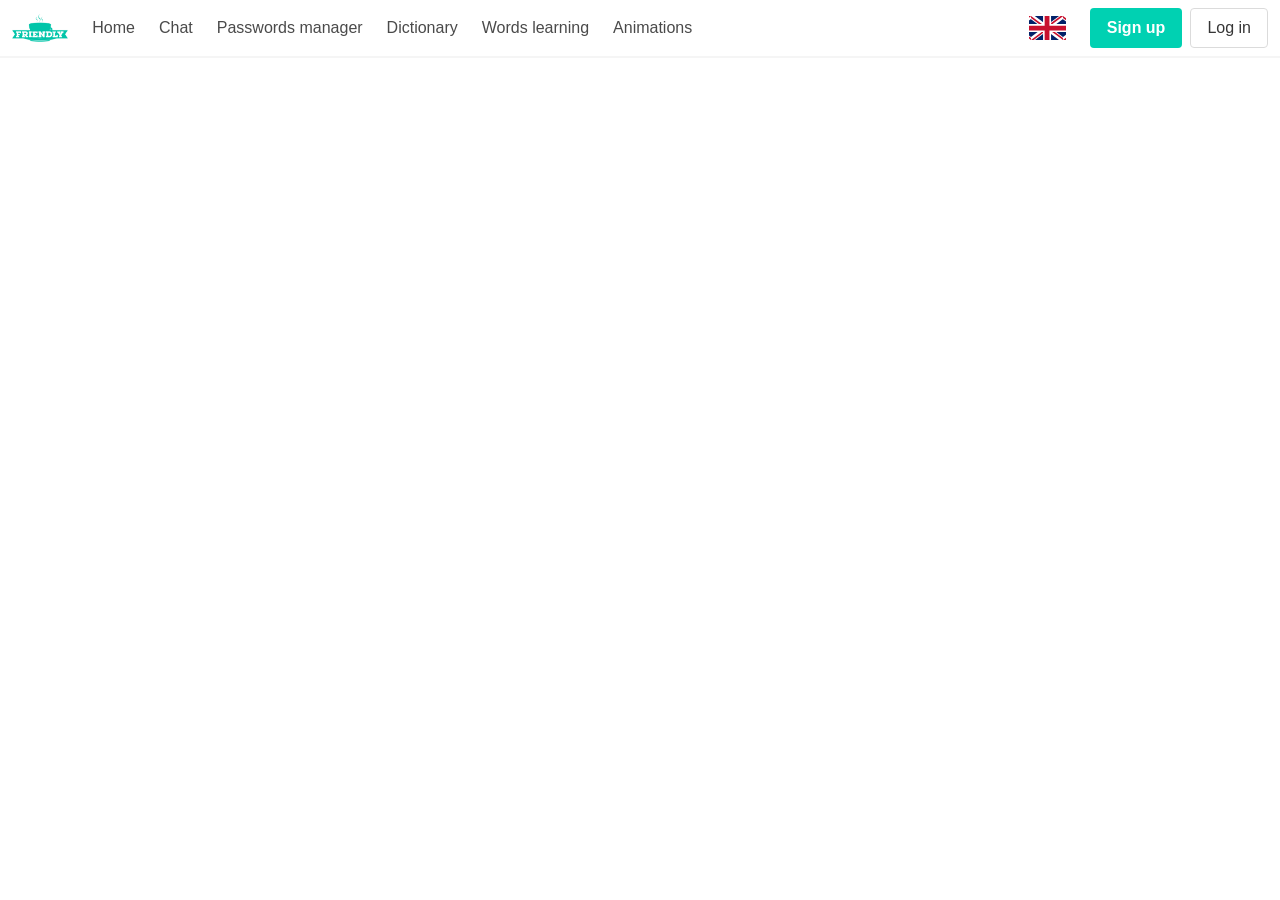
<file: index.html>
<!DOCTYPE html><html lang="en" class="has-navbar-fixed-top"><head>
  <meta charset="utf-8">
  <title>FriendlyChat</title>
  <base href="/">
  <meta name="viewport" content="width=device-width, initial-scale=1">
  <link rel="icon" type="image/x-icon" href="favicon.ico">
  <link rel="preconnect" href="https://fonts.gstatic.com">
<!--  <link href="https://fonts.googleapis.com/css2?family=Roboto:wght@300;400;500&display=swap" rel="stylesheet">-->
<!--  <link href="https://fonts.googleapis.com/icon?family=Material+Icons" rel="stylesheet">-->
  <link rel="manifest" href="manifest.webmanifest">
  <meta name="theme-color" content="#1976d2">
<style>body,html{height:100%;}body{overflow-x:hidden;}body,html{margin:0;padding:0;}html{box-sizing:border-box;}*,:after,:before{box-sizing:inherit;}html{background-color:#fff;font-size:16px;-moz-osx-font-smoothing:grayscale;-webkit-font-smoothing:antialiased;min-width:300px;overflow-x:hidden;overflow-y:scroll;text-rendering:optimizeLegibility;-webkit-text-size-adjust:100%;text-size-adjust:100%;}body{font-family:BlinkMacSystemFont,-apple-system,Segoe UI,Roboto,Oxygen,Ubuntu,Cantarell,Fira Sans,Droid Sans,Helvetica Neue,Helvetica,Arial,sans-serif;}body{color:#4a4a4a;font-size:1em;font-weight:400;line-height:1.5;}html.has-navbar-fixed-top{padding-top:3.25rem;}</style><link rel="stylesheet" href="styles.efe23342877e64a38481.css" media="print" onload="this.media='all'"><noscript><link rel="stylesheet" href="styles.efe23342877e64a38481.css"></noscript></head>
<body class="mat-typography">
  <app-root></app-root>
  <noscript>Please enable JavaScript to continue using this application.</noscript>
<script src="runtime.24c48488118a36373ab3.js" defer></script>
  <script src="polyfills.2078dc03d17ef6d282c8.js" defer></script>
  <script src="main.a47513f03b63ccaa8d43.js" defer></script>

</body></html>
</file>
<file: styles.efe23342877e64a38481.css>
.clickable-icon{pointer-events:all;cursor:pointer}body,html{height:100%}body{overflow-x:hidden}
/*! bulma.io v0.9.3 | MIT License | github.com/jgthms/bulma */.button,.file-cta,.file-name,.input,.pagination-ellipsis,.pagination-link,.pagination-next,.pagination-previous,.select select,.textarea{-moz-appearance:none;-webkit-appearance:none;align-items:center;border:1px solid #0000;border-radius:4px;box-shadow:none;display:inline-flex;font-size:1rem;height:2.5em;justify-content:flex-start;line-height:1.5;padding:calc(.5em - 1px) calc(.75em - 1px);position:relative;vertical-align:top}.button:active,.button:focus,.file-cta:active,.file-cta:focus,.file-name:active,.file-name:focus,.input:active,.input:focus,.is-active.button,.is-active.file-cta,.is-active.file-name,.is-active.input,.is-active.pagination-ellipsis,.is-active.pagination-link,.is-active.pagination-next,.is-active.pagination-previous,.is-active.textarea,.is-focused.button,.is-focused.file-cta,.is-focused.file-name,.is-focused.input,.is-focused.pagination-ellipsis,.is-focused.pagination-link,.is-focused.pagination-next,.is-focused.pagination-previous,.is-focused.textarea,.pagination-ellipsis:active,.pagination-ellipsis:focus,.pagination-link:active,.pagination-link:focus,.pagination-next:active,.pagination-next:focus,.pagination-previous:active,.pagination-previous:focus,.select select.is-active,.select select.is-focused,.select select:active,.select select:focus,.textarea:active,.textarea:focus{outline:none}.button[disabled],.file-cta[disabled],.file-name[disabled],.input[disabled],.pagination-ellipsis[disabled],.pagination-link[disabled],.pagination-next[disabled],.pagination-previous[disabled],.select fieldset[disabled] select,.select select[disabled],.textarea[disabled],fieldset[disabled] .button,fieldset[disabled] .file-cta,fieldset[disabled] .file-name,fieldset[disabled] .input,fieldset[disabled] .pagination-ellipsis,fieldset[disabled] .pagination-link,fieldset[disabled] .pagination-next,fieldset[disabled] .pagination-previous,fieldset[disabled] .select select,fieldset[disabled] .textarea{cursor:not-allowed}.breadcrumb,.button,.file,.is-unselectable,.pagination-ellipsis,.pagination-link,.pagination-next,.pagination-previous,.tabs{-webkit-touch-callout:none;-webkit-user-select:none;user-select:none}.navbar-link:not(.is-arrowless):after,.select:not(.is-multiple):not(.is-loading):after{border:3px solid #0000;border-radius:2px;border-right:0;border-top:0;content:" ";display:block;height:.625em;margin-top:-.4375em;pointer-events:none;position:absolute;top:50%;transform:rotate(-45deg);transform-origin:center;width:.625em}.block:not(:last-child),.box:not(:last-child),.breadcrumb:not(:last-child),.content:not(:last-child),.level:not(:last-child),.message:not(:last-child),.notification:not(:last-child),.pagination:not(:last-child),.progress:not(:last-child),.subtitle:not(:last-child),.table-container:not(:last-child),.table:not(:last-child),.tabs:not(:last-child),.title:not(:last-child){margin-bottom:1.5rem}.delete,.modal-close{-webkit-touch-callout:none;-webkit-user-select:none;user-select:none;-moz-appearance:none;-webkit-appearance:none;background-color:#0a0a0a33;border:none;border-radius:9999px;cursor:pointer;pointer-events:auto;display:inline-block;flex-grow:0;flex-shrink:0;font-size:0;height:20px;max-height:20px;max-width:20px;min-height:20px;min-width:20px;outline:none;position:relative;vertical-align:top;width:20px}.delete:after,.delete:before,.modal-close:after,.modal-close:before{background-color:#fff;content:"";display:block;left:50%;position:absolute;top:50%;transform:translateX(-50%) translateY(-50%) rotate(45deg);transform-origin:center center}.delete:before,.modal-close:before{height:2px;width:50%}.delete:after,.modal-close:after{height:50%;width:2px}.delete:focus,.delete:hover,.modal-close:focus,.modal-close:hover{background-color:#0a0a0a4d}.delete:active,.modal-close:active{background-color:#0a0a0a66}.is-small.delete,.is-small.modal-close{height:16px;max-height:16px;max-width:16px;min-height:16px;min-width:16px;width:16px}.is-medium.delete,.is-medium.modal-close{height:24px;max-height:24px;max-width:24px;min-height:24px;min-width:24px;width:24px}.is-large.delete,.is-large.modal-close{height:32px;max-height:32px;max-width:32px;min-height:32px;min-width:32px;width:32px}.button.is-loading:after,.control.is-loading:after,.loader,.select.is-loading:after{animation:spinAround .5s linear infinite;border-radius:9999px;border-color:#0000 #0000 #dbdbdb #dbdbdb;border-style:solid;border-width:2px;content:"";display:block;height:1em;position:relative;width:1em}.hero-video,.image.is-1by1 .has-ratio,.image.is-1by1 img,.image.is-1by2 .has-ratio,.image.is-1by2 img,.image.is-1by3 .has-ratio,.image.is-1by3 img,.image.is-2by1 .has-ratio,.image.is-2by1 img,.image.is-2by3 .has-ratio,.image.is-2by3 img,.image.is-3by1 .has-ratio,.image.is-3by1 img,.image.is-3by2 .has-ratio,.image.is-3by2 img,.image.is-3by4 .has-ratio,.image.is-3by4 img,.image.is-3by5 .has-ratio,.image.is-3by5 img,.image.is-4by3 .has-ratio,.image.is-4by3 img,.image.is-4by5 .has-ratio,.image.is-4by5 img,.image.is-5by3 .has-ratio,.image.is-5by3 img,.image.is-5by4 .has-ratio,.image.is-5by4 img,.image.is-9by16 .has-ratio,.image.is-9by16 img,.image.is-16by9 .has-ratio,.image.is-16by9 img,.image.is-square .has-ratio,.image.is-square img,.is-overlay,.modal,.modal-background{bottom:0;left:0;position:absolute;right:0;top:0}.navbar-burger{-moz-appearance:none;-webkit-appearance:none;appearance:none;background:none;border:none;color:currentColor;font-family:inherit;font-size:1em}
/*! minireset.css v0.0.6 | MIT License | github.com/jgthms/minireset.css */.navbar-burger,blockquote,body,dd,dl,dt,fieldset,figure,h1,h2,h3,h4,h5,h6,hr,html,iframe,legend,li,ol,p,pre,textarea,ul{margin:0;padding:0}h1,h2,h3,h4,h5,h6{font-size:100%;font-weight:400}ul{list-style:none}button,input,select,textarea{margin:0}html{box-sizing:border-box}*,:after,:before{box-sizing:inherit}img,video{height:auto;max-width:100%}iframe{border:0}table{border-collapse:collapse;border-spacing:0}td,th{padding:0}td:not([align]),th:not([align]){text-align:inherit}html{background-color:#fff;font-size:16px;-moz-osx-font-smoothing:grayscale;-webkit-font-smoothing:antialiased;min-width:300px;overflow-x:hidden;overflow-y:scroll;text-rendering:optimizeLegibility;-webkit-text-size-adjust:100%;text-size-adjust:100%}article,aside,figure,footer,header,hgroup,section{display:block}body,button,input,optgroup,select,textarea{font-family:BlinkMacSystemFont,-apple-system,Segoe UI,Roboto,Oxygen,Ubuntu,Cantarell,Fira Sans,Droid Sans,Helvetica Neue,Helvetica,Arial,sans-serif}code,pre{-moz-osx-font-smoothing:auto;-webkit-font-smoothing:auto;font-family:monospace}body{color:#4a4a4a;font-size:1em;font-weight:400;line-height:1.5}a{color:#485fc7;cursor:pointer;text-decoration:none}a strong{color:currentColor}a:hover{color:#363636}code{color:#da1039;font-size:.875em;font-weight:400;padding:.25em .5em}code,hr{background-color:#f5f5f5}hr{border:none;display:block;height:2px;margin:1.5rem 0}img{height:auto;max-width:100%}input[type=checkbox],input[type=radio]{vertical-align:initial}small{font-size:.875em}span{font-style:inherit;font-weight:inherit}strong{color:#363636;font-weight:700}fieldset{border:none}pre{-webkit-overflow-scrolling:touch;background-color:#f5f5f5;color:#4a4a4a;font-size:.875em;overflow-x:auto;padding:1.25rem 1.5rem;white-space:pre;word-wrap:normal}pre code{background-color:initial;color:currentColor;font-size:1em;padding:0}table td,table th{vertical-align:top}table td:not([align]),table th:not([align]){text-align:inherit}table th{color:#363636}@keyframes spinAround{0%{transform:rotate(0deg)}to{transform:rotate(359deg)}}.box{background-color:#fff;border-radius:6px;box-shadow:0 .5em 1em -.125em #0a0a0a1a,0 0 0 1px #0a0a0a05;color:#4a4a4a;display:block;padding:1.25rem}a.box:focus,a.box:hover{box-shadow:0 .5em 1em -.125em #0a0a0a1a,0 0 0 1px #485fc7}a.box:active{box-shadow:inset 0 1px 2px #0a0a0a33,0 0 0 1px #485fc7}.button{background-color:#fff;border-color:#dbdbdb;border-width:1px;color:#363636;cursor:pointer;justify-content:center;padding:calc(.5em - 1px) 1em;text-align:center;white-space:nowrap}.button strong{color:inherit}.button .icon,.button .icon.is-large,.button .icon.is-medium,.button .icon.is-small{height:1.5em;width:1.5em}.button .icon:first-child:not(:last-child){margin-left:calc(-.5em - 1px);margin-right:.25em}.button .icon:last-child:not(:first-child){margin-left:.25em;margin-right:calc(-.5em - 1px)}.button .icon:first-child:last-child{margin-left:calc(-.5em - 1px);margin-right:calc(-.5em - 1px)}.button.is-hovered,.button:hover{border-color:#b5b5b5;color:#363636}.button.is-focused,.button:focus{border-color:#485fc7;color:#363636}.button.is-focused:not(:active),.button:focus:not(:active){box-shadow:0 0 0 .125em #485fc740}.button.is-active,.button:active{border-color:#4a4a4a;color:#363636}.button.is-text{background-color:initial;border-color:#0000;color:#4a4a4a;text-decoration:underline}.button.is-text.is-focused,.button.is-text.is-hovered,.button.is-text:focus,.button.is-text:hover{background-color:#f5f5f5;color:#363636}.button.is-text.is-active,.button.is-text:active{background-color:#e8e8e8;color:#363636}.button.is-text[disabled],fieldset[disabled] .button.is-text{background-color:initial;border-color:#0000;box-shadow:none}.button.is-ghost{background:none;border-color:#0000;color:#485fc7;text-decoration:none}.button.is-ghost.is-hovered,.button.is-ghost:hover{color:#485fc7;text-decoration:underline}.button.is-white{background-color:#fff;border-color:#0000;color:#0a0a0a}.button.is-white.is-hovered,.button.is-white:hover{background-color:#f9f9f9;border-color:#0000;color:#0a0a0a}.button.is-white.is-focused,.button.is-white:focus{border-color:#0000;color:#0a0a0a}.button.is-white.is-focused:not(:active),.button.is-white:focus:not(:active){box-shadow:0 0 0 .125em #ffffff40}.button.is-white.is-active,.button.is-white:active{background-color:#f2f2f2;border-color:#0000;color:#0a0a0a}.button.is-white[disabled],fieldset[disabled] .button.is-white{background-color:#fff;border-color:#0000;box-shadow:none}.button.is-white.is-inverted{background-color:#0a0a0a;color:#fff}.button.is-white.is-inverted.is-hovered,.button.is-white.is-inverted:hover{background-color:#000}.button.is-white.is-inverted[disabled],fieldset[disabled] .button.is-white.is-inverted{background-color:#0a0a0a;border-color:#0000;box-shadow:none;color:#fff}.button.is-white.is-loading:after{border-color:#0000 #0000 #0a0a0a #0a0a0a!important}.button.is-white.is-outlined{background-color:initial;border-color:#fff;color:#fff}.button.is-white.is-outlined.is-focused,.button.is-white.is-outlined.is-hovered,.button.is-white.is-outlined:focus,.button.is-white.is-outlined:hover{background-color:#fff;border-color:#fff;color:#0a0a0a}.button.is-white.is-outlined.is-loading:after{border-color:#0000 #0000 #fff #fff!important}.button.is-white.is-outlined.is-loading.is-focused:after,.button.is-white.is-outlined.is-loading.is-hovered:after,.button.is-white.is-outlined.is-loading:focus:after,.button.is-white.is-outlined.is-loading:hover:after{border-color:#0000 #0000 #0a0a0a #0a0a0a!important}.button.is-white.is-outlined[disabled],fieldset[disabled] .button.is-white.is-outlined{background-color:initial;border-color:#fff;box-shadow:none;color:#fff}.button.is-white.is-inverted.is-outlined{background-color:initial;border-color:#0a0a0a;color:#0a0a0a}.button.is-white.is-inverted.is-outlined.is-focused,.button.is-white.is-inverted.is-outlined.is-hovered,.button.is-white.is-inverted.is-outlined:focus,.button.is-white.is-inverted.is-outlined:hover{background-color:#0a0a0a;color:#fff}.button.is-white.is-inverted.is-outlined.is-loading.is-focused:after,.button.is-white.is-inverted.is-outlined.is-loading.is-hovered:after,.button.is-white.is-inverted.is-outlined.is-loading:focus:after,.button.is-white.is-inverted.is-outlined.is-loading:hover:after{border-color:#0000 #0000 #fff #fff!important}.button.is-white.is-inverted.is-outlined[disabled],fieldset[disabled] .button.is-white.is-inverted.is-outlined{background-color:initial;border-color:#0a0a0a;box-shadow:none;color:#0a0a0a}.button.is-black{background-color:#0a0a0a;border-color:#0000;color:#fff}.button.is-black.is-hovered,.button.is-black:hover{background-color:#040404;border-color:#0000;color:#fff}.button.is-black.is-focused,.button.is-black:focus{border-color:#0000;color:#fff}.button.is-black.is-focused:not(:active),.button.is-black:focus:not(:active){box-shadow:0 0 0 .125em #0a0a0a40}.button.is-black.is-active,.button.is-black:active{background-color:#000;border-color:#0000;color:#fff}.button.is-black[disabled],fieldset[disabled] .button.is-black{background-color:#0a0a0a;border-color:#0000;box-shadow:none}.button.is-black.is-inverted{background-color:#fff;color:#0a0a0a}.button.is-black.is-inverted.is-hovered,.button.is-black.is-inverted:hover{background-color:#f2f2f2}.button.is-black.is-inverted[disabled],fieldset[disabled] .button.is-black.is-inverted{background-color:#fff;border-color:#0000;box-shadow:none;color:#0a0a0a}.button.is-black.is-loading:after{border-color:#0000 #0000 #fff #fff!important}.button.is-black.is-outlined{background-color:initial;border-color:#0a0a0a;color:#0a0a0a}.button.is-black.is-outlined.is-focused,.button.is-black.is-outlined.is-hovered,.button.is-black.is-outlined:focus,.button.is-black.is-outlined:hover{background-color:#0a0a0a;border-color:#0a0a0a;color:#fff}.button.is-black.is-outlined.is-loading:after{border-color:#0000 #0000 #0a0a0a #0a0a0a!important}.button.is-black.is-outlined.is-loading.is-focused:after,.button.is-black.is-outlined.is-loading.is-hovered:after,.button.is-black.is-outlined.is-loading:focus:after,.button.is-black.is-outlined.is-loading:hover:after{border-color:#0000 #0000 #fff #fff!important}.button.is-black.is-outlined[disabled],fieldset[disabled] .button.is-black.is-outlined{background-color:initial;border-color:#0a0a0a;box-shadow:none;color:#0a0a0a}.button.is-black.is-inverted.is-outlined{background-color:initial;border-color:#fff;color:#fff}.button.is-black.is-inverted.is-outlined.is-focused,.button.is-black.is-inverted.is-outlined.is-hovered,.button.is-black.is-inverted.is-outlined:focus,.button.is-black.is-inverted.is-outlined:hover{background-color:#fff;color:#0a0a0a}.button.is-black.is-inverted.is-outlined.is-loading.is-focused:after,.button.is-black.is-inverted.is-outlined.is-loading.is-hovered:after,.button.is-black.is-inverted.is-outlined.is-loading:focus:after,.button.is-black.is-inverted.is-outlined.is-loading:hover:after{border-color:#0000 #0000 #0a0a0a #0a0a0a!important}.button.is-black.is-inverted.is-outlined[disabled],fieldset[disabled] .button.is-black.is-inverted.is-outlined{background-color:initial;border-color:#fff;box-shadow:none;color:#fff}.button.is-light{background-color:#f5f5f5;border-color:#0000;color:#000000b3}.button.is-light.is-hovered,.button.is-light:hover{background-color:#eee;border-color:#0000;color:#000000b3}.button.is-light.is-focused,.button.is-light:focus{border-color:#0000;color:#000000b3}.button.is-light.is-focused:not(:active),.button.is-light:focus:not(:active){box-shadow:0 0 0 .125em #f5f5f540}.button.is-light.is-active,.button.is-light:active{background-color:#e8e8e8;border-color:#0000;color:#000000b3}.button.is-light[disabled],fieldset[disabled] .button.is-light{background-color:#f5f5f5;border-color:#0000;box-shadow:none}.button.is-light.is-inverted{background-color:#000000b3;color:#f5f5f5}.button.is-light.is-inverted.is-hovered,.button.is-light.is-inverted:hover{background-color:#000000b3}.button.is-light.is-inverted[disabled],fieldset[disabled] .button.is-light.is-inverted{background-color:#000000b3;border-color:#0000;box-shadow:none;color:#f5f5f5}.button.is-light.is-loading:after{border-color:#0000 #0000 #000000b3 #000000b3!important}.button.is-light.is-outlined{background-color:initial;border-color:#f5f5f5;color:#f5f5f5}.button.is-light.is-outlined.is-focused,.button.is-light.is-outlined.is-hovered,.button.is-light.is-outlined:focus,.button.is-light.is-outlined:hover{background-color:#f5f5f5;border-color:#f5f5f5;color:#000000b3}.button.is-light.is-outlined.is-loading:after{border-color:#0000 #0000 #f5f5f5 #f5f5f5!important}.button.is-light.is-outlined.is-loading.is-focused:after,.button.is-light.is-outlined.is-loading.is-hovered:after,.button.is-light.is-outlined.is-loading:focus:after,.button.is-light.is-outlined.is-loading:hover:after{border-color:#0000 #0000 #000000b3 #000000b3!important}.button.is-light.is-outlined[disabled],fieldset[disabled] .button.is-light.is-outlined{background-color:initial;border-color:#f5f5f5;box-shadow:none;color:#f5f5f5}.button.is-light.is-inverted.is-outlined{background-color:initial;border-color:#000000b3;color:#000000b3}.button.is-light.is-inverted.is-outlined.is-focused,.button.is-light.is-inverted.is-outlined.is-hovered,.button.is-light.is-inverted.is-outlined:focus,.button.is-light.is-inverted.is-outlined:hover{background-color:#000000b3;color:#f5f5f5}.button.is-light.is-inverted.is-outlined.is-loading.is-focused:after,.button.is-light.is-inverted.is-outlined.is-loading.is-hovered:after,.button.is-light.is-inverted.is-outlined.is-loading:focus:after,.button.is-light.is-inverted.is-outlined.is-loading:hover:after{border-color:#0000 #0000 #f5f5f5 #f5f5f5!important}.button.is-light.is-inverted.is-outlined[disabled],fieldset[disabled] .button.is-light.is-inverted.is-outlined{background-color:initial;border-color:#000000b3;box-shadow:none;color:#000000b3}.button.is-dark{background-color:#363636;border-color:#0000;color:#fff}.button.is-dark.is-hovered,.button.is-dark:hover{background-color:#2f2f2f;border-color:#0000;color:#fff}.button.is-dark.is-focused,.button.is-dark:focus{border-color:#0000;color:#fff}.button.is-dark.is-focused:not(:active),.button.is-dark:focus:not(:active){box-shadow:0 0 0 .125em #36363640}.button.is-dark.is-active,.button.is-dark:active{background-color:#292929;border-color:#0000;color:#fff}.button.is-dark[disabled],fieldset[disabled] .button.is-dark{background-color:#363636;border-color:#0000;box-shadow:none}.button.is-dark.is-inverted{background-color:#fff;color:#363636}.button.is-dark.is-inverted.is-hovered,.button.is-dark.is-inverted:hover{background-color:#f2f2f2}.button.is-dark.is-inverted[disabled],fieldset[disabled] .button.is-dark.is-inverted{background-color:#fff;border-color:#0000;box-shadow:none;color:#363636}.button.is-dark.is-loading:after{border-color:#0000 #0000 #fff #fff!important}.button.is-dark.is-outlined{background-color:initial;border-color:#363636;color:#363636}.button.is-dark.is-outlined.is-focused,.button.is-dark.is-outlined.is-hovered,.button.is-dark.is-outlined:focus,.button.is-dark.is-outlined:hover{background-color:#363636;border-color:#363636;color:#fff}.button.is-dark.is-outlined.is-loading:after{border-color:#0000 #0000 #363636 #363636!important}.button.is-dark.is-outlined.is-loading.is-focused:after,.button.is-dark.is-outlined.is-loading.is-hovered:after,.button.is-dark.is-outlined.is-loading:focus:after,.button.is-dark.is-outlined.is-loading:hover:after{border-color:#0000 #0000 #fff #fff!important}.button.is-dark.is-outlined[disabled],fieldset[disabled] .button.is-dark.is-outlined{background-color:initial;border-color:#363636;box-shadow:none;color:#363636}.button.is-dark.is-inverted.is-outlined{background-color:initial;border-color:#fff;color:#fff}.button.is-dark.is-inverted.is-outlined.is-focused,.button.is-dark.is-inverted.is-outlined.is-hovered,.button.is-dark.is-inverted.is-outlined:focus,.button.is-dark.is-inverted.is-outlined:hover{background-color:#fff;color:#363636}.button.is-dark.is-inverted.is-outlined.is-loading.is-focused:after,.button.is-dark.is-inverted.is-outlined.is-loading.is-hovered:after,.button.is-dark.is-inverted.is-outlined.is-loading:focus:after,.button.is-dark.is-inverted.is-outlined.is-loading:hover:after{border-color:#0000 #0000 #363636 #363636!important}.button.is-dark.is-inverted.is-outlined[disabled],fieldset[disabled] .button.is-dark.is-inverted.is-outlined{background-color:initial;border-color:#fff;box-shadow:none;color:#fff}.button.is-primary{background-color:#00d1b2;border-color:#0000;color:#fff}.button.is-primary.is-hovered,.button.is-primary:hover{background-color:#00c4a7;border-color:#0000;color:#fff}.button.is-primary.is-focused,.button.is-primary:focus{border-color:#0000;color:#fff}.button.is-primary.is-focused:not(:active),.button.is-primary:focus:not(:active){box-shadow:0 0 0 .125em #00d1b240}.button.is-primary.is-active,.button.is-primary:active{background-color:#00b89c;border-color:#0000;color:#fff}.button.is-primary[disabled],fieldset[disabled] .button.is-primary{background-color:#00d1b2;border-color:#0000;box-shadow:none}.button.is-primary.is-inverted{background-color:#fff;color:#00d1b2}.button.is-primary.is-inverted.is-hovered,.button.is-primary.is-inverted:hover{background-color:#f2f2f2}.button.is-primary.is-inverted[disabled],fieldset[disabled] .button.is-primary.is-inverted{background-color:#fff;border-color:#0000;box-shadow:none;color:#00d1b2}.button.is-primary.is-loading:after{border-color:#0000 #0000 #fff #fff!important}.button.is-primary.is-outlined{background-color:initial;border-color:#00d1b2;color:#00d1b2}.button.is-primary.is-outlined.is-focused,.button.is-primary.is-outlined.is-hovered,.button.is-primary.is-outlined:focus,.button.is-primary.is-outlined:hover{background-color:#00d1b2;border-color:#00d1b2;color:#fff}.button.is-primary.is-outlined.is-loading:after{border-color:#0000 #0000 #00d1b2 #00d1b2!important}.button.is-primary.is-outlined.is-loading.is-focused:after,.button.is-primary.is-outlined.is-loading.is-hovered:after,.button.is-primary.is-outlined.is-loading:focus:after,.button.is-primary.is-outlined.is-loading:hover:after{border-color:#0000 #0000 #fff #fff!important}.button.is-primary.is-outlined[disabled],fieldset[disabled] .button.is-primary.is-outlined{background-color:initial;border-color:#00d1b2;box-shadow:none;color:#00d1b2}.button.is-primary.is-inverted.is-outlined{background-color:initial;border-color:#fff;color:#fff}.button.is-primary.is-inverted.is-outlined.is-focused,.button.is-primary.is-inverted.is-outlined.is-hovered,.button.is-primary.is-inverted.is-outlined:focus,.button.is-primary.is-inverted.is-outlined:hover{background-color:#fff;color:#00d1b2}.button.is-primary.is-inverted.is-outlined.is-loading.is-focused:after,.button.is-primary.is-inverted.is-outlined.is-loading.is-hovered:after,.button.is-primary.is-inverted.is-outlined.is-loading:focus:after,.button.is-primary.is-inverted.is-outlined.is-loading:hover:after{border-color:#0000 #0000 #00d1b2 #00d1b2!important}.button.is-primary.is-inverted.is-outlined[disabled],fieldset[disabled] .button.is-primary.is-inverted.is-outlined{background-color:initial;border-color:#fff;box-shadow:none;color:#fff}.button.is-primary.is-light{background-color:#ebfffc;color:#00947e}.button.is-primary.is-light.is-hovered,.button.is-primary.is-light:hover{background-color:#defffa;border-color:#0000;color:#00947e}.button.is-primary.is-light.is-active,.button.is-primary.is-light:active{background-color:#d1fff8;border-color:#0000;color:#00947e}.button.is-link{background-color:#485fc7;border-color:#0000;color:#fff}.button.is-link.is-hovered,.button.is-link:hover{background-color:#3e56c4;border-color:#0000;color:#fff}.button.is-link.is-focused,.button.is-link:focus{border-color:#0000;color:#fff}.button.is-link.is-focused:not(:active),.button.is-link:focus:not(:active){box-shadow:0 0 0 .125em #485fc740}.button.is-link.is-active,.button.is-link:active{background-color:#3a51bb;border-color:#0000;color:#fff}.button.is-link[disabled],fieldset[disabled] .button.is-link{background-color:#485fc7;border-color:#0000;box-shadow:none}.button.is-link.is-inverted{background-color:#fff;color:#485fc7}.button.is-link.is-inverted.is-hovered,.button.is-link.is-inverted:hover{background-color:#f2f2f2}.button.is-link.is-inverted[disabled],fieldset[disabled] .button.is-link.is-inverted{background-color:#fff;border-color:#0000;box-shadow:none;color:#485fc7}.button.is-link.is-loading:after{border-color:#0000 #0000 #fff #fff!important}.button.is-link.is-outlined{background-color:initial;border-color:#485fc7;color:#485fc7}.button.is-link.is-outlined.is-focused,.button.is-link.is-outlined.is-hovered,.button.is-link.is-outlined:focus,.button.is-link.is-outlined:hover{background-color:#485fc7;border-color:#485fc7;color:#fff}.button.is-link.is-outlined.is-loading:after{border-color:#0000 #0000 #485fc7 #485fc7!important}.button.is-link.is-outlined.is-loading.is-focused:after,.button.is-link.is-outlined.is-loading.is-hovered:after,.button.is-link.is-outlined.is-loading:focus:after,.button.is-link.is-outlined.is-loading:hover:after{border-color:#0000 #0000 #fff #fff!important}.button.is-link.is-outlined[disabled],fieldset[disabled] .button.is-link.is-outlined{background-color:initial;border-color:#485fc7;box-shadow:none;color:#485fc7}.button.is-link.is-inverted.is-outlined{background-color:initial;border-color:#fff;color:#fff}.button.is-link.is-inverted.is-outlined.is-focused,.button.is-link.is-inverted.is-outlined.is-hovered,.button.is-link.is-inverted.is-outlined:focus,.button.is-link.is-inverted.is-outlined:hover{background-color:#fff;color:#485fc7}.button.is-link.is-inverted.is-outlined.is-loading.is-focused:after,.button.is-link.is-inverted.is-outlined.is-loading.is-hovered:after,.button.is-link.is-inverted.is-outlined.is-loading:focus:after,.button.is-link.is-inverted.is-outlined.is-loading:hover:after{border-color:#0000 #0000 #485fc7 #485fc7!important}.button.is-link.is-inverted.is-outlined[disabled],fieldset[disabled] .button.is-link.is-inverted.is-outlined{background-color:initial;border-color:#fff;box-shadow:none;color:#fff}.button.is-link.is-light{background-color:#eff1fa;color:#3850b7}.button.is-link.is-light.is-hovered,.button.is-link.is-light:hover{background-color:#e6e9f7;border-color:#0000;color:#3850b7}.button.is-link.is-light.is-active,.button.is-link.is-light:active{background-color:#dce0f4;border-color:#0000;color:#3850b7}.button.is-info{background-color:#3e8ed0;border-color:#0000;color:#fff}.button.is-info.is-hovered,.button.is-info:hover{background-color:#3488ce;border-color:#0000;color:#fff}.button.is-info.is-focused,.button.is-info:focus{border-color:#0000;color:#fff}.button.is-info.is-focused:not(:active),.button.is-info:focus:not(:active){box-shadow:0 0 0 .125em #3e8ed040}.button.is-info.is-active,.button.is-info:active{background-color:#3082c5;border-color:#0000;color:#fff}.button.is-info[disabled],fieldset[disabled] .button.is-info{background-color:#3e8ed0;border-color:#0000;box-shadow:none}.button.is-info.is-inverted{background-color:#fff;color:#3e8ed0}.button.is-info.is-inverted.is-hovered,.button.is-info.is-inverted:hover{background-color:#f2f2f2}.button.is-info.is-inverted[disabled],fieldset[disabled] .button.is-info.is-inverted{background-color:#fff;border-color:#0000;box-shadow:none;color:#3e8ed0}.button.is-info.is-loading:after{border-color:#0000 #0000 #fff #fff!important}.button.is-info.is-outlined{background-color:initial;border-color:#3e8ed0;color:#3e8ed0}.button.is-info.is-outlined.is-focused,.button.is-info.is-outlined.is-hovered,.button.is-info.is-outlined:focus,.button.is-info.is-outlined:hover{background-color:#3e8ed0;border-color:#3e8ed0;color:#fff}.button.is-info.is-outlined.is-loading:after{border-color:#0000 #0000 #3e8ed0 #3e8ed0!important}.button.is-info.is-outlined.is-loading.is-focused:after,.button.is-info.is-outlined.is-loading.is-hovered:after,.button.is-info.is-outlined.is-loading:focus:after,.button.is-info.is-outlined.is-loading:hover:after{border-color:#0000 #0000 #fff #fff!important}.button.is-info.is-outlined[disabled],fieldset[disabled] .button.is-info.is-outlined{background-color:initial;border-color:#3e8ed0;box-shadow:none;color:#3e8ed0}.button.is-info.is-inverted.is-outlined{background-color:initial;border-color:#fff;color:#fff}.button.is-info.is-inverted.is-outlined.is-focused,.button.is-info.is-inverted.is-outlined.is-hovered,.button.is-info.is-inverted.is-outlined:focus,.button.is-info.is-inverted.is-outlined:hover{background-color:#fff;color:#3e8ed0}.button.is-info.is-inverted.is-outlined.is-loading.is-focused:after,.button.is-info.is-inverted.is-outlined.is-loading.is-hovered:after,.button.is-info.is-inverted.is-outlined.is-loading:focus:after,.button.is-info.is-inverted.is-outlined.is-loading:hover:after{border-color:#0000 #0000 #3e8ed0 #3e8ed0!important}.button.is-info.is-inverted.is-outlined[disabled],fieldset[disabled] .button.is-info.is-inverted.is-outlined{background-color:initial;border-color:#fff;box-shadow:none;color:#fff}.button.is-info.is-light{background-color:#eff5fb;color:#296fa8}.button.is-info.is-light.is-hovered,.button.is-info.is-light:hover{background-color:#e4eff9;border-color:#0000;color:#296fa8}.button.is-info.is-light.is-active,.button.is-info.is-light:active{background-color:#dae9f6;border-color:#0000;color:#296fa8}.button.is-success{background-color:#48c78e;border-color:#0000;color:#fff}.button.is-success.is-hovered,.button.is-success:hover{background-color:#3ec487;border-color:#0000;color:#fff}.button.is-success.is-focused,.button.is-success:focus{border-color:#0000;color:#fff}.button.is-success.is-focused:not(:active),.button.is-success:focus:not(:active){box-shadow:0 0 0 .125em #48c78e40}.button.is-success.is-active,.button.is-success:active{background-color:#3abb81;border-color:#0000;color:#fff}.button.is-success[disabled],fieldset[disabled] .button.is-success{background-color:#48c78e;border-color:#0000;box-shadow:none}.button.is-success.is-inverted{background-color:#fff;color:#48c78e}.button.is-success.is-inverted.is-hovered,.button.is-success.is-inverted:hover{background-color:#f2f2f2}.button.is-success.is-inverted[disabled],fieldset[disabled] .button.is-success.is-inverted{background-color:#fff;border-color:#0000;box-shadow:none;color:#48c78e}.button.is-success.is-loading:after{border-color:#0000 #0000 #fff #fff!important}.button.is-success.is-outlined{background-color:initial;border-color:#48c78e;color:#48c78e}.button.is-success.is-outlined.is-focused,.button.is-success.is-outlined.is-hovered,.button.is-success.is-outlined:focus,.button.is-success.is-outlined:hover{background-color:#48c78e;border-color:#48c78e;color:#fff}.button.is-success.is-outlined.is-loading:after{border-color:#0000 #0000 #48c78e #48c78e!important}.button.is-success.is-outlined.is-loading.is-focused:after,.button.is-success.is-outlined.is-loading.is-hovered:after,.button.is-success.is-outlined.is-loading:focus:after,.button.is-success.is-outlined.is-loading:hover:after{border-color:#0000 #0000 #fff #fff!important}.button.is-success.is-outlined[disabled],fieldset[disabled] .button.is-success.is-outlined{background-color:initial;border-color:#48c78e;box-shadow:none;color:#48c78e}.button.is-success.is-inverted.is-outlined{background-color:initial;border-color:#fff;color:#fff}.button.is-success.is-inverted.is-outlined.is-focused,.button.is-success.is-inverted.is-outlined.is-hovered,.button.is-success.is-inverted.is-outlined:focus,.button.is-success.is-inverted.is-outlined:hover{background-color:#fff;color:#48c78e}.button.is-success.is-inverted.is-outlined.is-loading.is-focused:after,.button.is-success.is-inverted.is-outlined.is-loading.is-hovered:after,.button.is-success.is-inverted.is-outlined.is-loading:focus:after,.button.is-success.is-inverted.is-outlined.is-loading:hover:after{border-color:#0000 #0000 #48c78e #48c78e!important}.button.is-success.is-inverted.is-outlined[disabled],fieldset[disabled] .button.is-success.is-inverted.is-outlined{background-color:initial;border-color:#fff;box-shadow:none;color:#fff}.button.is-success.is-light{background-color:#effaf5;color:#257953}.button.is-success.is-light.is-hovered,.button.is-success.is-light:hover{background-color:#e6f7ef;border-color:#0000;color:#257953}.button.is-success.is-light.is-active,.button.is-success.is-light:active{background-color:#dcf4e9;border-color:#0000;color:#257953}.button.is-warning{background-color:#ffe08a;border-color:#0000;color:#000000b3}.button.is-warning.is-hovered,.button.is-warning:hover{background-color:#ffdc7d;border-color:#0000;color:#000000b3}.button.is-warning.is-focused,.button.is-warning:focus{border-color:#0000;color:#000000b3}.button.is-warning.is-focused:not(:active),.button.is-warning:focus:not(:active){box-shadow:0 0 0 .125em #ffe08a40}.button.is-warning.is-active,.button.is-warning:active{background-color:#ffd970;border-color:#0000;color:#000000b3}.button.is-warning[disabled],fieldset[disabled] .button.is-warning{background-color:#ffe08a;border-color:#0000;box-shadow:none}.button.is-warning.is-inverted{background-color:#000000b3;color:#ffe08a}.button.is-warning.is-inverted.is-hovered,.button.is-warning.is-inverted:hover{background-color:#000000b3}.button.is-warning.is-inverted[disabled],fieldset[disabled] .button.is-warning.is-inverted{background-color:#000000b3;border-color:#0000;box-shadow:none;color:#ffe08a}.button.is-warning.is-loading:after{border-color:#0000 #0000 #000000b3 #000000b3!important}.button.is-warning.is-outlined{background-color:initial;border-color:#ffe08a;color:#ffe08a}.button.is-warning.is-outlined.is-focused,.button.is-warning.is-outlined.is-hovered,.button.is-warning.is-outlined:focus,.button.is-warning.is-outlined:hover{background-color:#ffe08a;border-color:#ffe08a;color:#000000b3}.button.is-warning.is-outlined.is-loading:after{border-color:#0000 #0000 #ffe08a #ffe08a!important}.button.is-warning.is-outlined.is-loading.is-focused:after,.button.is-warning.is-outlined.is-loading.is-hovered:after,.button.is-warning.is-outlined.is-loading:focus:after,.button.is-warning.is-outlined.is-loading:hover:after{border-color:#0000 #0000 #000000b3 #000000b3!important}.button.is-warning.is-outlined[disabled],fieldset[disabled] .button.is-warning.is-outlined{background-color:initial;border-color:#ffe08a;box-shadow:none;color:#ffe08a}.button.is-warning.is-inverted.is-outlined{background-color:initial;border-color:#000000b3;color:#000000b3}.button.is-warning.is-inverted.is-outlined.is-focused,.button.is-warning.is-inverted.is-outlined.is-hovered,.button.is-warning.is-inverted.is-outlined:focus,.button.is-warning.is-inverted.is-outlined:hover{background-color:#000000b3;color:#ffe08a}.button.is-warning.is-inverted.is-outlined.is-loading.is-focused:after,.button.is-warning.is-inverted.is-outlined.is-loading.is-hovered:after,.button.is-warning.is-inverted.is-outlined.is-loading:focus:after,.button.is-warning.is-inverted.is-outlined.is-loading:hover:after{border-color:#0000 #0000 #ffe08a #ffe08a!important}.button.is-warning.is-inverted.is-outlined[disabled],fieldset[disabled] .button.is-warning.is-inverted.is-outlined{background-color:initial;border-color:#000000b3;box-shadow:none;color:#000000b3}.button.is-warning.is-light{background-color:#fffaeb;color:#946c00}.button.is-warning.is-light.is-hovered,.button.is-warning.is-light:hover{background-color:#fff6de;border-color:#0000;color:#946c00}.button.is-warning.is-light.is-active,.button.is-warning.is-light:active{background-color:#fff3d1;border-color:#0000;color:#946c00}.button.is-danger{background-color:#f14668;border-color:#0000;color:#fff}.button.is-danger.is-hovered,.button.is-danger:hover{background-color:#f03a5f;border-color:#0000;color:#fff}.button.is-danger.is-focused,.button.is-danger:focus{border-color:#0000;color:#fff}.button.is-danger.is-focused:not(:active),.button.is-danger:focus:not(:active){box-shadow:0 0 0 .125em #f1466840}.button.is-danger.is-active,.button.is-danger:active{background-color:#ef2e55;border-color:#0000;color:#fff}.button.is-danger[disabled],fieldset[disabled] .button.is-danger{background-color:#f14668;border-color:#0000;box-shadow:none}.button.is-danger.is-inverted{background-color:#fff;color:#f14668}.button.is-danger.is-inverted.is-hovered,.button.is-danger.is-inverted:hover{background-color:#f2f2f2}.button.is-danger.is-inverted[disabled],fieldset[disabled] .button.is-danger.is-inverted{background-color:#fff;border-color:#0000;box-shadow:none;color:#f14668}.button.is-danger.is-loading:after{border-color:#0000 #0000 #fff #fff!important}.button.is-danger.is-outlined{background-color:initial;border-color:#f14668;color:#f14668}.button.is-danger.is-outlined.is-focused,.button.is-danger.is-outlined.is-hovered,.button.is-danger.is-outlined:focus,.button.is-danger.is-outlined:hover{background-color:#f14668;border-color:#f14668;color:#fff}.button.is-danger.is-outlined.is-loading:after{border-color:#0000 #0000 #f14668 #f14668!important}.button.is-danger.is-outlined.is-loading.is-focused:after,.button.is-danger.is-outlined.is-loading.is-hovered:after,.button.is-danger.is-outlined.is-loading:focus:after,.button.is-danger.is-outlined.is-loading:hover:after{border-color:#0000 #0000 #fff #fff!important}.button.is-danger.is-outlined[disabled],fieldset[disabled] .button.is-danger.is-outlined{background-color:initial;border-color:#f14668;box-shadow:none;color:#f14668}.button.is-danger.is-inverted.is-outlined{background-color:initial;border-color:#fff;color:#fff}.button.is-danger.is-inverted.is-outlined.is-focused,.button.is-danger.is-inverted.is-outlined.is-hovered,.button.is-danger.is-inverted.is-outlined:focus,.button.is-danger.is-inverted.is-outlined:hover{background-color:#fff;color:#f14668}.button.is-danger.is-inverted.is-outlined.is-loading.is-focused:after,.button.is-danger.is-inverted.is-outlined.is-loading.is-hovered:after,.button.is-danger.is-inverted.is-outlined.is-loading:focus:after,.button.is-danger.is-inverted.is-outlined.is-loading:hover:after{border-color:#0000 #0000 #f14668 #f14668!important}.button.is-danger.is-inverted.is-outlined[disabled],fieldset[disabled] .button.is-danger.is-inverted.is-outlined{background-color:initial;border-color:#fff;box-shadow:none;color:#fff}.button.is-danger.is-light{background-color:#feecf0;color:#cc0f35}.button.is-danger.is-light.is-hovered,.button.is-danger.is-light:hover{background-color:#fde0e6;border-color:#0000;color:#cc0f35}.button.is-danger.is-light.is-active,.button.is-danger.is-light:active{background-color:#fcd4dc;border-color:#0000;color:#cc0f35}.button.is-small{font-size:.75rem}.button.is-small:not(.is-rounded){border-radius:2px}.button.is-normal{font-size:1rem}.button.is-medium{font-size:1.25rem}.button.is-large{font-size:1.5rem}.button[disabled],fieldset[disabled] .button{background-color:#fff;border-color:#dbdbdb;box-shadow:none;opacity:.5}.button.is-fullwidth{display:flex;width:100%}.button.is-loading{color:#0000!important;pointer-events:none}.button.is-loading:after{position:absolute;left:calc(50% - (1em * .5));top:calc(50% - (1em * .5));position:absolute!important}.button.is-static{background-color:#f5f5f5;border-color:#dbdbdb;color:#7a7a7a;box-shadow:none;pointer-events:none}.button.is-rounded{border-radius:9999px;padding-left:calc(1em + .25em);padding-right:calc(1em + .25em)}.buttons{align-items:center;display:flex;flex-wrap:wrap;justify-content:flex-start}.buttons .button{margin-bottom:.5rem}.buttons .button:not(:last-child):not(.is-fullwidth){margin-right:.5rem}.buttons:last-child{margin-bottom:-.5rem}.buttons:not(:last-child){margin-bottom:1rem}.buttons.are-small .button:not(.is-normal):not(.is-medium):not(.is-large){font-size:.75rem}.buttons.are-small .button:not(.is-normal):not(.is-medium):not(.is-large):not(.is-rounded){border-radius:2px}.buttons.are-medium .button:not(.is-small):not(.is-normal):not(.is-large){font-size:1.25rem}.buttons.are-large .button:not(.is-small):not(.is-normal):not(.is-medium){font-size:1.5rem}.buttons.has-addons .button:not(:first-child){border-bottom-left-radius:0;border-top-left-radius:0}.buttons.has-addons .button:not(:last-child){border-bottom-right-radius:0;border-top-right-radius:0;margin-right:-1px}.buttons.has-addons .button:last-child{margin-right:0}.buttons.has-addons .button.is-hovered,.buttons.has-addons .button:hover{z-index:2}.buttons.has-addons .button.is-active,.buttons.has-addons .button.is-focused,.buttons.has-addons .button.is-selected,.buttons.has-addons .button:active,.buttons.has-addons .button:focus{z-index:3}.buttons.has-addons .button.is-active:hover,.buttons.has-addons .button.is-focused:hover,.buttons.has-addons .button.is-selected:hover,.buttons.has-addons .button:active:hover,.buttons.has-addons .button:focus:hover{z-index:4}.buttons.has-addons .button.is-expanded{flex-grow:1;flex-shrink:1}.buttons.is-centered{justify-content:center}.buttons.is-centered:not(.has-addons) .button:not(.is-fullwidth){margin-left:.25rem;margin-right:.25rem}.buttons.is-right{justify-content:flex-end}.buttons.is-right:not(.has-addons) .button:not(.is-fullwidth){margin-left:.25rem;margin-right:.25rem}.container{flex-grow:1;margin:0 auto;position:relative;width:auto}.container.is-fluid{max-width:none!important;padding-left:32px;padding-right:32px;width:100%}@media screen and (min-width:1024px){.container{max-width:960px}}@media screen and (max-width:1215px){.container.is-widescreen:not(.is-max-desktop){max-width:1152px}}@media screen and (max-width:1407px){.container.is-fullhd:not(.is-max-desktop):not(.is-max-widescreen){max-width:1344px}}@media screen and (min-width:1216px){.container:not(.is-max-desktop){max-width:1152px}}@media screen and (min-width:1408px){.container:not(.is-max-desktop):not(.is-max-widescreen){max-width:1344px}}.content li+li{margin-top:.25em}.content blockquote:not(:last-child),.content dl:not(:last-child),.content ol:not(:last-child),.content p:not(:last-child),.content pre:not(:last-child),.content table:not(:last-child),.content ul:not(:last-child){margin-bottom:1em}.content h1,.content h2,.content h3,.content h4,.content h5,.content h6{color:#363636;font-weight:600;line-height:1.125}.content h1{font-size:2em;margin-bottom:.5em}.content h1:not(:first-child){margin-top:1em}.content h2{font-size:1.75em;margin-bottom:.5714em}.content h2:not(:first-child){margin-top:1.1428em}.content h3{font-size:1.5em;margin-bottom:.6666em}.content h3:not(:first-child){margin-top:1.3333em}.content h4{font-size:1.25em;margin-bottom:.8em}.content h5{font-size:1.125em;margin-bottom:.8888em}.content h6{font-size:1em;margin-bottom:1em}.content blockquote{background-color:#f5f5f5;border-left:5px solid #dbdbdb;padding:1.25em 1.5em}.content ol{list-style-position:outside;margin-left:2em;margin-top:1em}.content ol:not([type]){list-style-type:decimal}.content ol:not([type]).is-lower-alpha{list-style-type:lower-alpha}.content ol:not([type]).is-lower-roman{list-style-type:lower-roman}.content ol:not([type]).is-upper-alpha{list-style-type:upper-alpha}.content ol:not([type]).is-upper-roman{list-style-type:upper-roman}.content ul{list-style:disc outside;margin-left:2em;margin-top:1em}.content ul ul{list-style-type:circle;margin-top:.5em}.content ul ul ul{list-style-type:square}.content dd{margin-left:2em}.content figure{margin-left:2em;margin-right:2em;text-align:center}.content figure:not(:first-child){margin-top:2em}.content figure:not(:last-child){margin-bottom:2em}.content figure img{display:inline-block}.content figure figcaption{font-style:italic}.content pre{-webkit-overflow-scrolling:touch;overflow-x:auto;padding:1.25em 1.5em;white-space:pre;word-wrap:normal}.content sub,.content sup{font-size:75%}.content table{width:100%}.content table td,.content table th{border:solid #dbdbdb;border-width:0 0 1px;padding:.5em .75em;vertical-align:top}.content table th{color:#363636}.content table th:not([align]){text-align:inherit}.content table thead td,.content table thead th{border-width:0 0 2px;color:#363636}.content table tfoot td,.content table tfoot th{border-width:2px 0 0;color:#363636}.content table tbody tr:last-child td,.content table tbody tr:last-child th{border-bottom-width:0}.content .tabs li+li{margin-top:0}.content.is-small{font-size:.75rem}.content.is-normal{font-size:1rem}.content.is-medium{font-size:1.25rem}.content.is-large{font-size:1.5rem}.icon{align-items:center;display:inline-flex;justify-content:center;height:1.5rem;width:1.5rem}.icon.is-small{height:1rem;width:1rem}.icon.is-medium{height:2rem;width:2rem}.icon.is-large{height:3rem;width:3rem}.icon-text{align-items:flex-start;color:inherit;display:inline-flex;flex-wrap:wrap;line-height:1.5rem;vertical-align:top}.icon-text .icon{flex-grow:0;flex-shrink:0}.icon-text .icon:not(:last-child){margin-right:.25em}.icon-text .icon:not(:first-child){margin-left:.25em}div.icon-text{display:flex}.image{display:block;position:relative}.image img{display:block;height:auto;width:100%}.image img.is-rounded{border-radius:9999px}.image.is-fullwidth{width:100%}.image.is-1by1 .has-ratio,.image.is-1by1 img,.image.is-1by2 .has-ratio,.image.is-1by2 img,.image.is-1by3 .has-ratio,.image.is-1by3 img,.image.is-2by1 .has-ratio,.image.is-2by1 img,.image.is-2by3 .has-ratio,.image.is-2by3 img,.image.is-3by1 .has-ratio,.image.is-3by1 img,.image.is-3by2 .has-ratio,.image.is-3by2 img,.image.is-3by4 .has-ratio,.image.is-3by4 img,.image.is-3by5 .has-ratio,.image.is-3by5 img,.image.is-4by3 .has-ratio,.image.is-4by3 img,.image.is-4by5 .has-ratio,.image.is-4by5 img,.image.is-5by3 .has-ratio,.image.is-5by3 img,.image.is-5by4 .has-ratio,.image.is-5by4 img,.image.is-9by16 .has-ratio,.image.is-9by16 img,.image.is-16by9 .has-ratio,.image.is-16by9 img,.image.is-square .has-ratio,.image.is-square img{height:100%;width:100%}.image.is-1by1,.image.is-square{padding-top:100%}.image.is-5by4{padding-top:80%}.image.is-4by3{padding-top:75%}.image.is-3by2{padding-top:66.6666%}.image.is-5by3{padding-top:60%}.image.is-16by9{padding-top:56.25%}.image.is-2by1{padding-top:50%}.image.is-3by1{padding-top:33.3333%}.image.is-4by5{padding-top:125%}.image.is-3by4{padding-top:133.3333%}.image.is-2by3{padding-top:150%}.image.is-3by5{padding-top:166.6666%}.image.is-9by16{padding-top:177.7777%}.image.is-1by2{padding-top:200%}.image.is-1by3{padding-top:300%}.image.is-16x16{height:16px;width:16px}.image.is-24x24{height:24px;width:24px}.image.is-32x32{height:32px;width:32px}.image.is-48x48{height:48px;width:48px}.image.is-64x64{height:64px;width:64px}.image.is-96x96{height:96px;width:96px}.image.is-128x128{height:128px;width:128px}.notification{background-color:#f5f5f5;border-radius:4px;position:relative;padding:1.25rem 2.5rem 1.25rem 1.5rem}.notification a:not(.button):not(.dropdown-item){color:currentColor;text-decoration:underline}.notification strong{color:currentColor}.notification code,.notification pre{background:#fff}.notification pre code{background:#0000}.notification>.delete{right:.5rem;position:absolute;top:.5rem}.notification .content,.notification .subtitle,.notification .title{color:currentColor}.notification.is-white{background-color:#fff;color:#0a0a0a}.notification.is-black{background-color:#0a0a0a;color:#fff}.notification.is-light{background-color:#f5f5f5;color:#000000b3}.notification.is-dark{background-color:#363636;color:#fff}.notification.is-primary{background-color:#00d1b2;color:#fff}.notification.is-primary.is-light{background-color:#ebfffc;color:#00947e}.notification.is-link{background-color:#485fc7;color:#fff}.notification.is-link.is-light{background-color:#eff1fa;color:#3850b7}.notification.is-info{background-color:#3e8ed0;color:#fff}.notification.is-info.is-light{background-color:#eff5fb;color:#296fa8}.notification.is-success{background-color:#48c78e;color:#fff}.notification.is-success.is-light{background-color:#effaf5;color:#257953}.notification.is-warning{background-color:#ffe08a;color:#000000b3}.notification.is-warning.is-light{background-color:#fffaeb;color:#946c00}.notification.is-danger{background-color:#f14668;color:#fff}.notification.is-danger.is-light{background-color:#feecf0;color:#cc0f35}.progress{-moz-appearance:none;-webkit-appearance:none;border:none;border-radius:9999px;display:block;height:1rem;overflow:hidden;padding:0;width:100%}.progress::-webkit-progress-bar{background-color:#ededed}.progress::-webkit-progress-value{background-color:#4a4a4a}.progress::-moz-progress-bar{background-color:#4a4a4a}.progress::-ms-fill{background-color:#4a4a4a;border:none}.progress.is-white::-webkit-progress-value{background-color:#fff}.progress.is-white::-moz-progress-bar{background-color:#fff}.progress.is-white::-ms-fill{background-color:#fff}.progress.is-white:indeterminate{background-image:linear-gradient(90deg,#fff 30%,#ededed 0)}.progress.is-black::-webkit-progress-value{background-color:#0a0a0a}.progress.is-black::-moz-progress-bar{background-color:#0a0a0a}.progress.is-black::-ms-fill{background-color:#0a0a0a}.progress.is-black:indeterminate{background-image:linear-gradient(90deg,#0a0a0a 30%,#ededed 0)}.progress.is-light::-webkit-progress-value{background-color:#f5f5f5}.progress.is-light::-moz-progress-bar{background-color:#f5f5f5}.progress.is-light::-ms-fill{background-color:#f5f5f5}.progress.is-light:indeterminate{background-image:linear-gradient(90deg,#f5f5f5 30%,#ededed 0)}.progress.is-dark::-webkit-progress-value{background-color:#363636}.progress.is-dark::-moz-progress-bar{background-color:#363636}.progress.is-dark::-ms-fill{background-color:#363636}.progress.is-dark:indeterminate{background-image:linear-gradient(90deg,#363636 30%,#ededed 0)}.progress.is-primary::-webkit-progress-value{background-color:#00d1b2}.progress.is-primary::-moz-progress-bar{background-color:#00d1b2}.progress.is-primary::-ms-fill{background-color:#00d1b2}.progress.is-primary:indeterminate{background-image:linear-gradient(90deg,#00d1b2 30%,#ededed 0)}.progress.is-link::-webkit-progress-value{background-color:#485fc7}.progress.is-link::-moz-progress-bar{background-color:#485fc7}.progress.is-link::-ms-fill{background-color:#485fc7}.progress.is-link:indeterminate{background-image:linear-gradient(90deg,#485fc7 30%,#ededed 0)}.progress.is-info::-webkit-progress-value{background-color:#3e8ed0}.progress.is-info::-moz-progress-bar{background-color:#3e8ed0}.progress.is-info::-ms-fill{background-color:#3e8ed0}.progress.is-info:indeterminate{background-image:linear-gradient(90deg,#3e8ed0 30%,#ededed 0)}.progress.is-success::-webkit-progress-value{background-color:#48c78e}.progress.is-success::-moz-progress-bar{background-color:#48c78e}.progress.is-success::-ms-fill{background-color:#48c78e}.progress.is-success:indeterminate{background-image:linear-gradient(90deg,#48c78e 30%,#ededed 0)}.progress.is-warning::-webkit-progress-value{background-color:#ffe08a}.progress.is-warning::-moz-progress-bar{background-color:#ffe08a}.progress.is-warning::-ms-fill{background-color:#ffe08a}.progress.is-warning:indeterminate{background-image:linear-gradient(90deg,#ffe08a 30%,#ededed 0)}.progress.is-danger::-webkit-progress-value{background-color:#f14668}.progress.is-danger::-moz-progress-bar{background-color:#f14668}.progress.is-danger::-ms-fill{background-color:#f14668}.progress.is-danger:indeterminate{background-image:linear-gradient(90deg,#f14668 30%,#ededed 0)}.progress:indeterminate{animation-duration:1.5s;animation-iteration-count:infinite;animation-name:moveIndeterminate;animation-timing-function:linear;background-color:#ededed;background-image:linear-gradient(90deg,#4a4a4a 30%,#ededed 0);background-position:0 0;background-repeat:no-repeat;background-size:150% 150%}.progress:indeterminate::-webkit-progress-bar{background-color:initial}.progress:indeterminate::-moz-progress-bar{background-color:initial}.progress:indeterminate::-ms-fill{animation-name:none}.progress.is-small{height:.75rem}.progress.is-medium{height:1.25rem}.progress.is-large{height:1.5rem}@keyframes moveIndeterminate{0%{background-position:200% 0}to{background-position:-200% 0}}.table{background-color:#fff;color:#363636}.table td,.table th{border:solid #dbdbdb;border-width:0 0 1px;padding:.5em .75em;vertical-align:top}.table td.is-white,.table th.is-white{background-color:#fff;border-color:#fff;color:#0a0a0a}.table td.is-black,.table th.is-black{background-color:#0a0a0a;border-color:#0a0a0a;color:#fff}.table td.is-light,.table th.is-light{background-color:#f5f5f5;border-color:#f5f5f5;color:#000000b3}.table td.is-dark,.table th.is-dark{background-color:#363636;border-color:#363636;color:#fff}.table td.is-primary,.table th.is-primary{background-color:#00d1b2;border-color:#00d1b2;color:#fff}.table td.is-link,.table th.is-link{background-color:#485fc7;border-color:#485fc7;color:#fff}.table td.is-info,.table th.is-info{background-color:#3e8ed0;border-color:#3e8ed0;color:#fff}.table td.is-success,.table th.is-success{background-color:#48c78e;border-color:#48c78e;color:#fff}.table td.is-warning,.table th.is-warning{background-color:#ffe08a;border-color:#ffe08a;color:#000000b3}.table td.is-danger,.table th.is-danger{background-color:#f14668;border-color:#f14668;color:#fff}.table td.is-narrow,.table th.is-narrow{white-space:nowrap;width:1%}.table td.is-selected,.table th.is-selected{background-color:#00d1b2;color:#fff}.table td.is-selected a,.table td.is-selected strong,.table th.is-selected a,.table th.is-selected strong{color:currentColor}.table td.is-vcentered,.table th.is-vcentered{vertical-align:middle}.table th{color:#363636}.table th:not([align]){text-align:inherit}.table tr.is-selected{background-color:#00d1b2;color:#fff}.table tr.is-selected a,.table tr.is-selected strong{color:currentColor}.table tr.is-selected td,.table tr.is-selected th{border-color:#fff;color:currentColor}.table thead{background-color:initial}.table thead td,.table thead th{border-width:0 0 2px;color:#363636}.table tfoot{background-color:initial}.table tfoot td,.table tfoot th{border-width:2px 0 0;color:#363636}.table tbody{background-color:initial}.table tbody tr:last-child td,.table tbody tr:last-child th{border-bottom-width:0}.table.is-bordered td,.table.is-bordered th{border-width:1px}.table.is-bordered tr:last-child td,.table.is-bordered tr:last-child th{border-bottom-width:1px}.table.is-fullwidth{width:100%}.table.is-hoverable.is-striped tbody tr:not(.is-selected):hover,.table.is-hoverable tbody tr:not(.is-selected):hover{background-color:#fafafa}.table.is-hoverable.is-striped tbody tr:not(.is-selected):hover:nth-child(2n){background-color:#f5f5f5}.table.is-narrow td,.table.is-narrow th{padding:.25em .5em}.table.is-striped tbody tr:not(.is-selected):nth-child(2n){background-color:#fafafa}.table-container{-webkit-overflow-scrolling:touch;overflow:auto;overflow-y:hidden;max-width:100%}.tags{align-items:center;display:flex;flex-wrap:wrap;justify-content:flex-start}.tags .tag{margin-bottom:.5rem}.tags .tag:not(:last-child){margin-right:.5rem}.tags:last-child{margin-bottom:-.5rem}.tags:not(:last-child){margin-bottom:1rem}.tags.are-medium .tag:not(.is-normal):not(.is-large){font-size:1rem}.tags.are-large .tag:not(.is-normal):not(.is-medium){font-size:1.25rem}.tags.is-centered{justify-content:center}.tags.is-centered .tag{margin-right:.25rem;margin-left:.25rem}.tags.is-right{justify-content:flex-end}.tags.is-right .tag:not(:first-child){margin-left:.5rem}.tags.has-addons .tag,.tags.is-right .tag:not(:last-child){margin-right:0}.tags.has-addons .tag:not(:first-child){margin-left:0;border-top-left-radius:0;border-bottom-left-radius:0}.tags.has-addons .tag:not(:last-child){border-top-right-radius:0;border-bottom-right-radius:0}.tag:not(body){align-items:center;background-color:#f5f5f5;border-radius:4px;color:#4a4a4a;display:inline-flex;font-size:.75rem;height:2em;justify-content:center;line-height:1.5;padding-left:.75em;padding-right:.75em;white-space:nowrap}.tag:not(body) .delete{margin-left:.25rem;margin-right:-.375rem}.tag:not(body).is-white{background-color:#fff;color:#0a0a0a}.tag:not(body).is-black{background-color:#0a0a0a;color:#fff}.tag:not(body).is-light{background-color:#f5f5f5;color:#000000b3}.tag:not(body).is-dark{background-color:#363636;color:#fff}.tag:not(body).is-primary{background-color:#00d1b2;color:#fff}.tag:not(body).is-primary.is-light{background-color:#ebfffc;color:#00947e}.tag:not(body).is-link{background-color:#485fc7;color:#fff}.tag:not(body).is-link.is-light{background-color:#eff1fa;color:#3850b7}.tag:not(body).is-info{background-color:#3e8ed0;color:#fff}.tag:not(body).is-info.is-light{background-color:#eff5fb;color:#296fa8}.tag:not(body).is-success{background-color:#48c78e;color:#fff}.tag:not(body).is-success.is-light{background-color:#effaf5;color:#257953}.tag:not(body).is-warning{background-color:#ffe08a;color:#000000b3}.tag:not(body).is-warning.is-light{background-color:#fffaeb;color:#946c00}.tag:not(body).is-danger{background-color:#f14668;color:#fff}.tag:not(body).is-danger.is-light{background-color:#feecf0;color:#cc0f35}.tag:not(body).is-normal{font-size:.75rem}.tag:not(body).is-medium{font-size:1rem}.tag:not(body).is-large{font-size:1.25rem}.tag:not(body) .icon:first-child:not(:last-child){margin-left:-.375em;margin-right:.1875em}.tag:not(body) .icon:last-child:not(:first-child){margin-left:.1875em;margin-right:-.375em}.tag:not(body) .icon:first-child:last-child{margin-left:-.375em;margin-right:-.375em}.tag:not(body).is-delete{margin-left:1px;padding:0;position:relative;width:2em}.tag:not(body).is-delete:after,.tag:not(body).is-delete:before{background-color:currentColor;content:"";display:block;left:50%;position:absolute;top:50%;transform:translateX(-50%) translateY(-50%) rotate(45deg);transform-origin:center center}.tag:not(body).is-delete:before{height:1px;width:50%}.tag:not(body).is-delete:after{height:50%;width:1px}.tag:not(body).is-delete:focus,.tag:not(body).is-delete:hover{background-color:#e8e8e8}.tag:not(body).is-delete:active{background-color:#dbdbdb}.tag:not(body).is-rounded{border-radius:9999px}a.tag:hover{text-decoration:underline}.subtitle,.title{word-break:break-word}.subtitle em,.subtitle span,.title em,.title span{font-weight:inherit}.subtitle sub,.subtitle sup,.title sub,.title sup{font-size:.75em}.subtitle .tag,.title .tag{vertical-align:middle}.title{color:#363636;font-size:2rem;font-weight:600;line-height:1.125}.title strong{color:inherit;font-weight:inherit}.title:not(.is-spaced)+.subtitle{margin-top:-1.25rem}.title.is-1{font-size:3rem}.title.is-2{font-size:2.5rem}.title.is-3{font-size:2rem}.title.is-4{font-size:1.5rem}.title.is-5{font-size:1.25rem}.title.is-6{font-size:1rem}.title.is-7{font-size:.75rem}.subtitle{color:#4a4a4a;font-size:1.25rem;font-weight:400;line-height:1.25}.subtitle strong{color:#363636;font-weight:600}.subtitle:not(.is-spaced)+.title{margin-top:-1.25rem}.subtitle.is-1{font-size:3rem}.subtitle.is-2{font-size:2.5rem}.subtitle.is-3{font-size:2rem}.subtitle.is-4{font-size:1.5rem}.subtitle.is-5{font-size:1.25rem}.subtitle.is-6{font-size:1rem}.subtitle.is-7{font-size:.75rem}.heading{display:block;font-size:11px;letter-spacing:1px;margin-bottom:5px;text-transform:uppercase}.number{align-items:center;background-color:#f5f5f5;border-radius:9999px;display:inline-flex;font-size:1.25rem;height:2em;justify-content:center;margin-right:1.5rem;min-width:2.5em;padding:.25rem .5rem;text-align:center;vertical-align:top}.input,.select select,.textarea{background-color:#fff;border-color:#dbdbdb;border-radius:4px;color:#363636}.input::-moz-placeholder,.select select::-moz-placeholder,.textarea::-moz-placeholder{color:#3636364d}.input::-webkit-input-placeholder,.select select::-webkit-input-placeholder,.textarea::-webkit-input-placeholder{color:#3636364d}.input:-moz-placeholder,.select select:-moz-placeholder,.textarea:-moz-placeholder{color:#3636364d}.input:-ms-input-placeholder,.select select:-ms-input-placeholder,.textarea:-ms-input-placeholder{color:#3636364d}.input:hover,.is-hovered.input,.is-hovered.textarea,.select select.is-hovered,.select select:hover,.textarea:hover{border-color:#b5b5b5}.input:active,.input:focus,.is-active.input,.is-active.textarea,.is-focused.input,.is-focused.textarea,.select select.is-active,.select select.is-focused,.select select:active,.select select:focus,.textarea:active,.textarea:focus{border-color:#485fc7;box-shadow:0 0 0 .125em #485fc740}.input[disabled],.select fieldset[disabled] select,.select select[disabled],.textarea[disabled],fieldset[disabled] .input,fieldset[disabled] .select select,fieldset[disabled] .textarea{background-color:#f5f5f5;border-color:#f5f5f5;box-shadow:none;color:#7a7a7a}.input[disabled]::-moz-placeholder,.select fieldset[disabled] select::-moz-placeholder,.select select[disabled]::-moz-placeholder,.textarea[disabled]::-moz-placeholder,fieldset[disabled] .input::-moz-placeholder,fieldset[disabled] .select select::-moz-placeholder,fieldset[disabled] .textarea::-moz-placeholder{color:#7a7a7a4d}.input[disabled]::-webkit-input-placeholder,.select fieldset[disabled] select::-webkit-input-placeholder,.select select[disabled]::-webkit-input-placeholder,.textarea[disabled]::-webkit-input-placeholder,fieldset[disabled] .input::-webkit-input-placeholder,fieldset[disabled] .select select::-webkit-input-placeholder,fieldset[disabled] .textarea::-webkit-input-placeholder{color:#7a7a7a4d}.input[disabled]:-moz-placeholder,.select fieldset[disabled] select:-moz-placeholder,.select select[disabled]:-moz-placeholder,.textarea[disabled]:-moz-placeholder,fieldset[disabled] .input:-moz-placeholder,fieldset[disabled] .select select:-moz-placeholder,fieldset[disabled] .textarea:-moz-placeholder{color:#7a7a7a4d}.input[disabled]:-ms-input-placeholder,.select fieldset[disabled] select:-ms-input-placeholder,.select select[disabled]:-ms-input-placeholder,.textarea[disabled]:-ms-input-placeholder,fieldset[disabled] .input:-ms-input-placeholder,fieldset[disabled] .select select:-ms-input-placeholder,fieldset[disabled] .textarea:-ms-input-placeholder{color:#7a7a7a4d}.input,.textarea{box-shadow:inset 0 .0625em .125em #0a0a0a0d;max-width:100%;width:100%}.input[readonly],.textarea[readonly]{box-shadow:none}.is-white.input,.is-white.textarea{border-color:#fff}.is-white.input:active,.is-white.input:focus,.is-white.is-active.input,.is-white.is-active.textarea,.is-white.is-focused.input,.is-white.is-focused.textarea,.is-white.textarea:active,.is-white.textarea:focus{box-shadow:0 0 0 .125em #ffffff40}.is-black.input,.is-black.textarea{border-color:#0a0a0a}.is-black.input:active,.is-black.input:focus,.is-black.is-active.input,.is-black.is-active.textarea,.is-black.is-focused.input,.is-black.is-focused.textarea,.is-black.textarea:active,.is-black.textarea:focus{box-shadow:0 0 0 .125em #0a0a0a40}.is-light.input,.is-light.textarea{border-color:#f5f5f5}.is-light.input:active,.is-light.input:focus,.is-light.is-active.input,.is-light.is-active.textarea,.is-light.is-focused.input,.is-light.is-focused.textarea,.is-light.textarea:active,.is-light.textarea:focus{box-shadow:0 0 0 .125em #f5f5f540}.is-dark.input,.is-dark.textarea{border-color:#363636}.is-dark.input:active,.is-dark.input:focus,.is-dark.is-active.input,.is-dark.is-active.textarea,.is-dark.is-focused.input,.is-dark.is-focused.textarea,.is-dark.textarea:active,.is-dark.textarea:focus{box-shadow:0 0 0 .125em #36363640}.is-primary.input,.is-primary.textarea{border-color:#00d1b2}.is-primary.input:active,.is-primary.input:focus,.is-primary.is-active.input,.is-primary.is-active.textarea,.is-primary.is-focused.input,.is-primary.is-focused.textarea,.is-primary.textarea:active,.is-primary.textarea:focus{box-shadow:0 0 0 .125em #00d1b240}.is-link.input,.is-link.textarea{border-color:#485fc7}.is-link.input:active,.is-link.input:focus,.is-link.is-active.input,.is-link.is-active.textarea,.is-link.is-focused.input,.is-link.is-focused.textarea,.is-link.textarea:active,.is-link.textarea:focus{box-shadow:0 0 0 .125em #485fc740}.is-info.input,.is-info.textarea{border-color:#3e8ed0}.is-info.input:active,.is-info.input:focus,.is-info.is-active.input,.is-info.is-active.textarea,.is-info.is-focused.input,.is-info.is-focused.textarea,.is-info.textarea:active,.is-info.textarea:focus{box-shadow:0 0 0 .125em #3e8ed040}.is-success.input,.is-success.textarea{border-color:#48c78e}.is-success.input:active,.is-success.input:focus,.is-success.is-active.input,.is-success.is-active.textarea,.is-success.is-focused.input,.is-success.is-focused.textarea,.is-success.textarea:active,.is-success.textarea:focus{box-shadow:0 0 0 .125em #48c78e40}.is-warning.input,.is-warning.textarea{border-color:#ffe08a}.is-warning.input:active,.is-warning.input:focus,.is-warning.is-active.input,.is-warning.is-active.textarea,.is-warning.is-focused.input,.is-warning.is-focused.textarea,.is-warning.textarea:active,.is-warning.textarea:focus{box-shadow:0 0 0 .125em #ffe08a40}.is-danger.input,.is-danger.textarea{border-color:#f14668}.is-danger.input:active,.is-danger.input:focus,.is-danger.is-active.input,.is-danger.is-active.textarea,.is-danger.is-focused.input,.is-danger.is-focused.textarea,.is-danger.textarea:active,.is-danger.textarea:focus{box-shadow:0 0 0 .125em #f1466840}.is-small.input,.is-small.textarea{border-radius:2px;font-size:.75rem}.is-medium.input,.is-medium.textarea{font-size:1.25rem}.is-large.input,.is-large.textarea{font-size:1.5rem}.is-fullwidth.input,.is-fullwidth.textarea{display:block;width:100%}.is-inline.input,.is-inline.textarea{display:inline;width:auto}.input.is-rounded{border-radius:9999px;padding-left:calc(calc(.75em - 1px) + .375em);padding-right:calc(calc(.75em - 1px) + .375em)}.input.is-static{background-color:initial;border-color:#0000;box-shadow:none;padding-left:0;padding-right:0}.textarea{display:block;max-width:100%;min-width:100%;padding:calc(.75em - 1px);resize:vertical}.textarea:not([rows]){max-height:40em;min-height:8em}.textarea[rows]{height:auto}.textarea.has-fixed-size{resize:none}.checkbox,.radio{cursor:pointer;display:inline-block;line-height:1.25;position:relative}.checkbox input,.radio input{cursor:pointer}.checkbox:hover,.radio:hover{color:#363636}.checkbox[disabled],.checkbox input[disabled],.radio[disabled],.radio input[disabled],fieldset[disabled] .checkbox,fieldset[disabled] .radio{color:#7a7a7a;cursor:not-allowed}.radio+.radio{margin-left:.5em}.select{display:inline-block;max-width:100%;position:relative;vertical-align:top}.select:not(.is-multiple){height:2.5em}.select:not(.is-multiple):not(.is-loading):after{border-color:#485fc7;right:1.125em;z-index:4}.select.is-rounded select{border-radius:9999px;padding-left:1em}.select select{cursor:pointer;display:block;font-size:1em;max-width:100%;outline:none}.select select::-ms-expand{display:none}.select select[disabled]:hover,fieldset[disabled] .select select:hover{border-color:#f5f5f5}.select select:not([multiple]){padding-right:2.5em}.select select[multiple]{height:auto;padding:0}.select select[multiple] option{padding:.5em 1em}.select:not(.is-multiple):not(.is-loading):hover:after{border-color:#363636}.select.is-white:not(:hover):after,.select.is-white select{border-color:#fff}.select.is-white select.is-hovered,.select.is-white select:hover{border-color:#f2f2f2}.select.is-white select.is-active,.select.is-white select.is-focused,.select.is-white select:active,.select.is-white select:focus{box-shadow:0 0 0 .125em #ffffff40}.select.is-black:not(:hover):after,.select.is-black select{border-color:#0a0a0a}.select.is-black select.is-hovered,.select.is-black select:hover{border-color:#000}.select.is-black select.is-active,.select.is-black select.is-focused,.select.is-black select:active,.select.is-black select:focus{box-shadow:0 0 0 .125em #0a0a0a40}.select.is-light:not(:hover):after,.select.is-light select{border-color:#f5f5f5}.select.is-light select.is-hovered,.select.is-light select:hover{border-color:#e8e8e8}.select.is-light select.is-active,.select.is-light select.is-focused,.select.is-light select:active,.select.is-light select:focus{box-shadow:0 0 0 .125em #f5f5f540}.select.is-dark:not(:hover):after,.select.is-dark select{border-color:#363636}.select.is-dark select.is-hovered,.select.is-dark select:hover{border-color:#292929}.select.is-dark select.is-active,.select.is-dark select.is-focused,.select.is-dark select:active,.select.is-dark select:focus{box-shadow:0 0 0 .125em #36363640}.select.is-primary:not(:hover):after,.select.is-primary select{border-color:#00d1b2}.select.is-primary select.is-hovered,.select.is-primary select:hover{border-color:#00b89c}.select.is-primary select.is-active,.select.is-primary select.is-focused,.select.is-primary select:active,.select.is-primary select:focus{box-shadow:0 0 0 .125em #00d1b240}.select.is-link:not(:hover):after,.select.is-link select{border-color:#485fc7}.select.is-link select.is-hovered,.select.is-link select:hover{border-color:#3a51bb}.select.is-link select.is-active,.select.is-link select.is-focused,.select.is-link select:active,.select.is-link select:focus{box-shadow:0 0 0 .125em #485fc740}.select.is-info:not(:hover):after,.select.is-info select{border-color:#3e8ed0}.select.is-info select.is-hovered,.select.is-info select:hover{border-color:#3082c5}.select.is-info select.is-active,.select.is-info select.is-focused,.select.is-info select:active,.select.is-info select:focus{box-shadow:0 0 0 .125em #3e8ed040}.select.is-success:not(:hover):after,.select.is-success select{border-color:#48c78e}.select.is-success select.is-hovered,.select.is-success select:hover{border-color:#3abb81}.select.is-success select.is-active,.select.is-success select.is-focused,.select.is-success select:active,.select.is-success select:focus{box-shadow:0 0 0 .125em #48c78e40}.select.is-warning:not(:hover):after,.select.is-warning select{border-color:#ffe08a}.select.is-warning select.is-hovered,.select.is-warning select:hover{border-color:#ffd970}.select.is-warning select.is-active,.select.is-warning select.is-focused,.select.is-warning select:active,.select.is-warning select:focus{box-shadow:0 0 0 .125em #ffe08a40}.select.is-danger:not(:hover):after,.select.is-danger select{border-color:#f14668}.select.is-danger select.is-hovered,.select.is-danger select:hover{border-color:#ef2e55}.select.is-danger select.is-active,.select.is-danger select.is-focused,.select.is-danger select:active,.select.is-danger select:focus{box-shadow:0 0 0 .125em #f1466840}.select.is-small{border-radius:2px;font-size:.75rem}.select.is-medium{font-size:1.25rem}.select.is-large{font-size:1.5rem}.select.is-disabled:after{border-color:#7a7a7a}.select.is-fullwidth,.select.is-fullwidth select{width:100%}.select.is-loading:after{margin-top:0;position:absolute;right:.625em;top:.625em;transform:none}.select.is-loading.is-small:after{font-size:.75rem}.select.is-loading.is-medium:after{font-size:1.25rem}.select.is-loading.is-large:after{font-size:1.5rem}.file{align-items:stretch;display:flex;justify-content:flex-start;position:relative}.file.is-white .file-cta{background-color:#fff;border-color:#0000;color:#0a0a0a}.file.is-white.is-hovered .file-cta,.file.is-white:hover .file-cta{background-color:#f9f9f9;border-color:#0000;color:#0a0a0a}.file.is-white.is-focused .file-cta,.file.is-white:focus .file-cta{border-color:#0000;box-shadow:0 0 .5em #ffffff40;color:#0a0a0a}.file.is-white.is-active .file-cta,.file.is-white:active .file-cta{background-color:#f2f2f2;border-color:#0000;color:#0a0a0a}.file.is-black .file-cta{background-color:#0a0a0a;border-color:#0000;color:#fff}.file.is-black.is-hovered .file-cta,.file.is-black:hover .file-cta{background-color:#040404;border-color:#0000;color:#fff}.file.is-black.is-focused .file-cta,.file.is-black:focus .file-cta{border-color:#0000;box-shadow:0 0 .5em #0a0a0a40;color:#fff}.file.is-black.is-active .file-cta,.file.is-black:active .file-cta{background-color:#000;border-color:#0000;color:#fff}.file.is-light .file-cta{background-color:#f5f5f5;border-color:#0000;color:#000000b3}.file.is-light.is-hovered .file-cta,.file.is-light:hover .file-cta{background-color:#eee;border-color:#0000;color:#000000b3}.file.is-light.is-focused .file-cta,.file.is-light:focus .file-cta{border-color:#0000;box-shadow:0 0 .5em #f5f5f540;color:#000000b3}.file.is-light.is-active .file-cta,.file.is-light:active .file-cta{background-color:#e8e8e8;border-color:#0000;color:#000000b3}.file.is-dark .file-cta{background-color:#363636;border-color:#0000;color:#fff}.file.is-dark.is-hovered .file-cta,.file.is-dark:hover .file-cta{background-color:#2f2f2f;border-color:#0000;color:#fff}.file.is-dark.is-focused .file-cta,.file.is-dark:focus .file-cta{border-color:#0000;box-shadow:0 0 .5em #36363640;color:#fff}.file.is-dark.is-active .file-cta,.file.is-dark:active .file-cta{background-color:#292929;border-color:#0000;color:#fff}.file.is-primary .file-cta{background-color:#00d1b2;border-color:#0000;color:#fff}.file.is-primary.is-hovered .file-cta,.file.is-primary:hover .file-cta{background-color:#00c4a7;border-color:#0000;color:#fff}.file.is-primary.is-focused .file-cta,.file.is-primary:focus .file-cta{border-color:#0000;box-shadow:0 0 .5em #00d1b240;color:#fff}.file.is-primary.is-active .file-cta,.file.is-primary:active .file-cta{background-color:#00b89c;border-color:#0000;color:#fff}.file.is-link .file-cta{background-color:#485fc7;border-color:#0000;color:#fff}.file.is-link.is-hovered .file-cta,.file.is-link:hover .file-cta{background-color:#3e56c4;border-color:#0000;color:#fff}.file.is-link.is-focused .file-cta,.file.is-link:focus .file-cta{border-color:#0000;box-shadow:0 0 .5em #485fc740;color:#fff}.file.is-link.is-active .file-cta,.file.is-link:active .file-cta{background-color:#3a51bb;border-color:#0000;color:#fff}.file.is-info .file-cta{background-color:#3e8ed0;border-color:#0000;color:#fff}.file.is-info.is-hovered .file-cta,.file.is-info:hover .file-cta{background-color:#3488ce;border-color:#0000;color:#fff}.file.is-info.is-focused .file-cta,.file.is-info:focus .file-cta{border-color:#0000;box-shadow:0 0 .5em #3e8ed040;color:#fff}.file.is-info.is-active .file-cta,.file.is-info:active .file-cta{background-color:#3082c5;border-color:#0000;color:#fff}.file.is-success .file-cta{background-color:#48c78e;border-color:#0000;color:#fff}.file.is-success.is-hovered .file-cta,.file.is-success:hover .file-cta{background-color:#3ec487;border-color:#0000;color:#fff}.file.is-success.is-focused .file-cta,.file.is-success:focus .file-cta{border-color:#0000;box-shadow:0 0 .5em #48c78e40;color:#fff}.file.is-success.is-active .file-cta,.file.is-success:active .file-cta{background-color:#3abb81;border-color:#0000;color:#fff}.file.is-warning .file-cta{background-color:#ffe08a;border-color:#0000;color:#000000b3}.file.is-warning.is-hovered .file-cta,.file.is-warning:hover .file-cta{background-color:#ffdc7d;border-color:#0000;color:#000000b3}.file.is-warning.is-focused .file-cta,.file.is-warning:focus .file-cta{border-color:#0000;box-shadow:0 0 .5em #ffe08a40;color:#000000b3}.file.is-warning.is-active .file-cta,.file.is-warning:active .file-cta{background-color:#ffd970;border-color:#0000;color:#000000b3}.file.is-danger .file-cta{background-color:#f14668;border-color:#0000;color:#fff}.file.is-danger.is-hovered .file-cta,.file.is-danger:hover .file-cta{background-color:#f03a5f;border-color:#0000;color:#fff}.file.is-danger.is-focused .file-cta,.file.is-danger:focus .file-cta{border-color:#0000;box-shadow:0 0 .5em #f1466840;color:#fff}.file.is-danger.is-active .file-cta,.file.is-danger:active .file-cta{background-color:#ef2e55;border-color:#0000;color:#fff}.file.is-small{font-size:.75rem}.file.is-normal{font-size:1rem}.file.is-medium{font-size:1.25rem}.file.is-medium .file-icon .fa{font-size:21px}.file.is-large{font-size:1.5rem}.file.is-large .file-icon .fa{font-size:28px}.file.has-name .file-cta{border-bottom-right-radius:0;border-top-right-radius:0}.file.has-name .file-name{border-bottom-left-radius:0;border-top-left-radius:0}.file.has-name.is-empty .file-cta{border-radius:4px}.file.has-name.is-empty .file-name{display:none}.file.is-boxed .file-label{flex-direction:column}.file.is-boxed .file-cta{flex-direction:column;height:auto;padding:1em 3em}.file.is-boxed .file-name{border-width:0 1px 1px}.file.is-boxed .file-icon{height:1.5em;width:1.5em}.file.is-boxed .file-icon .fa{font-size:21px}.file.is-boxed.is-small .file-icon .fa{font-size:14px}.file.is-boxed.is-medium .file-icon .fa{font-size:28px}.file.is-boxed.is-large .file-icon .fa{font-size:35px}.file.is-boxed.has-name .file-cta{border-radius:4px 4px 0 0}.file.is-boxed.has-name .file-name{border-radius:0 0 4px 4px;border-width:0 1px 1px}.file.is-centered{justify-content:center}.file.is-fullwidth .file-label{width:100%}.file.is-fullwidth .file-name{flex-grow:1;max-width:none}.file.is-right{justify-content:flex-end}.file.is-right .file-cta{border-radius:0 4px 4px 0}.file.is-right .file-name{border-radius:4px 0 0 4px;border-width:1px 0 1px 1px;order:-1}.file-label{align-items:stretch;display:flex;cursor:pointer;justify-content:flex-start;overflow:hidden;position:relative}.file-label:hover .file-cta{background-color:#eee;color:#363636}.file-label:hover .file-name{border-color:#d5d5d5}.file-label:active .file-cta{background-color:#e8e8e8;color:#363636}.file-label:active .file-name{border-color:#cfcfcf}.file-input{height:100%;left:0;opacity:0;outline:none;position:absolute;top:0;width:100%}.file-cta,.file-name{border-color:#dbdbdb;border-radius:4px;font-size:1em;padding-left:1em;padding-right:1em;white-space:nowrap}.file-cta{background-color:#f5f5f5;color:#4a4a4a}.file-name{border:1px solid #dbdbdb;border-left-width:0;display:block;max-width:16em;overflow:hidden;text-align:inherit;text-overflow:ellipsis}.file-icon{align-items:center;display:flex;height:1em;justify-content:center;margin-right:.5em;width:1em}.file-icon .fa{font-size:14px}.label{color:#363636;display:block;font-size:1rem;font-weight:700}.label:not(:last-child){margin-bottom:.5em}.label.is-small{font-size:.75rem}.label.is-medium{font-size:1.25rem}.label.is-large{font-size:1.5rem}.help{display:block;font-size:.75rem;margin-top:.25rem}.help.is-white{color:#fff}.help.is-black{color:#0a0a0a}.help.is-light{color:#f5f5f5}.help.is-dark{color:#363636}.help.is-primary{color:#00d1b2}.help.is-link{color:#485fc7}.help.is-info{color:#3e8ed0}.help.is-success{color:#48c78e}.help.is-warning{color:#ffe08a}.help.is-danger{color:#f14668}.field:not(:last-child){margin-bottom:.75rem}.field.has-addons{display:flex;justify-content:flex-start}.field.has-addons .control:not(:last-child){margin-right:-1px}.field.has-addons .control:not(:first-child):not(:last-child) .button,.field.has-addons .control:not(:first-child):not(:last-child) .input,.field.has-addons .control:not(:first-child):not(:last-child) .select select{border-radius:0}.field.has-addons .control:first-child:not(:only-child) .button,.field.has-addons .control:first-child:not(:only-child) .input,.field.has-addons .control:first-child:not(:only-child) .select select{border-bottom-right-radius:0;border-top-right-radius:0}.field.has-addons .control:last-child:not(:only-child) .button,.field.has-addons .control:last-child:not(:only-child) .input,.field.has-addons .control:last-child:not(:only-child) .select select{border-bottom-left-radius:0;border-top-left-radius:0}.field.has-addons .control .button:not([disabled]).is-hovered,.field.has-addons .control .button:not([disabled]):hover,.field.has-addons .control .input:not([disabled]).is-hovered,.field.has-addons .control .input:not([disabled]):hover,.field.has-addons .control .select select:not([disabled]).is-hovered,.field.has-addons .control .select select:not([disabled]):hover{z-index:2}.field.has-addons .control .button:not([disabled]).is-active,.field.has-addons .control .button:not([disabled]).is-focused,.field.has-addons .control .button:not([disabled]):active,.field.has-addons .control .button:not([disabled]):focus,.field.has-addons .control .input:not([disabled]).is-active,.field.has-addons .control .input:not([disabled]).is-focused,.field.has-addons .control .input:not([disabled]):active,.field.has-addons .control .input:not([disabled]):focus,.field.has-addons .control .select select:not([disabled]).is-active,.field.has-addons .control .select select:not([disabled]).is-focused,.field.has-addons .control .select select:not([disabled]):active,.field.has-addons .control .select select:not([disabled]):focus{z-index:3}.field.has-addons .control .button:not([disabled]).is-active:hover,.field.has-addons .control .button:not([disabled]).is-focused:hover,.field.has-addons .control .button:not([disabled]):active:hover,.field.has-addons .control .button:not([disabled]):focus:hover,.field.has-addons .control .input:not([disabled]).is-active:hover,.field.has-addons .control .input:not([disabled]).is-focused:hover,.field.has-addons .control .input:not([disabled]):active:hover,.field.has-addons .control .input:not([disabled]):focus:hover,.field.has-addons .control .select select:not([disabled]).is-active:hover,.field.has-addons .control .select select:not([disabled]).is-focused:hover,.field.has-addons .control .select select:not([disabled]):active:hover,.field.has-addons .control .select select:not([disabled]):focus:hover{z-index:4}.field.has-addons .control.is-expanded{flex-grow:1;flex-shrink:1}.field.has-addons.has-addons-centered{justify-content:center}.field.has-addons.has-addons-right{justify-content:flex-end}.field.has-addons.has-addons-fullwidth .control{flex-grow:1;flex-shrink:0}.field.is-grouped{display:flex;justify-content:flex-start}.field.is-grouped>.control{flex-shrink:0}.field.is-grouped>.control:not(:last-child){margin-bottom:0;margin-right:.75rem}.field.is-grouped>.control.is-expanded{flex-grow:1;flex-shrink:1}.field.is-grouped.is-grouped-centered{justify-content:center}.field.is-grouped.is-grouped-right{justify-content:flex-end}.field.is-grouped.is-grouped-multiline{flex-wrap:wrap}.field.is-grouped.is-grouped-multiline>.control:last-child,.field.is-grouped.is-grouped-multiline>.control:not(:last-child){margin-bottom:.75rem}.field.is-grouped.is-grouped-multiline:last-child{margin-bottom:-.75rem}.field.is-grouped.is-grouped-multiline:not(:last-child){margin-bottom:0}@media print,screen and (min-width:769px){.field.is-horizontal{display:flex}}.field-label .label{font-size:inherit}@media screen and (max-width:768px){.field-label{margin-bottom:.5rem}}@media print,screen and (min-width:769px){.field-label{flex-basis:0;flex-grow:1;flex-shrink:0;margin-right:1.5rem;text-align:right}.field-label.is-small{font-size:.75rem;padding-top:.375em}.field-label.is-normal{padding-top:.375em}.field-label.is-medium{font-size:1.25rem;padding-top:.375em}.field-label.is-large{font-size:1.5rem;padding-top:.375em}}.field-body .field .field{margin-bottom:0}@media print,screen and (min-width:769px){.field-body{display:flex;flex-basis:0;flex-grow:5;flex-shrink:1}.field-body .field{margin-bottom:0}.field-body>.field{flex-shrink:1}.field-body>.field:not(.is-narrow){flex-grow:1}.field-body>.field:not(:last-child){margin-right:.75rem}}.control{box-sizing:border-box;clear:both;font-size:1rem;position:relative;text-align:inherit}.control.has-icons-left .input:focus~.icon,.control.has-icons-left .select:focus~.icon,.control.has-icons-right .input:focus~.icon,.control.has-icons-right .select:focus~.icon{color:#4a4a4a}.control.has-icons-left .input.is-small~.icon,.control.has-icons-left .select.is-small~.icon,.control.has-icons-right .input.is-small~.icon,.control.has-icons-right .select.is-small~.icon{font-size:.75rem}.control.has-icons-left .input.is-medium~.icon,.control.has-icons-left .select.is-medium~.icon,.control.has-icons-right .input.is-medium~.icon,.control.has-icons-right .select.is-medium~.icon{font-size:1.25rem}.control.has-icons-left .input.is-large~.icon,.control.has-icons-left .select.is-large~.icon,.control.has-icons-right .input.is-large~.icon,.control.has-icons-right .select.is-large~.icon{font-size:1.5rem}.control.has-icons-left .icon,.control.has-icons-right .icon{color:#dbdbdb;height:2.5em;pointer-events:none;position:absolute;top:0;width:2.5em;z-index:4}.control.has-icons-left .input,.control.has-icons-left .select select{padding-left:2.5em}.control.has-icons-left .icon.is-left{left:0}.control.has-icons-right .input,.control.has-icons-right .select select{padding-right:2.5em}.control.has-icons-right .icon.is-right{right:0}.control.is-loading:after{position:absolute!important;right:.625em;top:.625em;z-index:4}.control.is-loading.is-small:after{font-size:.75rem}.control.is-loading.is-medium:after{font-size:1.25rem}.control.is-loading.is-large:after{font-size:1.5rem}.breadcrumb{font-size:1rem;white-space:nowrap}.breadcrumb a{align-items:center;color:#485fc7;display:flex;justify-content:center;padding:0 .75em}.breadcrumb a:hover{color:#363636}.breadcrumb li{align-items:center;display:flex}.breadcrumb li:first-child a{padding-left:0}.breadcrumb li.is-active a{color:#363636;cursor:default;pointer-events:none}.breadcrumb li+li:before{color:#b5b5b5;content:"\0002f"}.breadcrumb ol,.breadcrumb ul{align-items:flex-start;display:flex;flex-wrap:wrap;justify-content:flex-start}.breadcrumb .icon:first-child{margin-right:.5em}.breadcrumb .icon:last-child{margin-left:.5em}.breadcrumb.is-centered ol,.breadcrumb.is-centered ul{justify-content:center}.breadcrumb.is-right ol,.breadcrumb.is-right ul{justify-content:flex-end}.breadcrumb.is-small{font-size:.75rem}.breadcrumb.is-medium{font-size:1.25rem}.breadcrumb.is-large{font-size:1.5rem}.breadcrumb.has-arrow-separator li+li:before{content:"\02192"}.breadcrumb.has-bullet-separator li+li:before{content:"\02022"}.breadcrumb.has-dot-separator li+li:before{content:"\000b7"}.breadcrumb.has-succeeds-separator li+li:before{content:"\0227B"}.card{background-color:#fff;border-radius:.25rem;box-shadow:0 .5em 1em -.125em #0a0a0a1a,0 0 0 1px #0a0a0a05;color:#4a4a4a;max-width:100%;position:relative}.card-content:first-child,.card-footer:first-child,.card-header:first-child{border-top-left-radius:.25rem;border-top-right-radius:.25rem}.card-content:last-child,.card-footer:last-child,.card-header:last-child{border-bottom-left-radius:.25rem;border-bottom-right-radius:.25rem}.card-header{background-color:initial;align-items:stretch;box-shadow:0 .125em .25em #0a0a0a1a;display:flex}.card-header-title{align-items:center;color:#363636;display:flex;flex-grow:1;font-weight:700;padding:.75rem 1rem}.card-header-icon,.card-header-title.is-centered{justify-content:center}.card-header-icon{-moz-appearance:none;-webkit-appearance:none;appearance:none;background:none;border:none;color:currentColor;font-family:inherit;font-size:1em;margin:0;align-items:center;cursor:pointer;display:flex;padding:.75rem 1rem}.card-image{display:block;position:relative}.card-image:first-child img{border-top-left-radius:.25rem;border-top-right-radius:.25rem}.card-image:last-child img{border-bottom-left-radius:.25rem;border-bottom-right-radius:.25rem}.card-content{background-color:initial;padding:1.5rem}.card-footer{background-color:initial;border-top:1px solid #ededed;align-items:stretch;display:flex}.card-footer-item{align-items:center;display:flex;flex-basis:0;flex-grow:1;flex-shrink:0;justify-content:center;padding:.75rem}.card-footer-item:not(:last-child){border-right:1px solid #ededed}.card .media:not(:last-child){margin-bottom:1.5rem}.dropdown{display:inline-flex;position:relative;vertical-align:top}.dropdown.is-active .dropdown-menu,.dropdown.is-hoverable:hover .dropdown-menu{display:block}.dropdown.is-right .dropdown-menu{left:auto;right:0}.dropdown.is-up .dropdown-menu{bottom:100%;padding-bottom:4px;padding-top:0;top:auto}.dropdown-menu{display:none;left:0;min-width:12rem;padding-top:4px;position:absolute;top:100%;z-index:20}.dropdown-content{background-color:#fff;border-radius:4px;box-shadow:0 .5em 1em -.125em #0a0a0a1a,0 0 0 1px #0a0a0a05;padding-bottom:.5rem;padding-top:.5rem}.dropdown-item{color:#4a4a4a;display:block;font-size:.875rem;line-height:1.5;padding:.375rem 1rem;position:relative}a.dropdown-item,button.dropdown-item{padding-right:3rem;text-align:inherit;white-space:nowrap;width:100%}a.dropdown-item:hover,button.dropdown-item:hover{background-color:#f5f5f5;color:#0a0a0a}a.dropdown-item.is-active,button.dropdown-item.is-active{background-color:#485fc7;color:#fff}.dropdown-divider{background-color:#ededed;border:none;display:block;height:1px;margin:.5rem 0}.level{align-items:center;justify-content:space-between}.level code{border-radius:4px}.level img{display:inline-block;vertical-align:top}.level.is-mobile,.level.is-mobile .level-left,.level.is-mobile .level-right{display:flex}.level.is-mobile .level-left+.level-right{margin-top:0}.level.is-mobile .level-item:not(:last-child){margin-bottom:0;margin-right:.75rem}.level.is-mobile .level-item:not(.is-narrow){flex-grow:1}@media print,screen and (min-width:769px){.level{display:flex}.level>.level-item:not(.is-narrow){flex-grow:1}}.level-item{align-items:center;display:flex;flex-basis:auto;flex-grow:0;flex-shrink:0;justify-content:center}.level-item .subtitle,.level-item .title{margin-bottom:0}@media screen and (max-width:768px){.level-item:not(:last-child){margin-bottom:.75rem}}.level-left,.level-right{flex-basis:auto;flex-grow:0;flex-shrink:0}.level-left .level-item.is-flexible,.level-right .level-item.is-flexible{flex-grow:1}@media print,screen and (min-width:769px){.level-left .level-item:not(:last-child),.level-right .level-item:not(:last-child){margin-right:.75rem}}.level-left{align-items:center;justify-content:flex-start}@media screen and (max-width:768px){.level-left+.level-right{margin-top:1.5rem}}@media print,screen and (min-width:769px){.level-left{display:flex}}.level-right{align-items:center;justify-content:flex-end}@media print,screen and (min-width:769px){.level-right{display:flex}}.media{align-items:flex-start;display:flex;text-align:inherit}.media .content:not(:last-child){margin-bottom:.75rem}.media .media{border-top:1px solid #dbdbdb80;display:flex;padding-top:.75rem}.media .media .content:not(:last-child),.media .media .control:not(:last-child){margin-bottom:.5rem}.media .media .media{padding-top:.5rem}.media .media .media+.media{margin-top:.5rem}.media+.media{border-top:1px solid #dbdbdb80;margin-top:1rem;padding-top:1rem}.media.is-large+.media{margin-top:1.5rem;padding-top:1.5rem}.media-left,.media-right{flex-basis:auto;flex-grow:0;flex-shrink:0}.media-left{margin-right:1rem}.media-right{margin-left:1rem}.media-content{flex-basis:auto;flex-grow:1;flex-shrink:1;text-align:inherit}@media screen and (max-width:768px){.media-content{overflow-x:auto}}.menu{font-size:1rem}.menu.is-small{font-size:.75rem}.menu.is-medium{font-size:1.25rem}.menu.is-large{font-size:1.5rem}.menu-list{line-height:1.25}.menu-list a{border-radius:2px;color:#4a4a4a;display:block;padding:.5em .75em}.menu-list a:hover{background-color:#f5f5f5;color:#363636}.menu-list a.is-active{background-color:#485fc7;color:#fff}.menu-list li ul{border-left:1px solid #dbdbdb;margin:.75em;padding-left:.75em}.menu-label{color:#7a7a7a;font-size:.75em;letter-spacing:.1em;text-transform:uppercase}.menu-label:not(:first-child){margin-top:1em}.menu-label:not(:last-child){margin-bottom:1em}.message{background-color:#f5f5f5;border-radius:4px;font-size:1rem}.message strong{color:currentColor}.message a:not(.button):not(.tag):not(.dropdown-item){color:currentColor;text-decoration:underline}.message.is-small{font-size:.75rem}.message.is-medium{font-size:1.25rem}.message.is-large{font-size:1.5rem}.message.is-white{background-color:#fff}.message.is-white .message-header{background-color:#fff;color:#0a0a0a}.message.is-white .message-body{border-color:#fff}.message.is-black{background-color:#fafafa}.message.is-black .message-header{background-color:#0a0a0a;color:#fff}.message.is-black .message-body{border-color:#0a0a0a}.message.is-light{background-color:#fafafa}.message.is-light .message-header{background-color:#f5f5f5;color:#000000b3}.message.is-light .message-body{border-color:#f5f5f5}.message.is-dark{background-color:#fafafa}.message.is-dark .message-header{background-color:#363636;color:#fff}.message.is-dark .message-body{border-color:#363636}.message.is-primary{background-color:#ebfffc}.message.is-primary .message-header{background-color:#00d1b2;color:#fff}.message.is-primary .message-body{border-color:#00d1b2;color:#00947e}.message.is-link{background-color:#eff1fa}.message.is-link .message-header{background-color:#485fc7;color:#fff}.message.is-link .message-body{border-color:#485fc7;color:#3850b7}.message.is-info{background-color:#eff5fb}.message.is-info .message-header{background-color:#3e8ed0;color:#fff}.message.is-info .message-body{border-color:#3e8ed0;color:#296fa8}.message.is-success{background-color:#effaf5}.message.is-success .message-header{background-color:#48c78e;color:#fff}.message.is-success .message-body{border-color:#48c78e;color:#257953}.message.is-warning{background-color:#fffaeb}.message.is-warning .message-header{background-color:#ffe08a;color:#000000b3}.message.is-warning .message-body{border-color:#ffe08a;color:#946c00}.message.is-danger{background-color:#feecf0}.message.is-danger .message-header{background-color:#f14668;color:#fff}.message.is-danger .message-body{border-color:#f14668;color:#cc0f35}.message-header{align-items:center;background-color:#4a4a4a;border-radius:4px 4px 0 0;color:#fff;display:flex;font-weight:700;justify-content:space-between;line-height:1.25;padding:.75em 1em;position:relative}.message-header .delete{flex-grow:0;flex-shrink:0;margin-left:.75em}.message-header+.message-body{border-width:0;border-top-left-radius:0;border-top-right-radius:0}.message-body{border-radius:4px;border:solid #dbdbdb;border-width:0 0 0 4px;color:#4a4a4a;padding:1.25em 1.5em}.message-body code,.message-body pre{background-color:#fff}.message-body pre code{background-color:initial}.modal{align-items:center;display:none;flex-direction:column;justify-content:center;overflow:hidden;position:fixed;z-index:40}.modal.is-active{display:flex}.modal-background{background-color:#0a0a0adb}.modal-card,.modal-content{margin:0 20px;max-height:calc(100vh - 160px);overflow:auto;position:relative;width:100%}@media screen and (min-width:769px){.modal-card,.modal-content{margin:0 auto;max-height:calc(100vh - 40px);width:640px}}.modal-close{background:none;height:40px;position:fixed;right:20px;top:20px;width:40px}.modal-card{display:flex;flex-direction:column;max-height:calc(100vh - 40px);overflow:hidden;-ms-overflow-y:visible}.modal-card-foot,.modal-card-head{align-items:center;background-color:#f5f5f5;display:flex;flex-shrink:0;justify-content:flex-start;padding:20px;position:relative}.modal-card-head{border-bottom:1px solid #dbdbdb;border-top-left-radius:6px;border-top-right-radius:6px}.modal-card-title{color:#363636;flex-grow:1;flex-shrink:0;font-size:1.5rem;line-height:1}.modal-card-foot{border-bottom-left-radius:6px;border-bottom-right-radius:6px;border-top:1px solid #dbdbdb}.modal-card-foot .button:not(:last-child){margin-right:.5em}.modal-card-body{-webkit-overflow-scrolling:touch;background-color:#fff;flex-grow:1;flex-shrink:1;overflow:auto;padding:20px}.navbar{background-color:#fff;min-height:3.25rem;position:relative;z-index:30}.navbar.is-white{background-color:#fff;color:#0a0a0a}.navbar.is-white .navbar-brand .navbar-link,.navbar.is-white .navbar-brand>.navbar-item{color:#0a0a0a}.navbar.is-white .navbar-brand .navbar-link.is-active,.navbar.is-white .navbar-brand .navbar-link:focus,.navbar.is-white .navbar-brand .navbar-link:hover,.navbar.is-white .navbar-brand>a.navbar-item.is-active,.navbar.is-white .navbar-brand>a.navbar-item:focus,.navbar.is-white .navbar-brand>a.navbar-item:hover{background-color:#f2f2f2;color:#0a0a0a}.navbar.is-white .navbar-brand .navbar-link:after{border-color:#0a0a0a}.navbar.is-white .navbar-burger{color:#0a0a0a}@media screen and (min-width:1024px){.navbar.is-white .navbar-end .navbar-link,.navbar.is-white .navbar-end>.navbar-item,.navbar.is-white .navbar-start .navbar-link,.navbar.is-white .navbar-start>.navbar-item{color:#0a0a0a}.navbar.is-white .navbar-end .navbar-link.is-active,.navbar.is-white .navbar-end .navbar-link:focus,.navbar.is-white .navbar-end .navbar-link:hover,.navbar.is-white .navbar-end>a.navbar-item.is-active,.navbar.is-white .navbar-end>a.navbar-item:focus,.navbar.is-white .navbar-end>a.navbar-item:hover,.navbar.is-white .navbar-start .navbar-link.is-active,.navbar.is-white .navbar-start .navbar-link:focus,.navbar.is-white .navbar-start .navbar-link:hover,.navbar.is-white .navbar-start>a.navbar-item.is-active,.navbar.is-white .navbar-start>a.navbar-item:focus,.navbar.is-white .navbar-start>a.navbar-item:hover{background-color:#f2f2f2;color:#0a0a0a}.navbar.is-white .navbar-end .navbar-link:after,.navbar.is-white .navbar-start .navbar-link:after{border-color:#0a0a0a}.navbar.is-white .navbar-item.has-dropdown.is-active .navbar-link,.navbar.is-white .navbar-item.has-dropdown:focus .navbar-link,.navbar.is-white .navbar-item.has-dropdown:hover .navbar-link{background-color:#f2f2f2;color:#0a0a0a}.navbar.is-white .navbar-dropdown a.navbar-item.is-active{background-color:#fff;color:#0a0a0a}}.navbar.is-black{background-color:#0a0a0a;color:#fff}.navbar.is-black .navbar-brand .navbar-link,.navbar.is-black .navbar-brand>.navbar-item{color:#fff}.navbar.is-black .navbar-brand .navbar-link.is-active,.navbar.is-black .navbar-brand .navbar-link:focus,.navbar.is-black .navbar-brand .navbar-link:hover,.navbar.is-black .navbar-brand>a.navbar-item.is-active,.navbar.is-black .navbar-brand>a.navbar-item:focus,.navbar.is-black .navbar-brand>a.navbar-item:hover{background-color:#000;color:#fff}.navbar.is-black .navbar-brand .navbar-link:after{border-color:#fff}.navbar.is-black .navbar-burger{color:#fff}@media screen and (min-width:1024px){.navbar.is-black .navbar-end .navbar-link,.navbar.is-black .navbar-end>.navbar-item,.navbar.is-black .navbar-start .navbar-link,.navbar.is-black .navbar-start>.navbar-item{color:#fff}.navbar.is-black .navbar-end .navbar-link.is-active,.navbar.is-black .navbar-end .navbar-link:focus,.navbar.is-black .navbar-end .navbar-link:hover,.navbar.is-black .navbar-end>a.navbar-item.is-active,.navbar.is-black .navbar-end>a.navbar-item:focus,.navbar.is-black .navbar-end>a.navbar-item:hover,.navbar.is-black .navbar-start .navbar-link.is-active,.navbar.is-black .navbar-start .navbar-link:focus,.navbar.is-black .navbar-start .navbar-link:hover,.navbar.is-black .navbar-start>a.navbar-item.is-active,.navbar.is-black .navbar-start>a.navbar-item:focus,.navbar.is-black .navbar-start>a.navbar-item:hover{background-color:#000;color:#fff}.navbar.is-black .navbar-end .navbar-link:after,.navbar.is-black .navbar-start .navbar-link:after{border-color:#fff}.navbar.is-black .navbar-item.has-dropdown.is-active .navbar-link,.navbar.is-black .navbar-item.has-dropdown:focus .navbar-link,.navbar.is-black .navbar-item.has-dropdown:hover .navbar-link{background-color:#000;color:#fff}.navbar.is-black .navbar-dropdown a.navbar-item.is-active{background-color:#0a0a0a;color:#fff}}.navbar.is-light{background-color:#f5f5f5;color:#000000b3}.navbar.is-light .navbar-brand .navbar-link,.navbar.is-light .navbar-brand>.navbar-item{color:#000000b3}.navbar.is-light .navbar-brand .navbar-link.is-active,.navbar.is-light .navbar-brand .navbar-link:focus,.navbar.is-light .navbar-brand .navbar-link:hover,.navbar.is-light .navbar-brand>a.navbar-item.is-active,.navbar.is-light .navbar-brand>a.navbar-item:focus,.navbar.is-light .navbar-brand>a.navbar-item:hover{background-color:#e8e8e8;color:#000000b3}.navbar.is-light .navbar-brand .navbar-link:after{border-color:#000000b3}.navbar.is-light .navbar-burger{color:#000000b3}@media screen and (min-width:1024px){.navbar.is-light .navbar-end .navbar-link,.navbar.is-light .navbar-end>.navbar-item,.navbar.is-light .navbar-start .navbar-link,.navbar.is-light .navbar-start>.navbar-item{color:#000000b3}.navbar.is-light .navbar-end .navbar-link.is-active,.navbar.is-light .navbar-end .navbar-link:focus,.navbar.is-light .navbar-end .navbar-link:hover,.navbar.is-light .navbar-end>a.navbar-item.is-active,.navbar.is-light .navbar-end>a.navbar-item:focus,.navbar.is-light .navbar-end>a.navbar-item:hover,.navbar.is-light .navbar-start .navbar-link.is-active,.navbar.is-light .navbar-start .navbar-link:focus,.navbar.is-light .navbar-start .navbar-link:hover,.navbar.is-light .navbar-start>a.navbar-item.is-active,.navbar.is-light .navbar-start>a.navbar-item:focus,.navbar.is-light .navbar-start>a.navbar-item:hover{background-color:#e8e8e8;color:#000000b3}.navbar.is-light .navbar-end .navbar-link:after,.navbar.is-light .navbar-start .navbar-link:after{border-color:#000000b3}.navbar.is-light .navbar-item.has-dropdown.is-active .navbar-link,.navbar.is-light .navbar-item.has-dropdown:focus .navbar-link,.navbar.is-light .navbar-item.has-dropdown:hover .navbar-link{background-color:#e8e8e8;color:#000000b3}.navbar.is-light .navbar-dropdown a.navbar-item.is-active{background-color:#f5f5f5;color:#000000b3}}.navbar.is-dark{background-color:#363636;color:#fff}.navbar.is-dark .navbar-brand .navbar-link,.navbar.is-dark .navbar-brand>.navbar-item{color:#fff}.navbar.is-dark .navbar-brand .navbar-link.is-active,.navbar.is-dark .navbar-brand .navbar-link:focus,.navbar.is-dark .navbar-brand .navbar-link:hover,.navbar.is-dark .navbar-brand>a.navbar-item.is-active,.navbar.is-dark .navbar-brand>a.navbar-item:focus,.navbar.is-dark .navbar-brand>a.navbar-item:hover{background-color:#292929;color:#fff}.navbar.is-dark .navbar-brand .navbar-link:after{border-color:#fff}.navbar.is-dark .navbar-burger{color:#fff}@media screen and (min-width:1024px){.navbar.is-dark .navbar-end .navbar-link,.navbar.is-dark .navbar-end>.navbar-item,.navbar.is-dark .navbar-start .navbar-link,.navbar.is-dark .navbar-start>.navbar-item{color:#fff}.navbar.is-dark .navbar-end .navbar-link.is-active,.navbar.is-dark .navbar-end .navbar-link:focus,.navbar.is-dark .navbar-end .navbar-link:hover,.navbar.is-dark .navbar-end>a.navbar-item.is-active,.navbar.is-dark .navbar-end>a.navbar-item:focus,.navbar.is-dark .navbar-end>a.navbar-item:hover,.navbar.is-dark .navbar-start .navbar-link.is-active,.navbar.is-dark .navbar-start .navbar-link:focus,.navbar.is-dark .navbar-start .navbar-link:hover,.navbar.is-dark .navbar-start>a.navbar-item.is-active,.navbar.is-dark .navbar-start>a.navbar-item:focus,.navbar.is-dark .navbar-start>a.navbar-item:hover{background-color:#292929;color:#fff}.navbar.is-dark .navbar-end .navbar-link:after,.navbar.is-dark .navbar-start .navbar-link:after{border-color:#fff}.navbar.is-dark .navbar-item.has-dropdown.is-active .navbar-link,.navbar.is-dark .navbar-item.has-dropdown:focus .navbar-link,.navbar.is-dark .navbar-item.has-dropdown:hover .navbar-link{background-color:#292929;color:#fff}.navbar.is-dark .navbar-dropdown a.navbar-item.is-active{background-color:#363636;color:#fff}}.navbar.is-primary{background-color:#00d1b2;color:#fff}.navbar.is-primary .navbar-brand .navbar-link,.navbar.is-primary .navbar-brand>.navbar-item{color:#fff}.navbar.is-primary .navbar-brand .navbar-link.is-active,.navbar.is-primary .navbar-brand .navbar-link:focus,.navbar.is-primary .navbar-brand .navbar-link:hover,.navbar.is-primary .navbar-brand>a.navbar-item.is-active,.navbar.is-primary .navbar-brand>a.navbar-item:focus,.navbar.is-primary .navbar-brand>a.navbar-item:hover{background-color:#00b89c;color:#fff}.navbar.is-primary .navbar-brand .navbar-link:after{border-color:#fff}.navbar.is-primary .navbar-burger{color:#fff}@media screen and (min-width:1024px){.navbar.is-primary .navbar-end .navbar-link,.navbar.is-primary .navbar-end>.navbar-item,.navbar.is-primary .navbar-start .navbar-link,.navbar.is-primary .navbar-start>.navbar-item{color:#fff}.navbar.is-primary .navbar-end .navbar-link.is-active,.navbar.is-primary .navbar-end .navbar-link:focus,.navbar.is-primary .navbar-end .navbar-link:hover,.navbar.is-primary .navbar-end>a.navbar-item.is-active,.navbar.is-primary .navbar-end>a.navbar-item:focus,.navbar.is-primary .navbar-end>a.navbar-item:hover,.navbar.is-primary .navbar-start .navbar-link.is-active,.navbar.is-primary .navbar-start .navbar-link:focus,.navbar.is-primary .navbar-start .navbar-link:hover,.navbar.is-primary .navbar-start>a.navbar-item.is-active,.navbar.is-primary .navbar-start>a.navbar-item:focus,.navbar.is-primary .navbar-start>a.navbar-item:hover{background-color:#00b89c;color:#fff}.navbar.is-primary .navbar-end .navbar-link:after,.navbar.is-primary .navbar-start .navbar-link:after{border-color:#fff}.navbar.is-primary .navbar-item.has-dropdown.is-active .navbar-link,.navbar.is-primary .navbar-item.has-dropdown:focus .navbar-link,.navbar.is-primary .navbar-item.has-dropdown:hover .navbar-link{background-color:#00b89c;color:#fff}.navbar.is-primary .navbar-dropdown a.navbar-item.is-active{background-color:#00d1b2;color:#fff}}.navbar.is-link{background-color:#485fc7;color:#fff}.navbar.is-link .navbar-brand .navbar-link,.navbar.is-link .navbar-brand>.navbar-item{color:#fff}.navbar.is-link .navbar-brand .navbar-link.is-active,.navbar.is-link .navbar-brand .navbar-link:focus,.navbar.is-link .navbar-brand .navbar-link:hover,.navbar.is-link .navbar-brand>a.navbar-item.is-active,.navbar.is-link .navbar-brand>a.navbar-item:focus,.navbar.is-link .navbar-brand>a.navbar-item:hover{background-color:#3a51bb;color:#fff}.navbar.is-link .navbar-brand .navbar-link:after{border-color:#fff}.navbar.is-link .navbar-burger{color:#fff}@media screen and (min-width:1024px){.navbar.is-link .navbar-end .navbar-link,.navbar.is-link .navbar-end>.navbar-item,.navbar.is-link .navbar-start .navbar-link,.navbar.is-link .navbar-start>.navbar-item{color:#fff}.navbar.is-link .navbar-end .navbar-link.is-active,.navbar.is-link .navbar-end .navbar-link:focus,.navbar.is-link .navbar-end .navbar-link:hover,.navbar.is-link .navbar-end>a.navbar-item.is-active,.navbar.is-link .navbar-end>a.navbar-item:focus,.navbar.is-link .navbar-end>a.navbar-item:hover,.navbar.is-link .navbar-start .navbar-link.is-active,.navbar.is-link .navbar-start .navbar-link:focus,.navbar.is-link .navbar-start .navbar-link:hover,.navbar.is-link .navbar-start>a.navbar-item.is-active,.navbar.is-link .navbar-start>a.navbar-item:focus,.navbar.is-link .navbar-start>a.navbar-item:hover{background-color:#3a51bb;color:#fff}.navbar.is-link .navbar-end .navbar-link:after,.navbar.is-link .navbar-start .navbar-link:after{border-color:#fff}.navbar.is-link .navbar-item.has-dropdown.is-active .navbar-link,.navbar.is-link .navbar-item.has-dropdown:focus .navbar-link,.navbar.is-link .navbar-item.has-dropdown:hover .navbar-link{background-color:#3a51bb;color:#fff}.navbar.is-link .navbar-dropdown a.navbar-item.is-active{background-color:#485fc7;color:#fff}}.navbar.is-info{background-color:#3e8ed0;color:#fff}.navbar.is-info .navbar-brand .navbar-link,.navbar.is-info .navbar-brand>.navbar-item{color:#fff}.navbar.is-info .navbar-brand .navbar-link.is-active,.navbar.is-info .navbar-brand .navbar-link:focus,.navbar.is-info .navbar-brand .navbar-link:hover,.navbar.is-info .navbar-brand>a.navbar-item.is-active,.navbar.is-info .navbar-brand>a.navbar-item:focus,.navbar.is-info .navbar-brand>a.navbar-item:hover{background-color:#3082c5;color:#fff}.navbar.is-info .navbar-brand .navbar-link:after{border-color:#fff}.navbar.is-info .navbar-burger{color:#fff}@media screen and (min-width:1024px){.navbar.is-info .navbar-end .navbar-link,.navbar.is-info .navbar-end>.navbar-item,.navbar.is-info .navbar-start .navbar-link,.navbar.is-info .navbar-start>.navbar-item{color:#fff}.navbar.is-info .navbar-end .navbar-link.is-active,.navbar.is-info .navbar-end .navbar-link:focus,.navbar.is-info .navbar-end .navbar-link:hover,.navbar.is-info .navbar-end>a.navbar-item.is-active,.navbar.is-info .navbar-end>a.navbar-item:focus,.navbar.is-info .navbar-end>a.navbar-item:hover,.navbar.is-info .navbar-start .navbar-link.is-active,.navbar.is-info .navbar-start .navbar-link:focus,.navbar.is-info .navbar-start .navbar-link:hover,.navbar.is-info .navbar-start>a.navbar-item.is-active,.navbar.is-info .navbar-start>a.navbar-item:focus,.navbar.is-info .navbar-start>a.navbar-item:hover{background-color:#3082c5;color:#fff}.navbar.is-info .navbar-end .navbar-link:after,.navbar.is-info .navbar-start .navbar-link:after{border-color:#fff}.navbar.is-info .navbar-item.has-dropdown.is-active .navbar-link,.navbar.is-info .navbar-item.has-dropdown:focus .navbar-link,.navbar.is-info .navbar-item.has-dropdown:hover .navbar-link{background-color:#3082c5;color:#fff}.navbar.is-info .navbar-dropdown a.navbar-item.is-active{background-color:#3e8ed0;color:#fff}}.navbar.is-success{background-color:#48c78e;color:#fff}.navbar.is-success .navbar-brand .navbar-link,.navbar.is-success .navbar-brand>.navbar-item{color:#fff}.navbar.is-success .navbar-brand .navbar-link.is-active,.navbar.is-success .navbar-brand .navbar-link:focus,.navbar.is-success .navbar-brand .navbar-link:hover,.navbar.is-success .navbar-brand>a.navbar-item.is-active,.navbar.is-success .navbar-brand>a.navbar-item:focus,.navbar.is-success .navbar-brand>a.navbar-item:hover{background-color:#3abb81;color:#fff}.navbar.is-success .navbar-brand .navbar-link:after{border-color:#fff}.navbar.is-success .navbar-burger{color:#fff}@media screen and (min-width:1024px){.navbar.is-success .navbar-end .navbar-link,.navbar.is-success .navbar-end>.navbar-item,.navbar.is-success .navbar-start .navbar-link,.navbar.is-success .navbar-start>.navbar-item{color:#fff}.navbar.is-success .navbar-end .navbar-link.is-active,.navbar.is-success .navbar-end .navbar-link:focus,.navbar.is-success .navbar-end .navbar-link:hover,.navbar.is-success .navbar-end>a.navbar-item.is-active,.navbar.is-success .navbar-end>a.navbar-item:focus,.navbar.is-success .navbar-end>a.navbar-item:hover,.navbar.is-success .navbar-start .navbar-link.is-active,.navbar.is-success .navbar-start .navbar-link:focus,.navbar.is-success .navbar-start .navbar-link:hover,.navbar.is-success .navbar-start>a.navbar-item.is-active,.navbar.is-success .navbar-start>a.navbar-item:focus,.navbar.is-success .navbar-start>a.navbar-item:hover{background-color:#3abb81;color:#fff}.navbar.is-success .navbar-end .navbar-link:after,.navbar.is-success .navbar-start .navbar-link:after{border-color:#fff}.navbar.is-success .navbar-item.has-dropdown.is-active .navbar-link,.navbar.is-success .navbar-item.has-dropdown:focus .navbar-link,.navbar.is-success .navbar-item.has-dropdown:hover .navbar-link{background-color:#3abb81;color:#fff}.navbar.is-success .navbar-dropdown a.navbar-item.is-active{background-color:#48c78e;color:#fff}}.navbar.is-warning{background-color:#ffe08a;color:#000000b3}.navbar.is-warning .navbar-brand .navbar-link,.navbar.is-warning .navbar-brand>.navbar-item{color:#000000b3}.navbar.is-warning .navbar-brand .navbar-link.is-active,.navbar.is-warning .navbar-brand .navbar-link:focus,.navbar.is-warning .navbar-brand .navbar-link:hover,.navbar.is-warning .navbar-brand>a.navbar-item.is-active,.navbar.is-warning .navbar-brand>a.navbar-item:focus,.navbar.is-warning .navbar-brand>a.navbar-item:hover{background-color:#ffd970;color:#000000b3}.navbar.is-warning .navbar-brand .navbar-link:after{border-color:#000000b3}.navbar.is-warning .navbar-burger{color:#000000b3}@media screen and (min-width:1024px){.navbar.is-warning .navbar-end .navbar-link,.navbar.is-warning .navbar-end>.navbar-item,.navbar.is-warning .navbar-start .navbar-link,.navbar.is-warning .navbar-start>.navbar-item{color:#000000b3}.navbar.is-warning .navbar-end .navbar-link.is-active,.navbar.is-warning .navbar-end .navbar-link:focus,.navbar.is-warning .navbar-end .navbar-link:hover,.navbar.is-warning .navbar-end>a.navbar-item.is-active,.navbar.is-warning .navbar-end>a.navbar-item:focus,.navbar.is-warning .navbar-end>a.navbar-item:hover,.navbar.is-warning .navbar-start .navbar-link.is-active,.navbar.is-warning .navbar-start .navbar-link:focus,.navbar.is-warning .navbar-start .navbar-link:hover,.navbar.is-warning .navbar-start>a.navbar-item.is-active,.navbar.is-warning .navbar-start>a.navbar-item:focus,.navbar.is-warning .navbar-start>a.navbar-item:hover{background-color:#ffd970;color:#000000b3}.navbar.is-warning .navbar-end .navbar-link:after,.navbar.is-warning .navbar-start .navbar-link:after{border-color:#000000b3}.navbar.is-warning .navbar-item.has-dropdown.is-active .navbar-link,.navbar.is-warning .navbar-item.has-dropdown:focus .navbar-link,.navbar.is-warning .navbar-item.has-dropdown:hover .navbar-link{background-color:#ffd970;color:#000000b3}.navbar.is-warning .navbar-dropdown a.navbar-item.is-active{background-color:#ffe08a;color:#000000b3}}.navbar.is-danger{background-color:#f14668;color:#fff}.navbar.is-danger .navbar-brand .navbar-link,.navbar.is-danger .navbar-brand>.navbar-item{color:#fff}.navbar.is-danger .navbar-brand .navbar-link.is-active,.navbar.is-danger .navbar-brand .navbar-link:focus,.navbar.is-danger .navbar-brand .navbar-link:hover,.navbar.is-danger .navbar-brand>a.navbar-item.is-active,.navbar.is-danger .navbar-brand>a.navbar-item:focus,.navbar.is-danger .navbar-brand>a.navbar-item:hover{background-color:#ef2e55;color:#fff}.navbar.is-danger .navbar-brand .navbar-link:after{border-color:#fff}.navbar.is-danger .navbar-burger{color:#fff}@media screen and (min-width:1024px){.navbar.is-danger .navbar-end .navbar-link,.navbar.is-danger .navbar-end>.navbar-item,.navbar.is-danger .navbar-start .navbar-link,.navbar.is-danger .navbar-start>.navbar-item{color:#fff}.navbar.is-danger .navbar-end .navbar-link.is-active,.navbar.is-danger .navbar-end .navbar-link:focus,.navbar.is-danger .navbar-end .navbar-link:hover,.navbar.is-danger .navbar-end>a.navbar-item.is-active,.navbar.is-danger .navbar-end>a.navbar-item:focus,.navbar.is-danger .navbar-end>a.navbar-item:hover,.navbar.is-danger .navbar-start .navbar-link.is-active,.navbar.is-danger .navbar-start .navbar-link:focus,.navbar.is-danger .navbar-start .navbar-link:hover,.navbar.is-danger .navbar-start>a.navbar-item.is-active,.navbar.is-danger .navbar-start>a.navbar-item:focus,.navbar.is-danger .navbar-start>a.navbar-item:hover{background-color:#ef2e55;color:#fff}.navbar.is-danger .navbar-end .navbar-link:after,.navbar.is-danger .navbar-start .navbar-link:after{border-color:#fff}.navbar.is-danger .navbar-item.has-dropdown.is-active .navbar-link,.navbar.is-danger .navbar-item.has-dropdown:focus .navbar-link,.navbar.is-danger .navbar-item.has-dropdown:hover .navbar-link{background-color:#ef2e55;color:#fff}.navbar.is-danger .navbar-dropdown a.navbar-item.is-active{background-color:#f14668;color:#fff}}.navbar>.container{align-items:stretch;display:flex;min-height:3.25rem;width:100%}.navbar.has-shadow{box-shadow:0 2px 0 0 #f5f5f5}.navbar.is-fixed-bottom,.navbar.is-fixed-top{left:0;position:fixed;right:0;z-index:30}.navbar.is-fixed-bottom{bottom:0}.navbar.is-fixed-bottom.has-shadow{box-shadow:0 -2px 0 0 #f5f5f5}.navbar.is-fixed-top{top:0}body.has-navbar-fixed-top,html.has-navbar-fixed-top{padding-top:3.25rem}body.has-navbar-fixed-bottom,html.has-navbar-fixed-bottom{padding-bottom:3.25rem}.navbar-brand,.navbar-tabs{align-items:stretch;display:flex;flex-shrink:0;min-height:3.25rem}.navbar-brand a.navbar-item:focus,.navbar-brand a.navbar-item:hover{background-color:initial}.navbar-tabs{-webkit-overflow-scrolling:touch;max-width:100vw;overflow-x:auto;overflow-y:hidden}.navbar-burger{color:#4a4a4a;cursor:pointer;display:block;height:3.25rem;position:relative;width:3.25rem;margin-left:auto}.navbar-burger span{background-color:currentColor;display:block;height:1px;left:calc(50% - 8px);position:absolute;transform-origin:center;transition-duration:86ms;transition-property:background-color,opacity,transform;transition-timing-function:ease-out;width:16px}.navbar-burger span:first-child{top:calc(50% - 6px)}.navbar-burger span:nth-child(2){top:calc(50% - 1px)}.navbar-burger span:nth-child(3){top:calc(50% + 4px)}.navbar-burger:hover{background-color:#0000000d}.navbar-burger.is-active span:first-child{transform:translateY(5px) rotate(45deg)}.navbar-burger.is-active span:nth-child(2){opacity:0}.navbar-burger.is-active span:nth-child(3){transform:translateY(-5px) rotate(-45deg)}.navbar-menu{display:none}.navbar-item,.navbar-link{color:#4a4a4a;display:block;line-height:1.5;padding:.5rem .75rem;position:relative}.navbar-item .icon:only-child,.navbar-link .icon:only-child{margin-left:-.25rem;margin-right:-.25rem}.navbar-link,a.navbar-item{cursor:pointer}.navbar-link.is-active,.navbar-link:focus,.navbar-link:focus-within,.navbar-link:hover,a.navbar-item.is-active,a.navbar-item:focus,a.navbar-item:focus-within,a.navbar-item:hover{background-color:#fafafa;color:#485fc7}.navbar-item{flex-grow:0;flex-shrink:0}.navbar-item img{max-height:1.75rem}.navbar-item.has-dropdown{padding:0}.navbar-item.is-expanded{flex-grow:1;flex-shrink:1}.navbar-item.is-tab{border-bottom:1px solid #0000;min-height:3.25rem;padding-bottom:calc(.5rem - 1px)}.navbar-item.is-tab:focus,.navbar-item.is-tab:hover{background-color:initial;border-bottom-color:#485fc7}.navbar-item.is-tab.is-active{background-color:initial;border-bottom:3px solid #485fc7;color:#485fc7;padding-bottom:calc(.5rem - 3px)}.navbar-content{flex-grow:1;flex-shrink:1}.navbar-link:not(.is-arrowless){padding-right:2.5em}.navbar-link:not(.is-arrowless):after{border-color:#485fc7;margin-top:-.375em;right:1.125em}.navbar-dropdown{font-size:.875rem;padding-bottom:.5rem;padding-top:.5rem}.navbar-dropdown .navbar-item{padding-left:1.5rem;padding-right:1.5rem}.navbar-divider{background-color:#f5f5f5;border:none;display:none;height:2px;margin:.5rem 0}@media screen and (max-width:1023px){.navbar>.container{display:block}.navbar-brand .navbar-item,.navbar-tabs .navbar-item{align-items:center;display:flex}.navbar-link:after{display:none}.navbar-menu{background-color:#fff;box-shadow:0 8px 16px #0a0a0a1a;padding:.5rem 0}.navbar-menu.is-active{display:block}.navbar.is-fixed-bottom-touch,.navbar.is-fixed-top-touch{left:0;position:fixed;right:0;z-index:30}.navbar.is-fixed-bottom-touch{bottom:0}.navbar.is-fixed-bottom-touch.has-shadow{box-shadow:0 -2px 3px #0a0a0a1a}.navbar.is-fixed-top-touch{top:0}.navbar.is-fixed-top-touch .navbar-menu,.navbar.is-fixed-top .navbar-menu{-webkit-overflow-scrolling:touch;max-height:calc(100vh - 3.25rem);overflow:auto}body.has-navbar-fixed-top-touch,html.has-navbar-fixed-top-touch{padding-top:3.25rem}body.has-navbar-fixed-bottom-touch,html.has-navbar-fixed-bottom-touch{padding-bottom:3.25rem}}@media screen and (min-width:1024px){.navbar,.navbar-end,.navbar-menu,.navbar-start{align-items:stretch;display:flex}.navbar{min-height:3.25rem}.navbar.is-spaced{padding:1rem 2rem}.navbar.is-spaced .navbar-end,.navbar.is-spaced .navbar-start{align-items:center}.navbar.is-spaced .navbar-link,.navbar.is-spaced a.navbar-item{border-radius:4px}.navbar.is-transparent .navbar-item.has-dropdown.is-active .navbar-link,.navbar.is-transparent .navbar-item.has-dropdown.is-hoverable:focus-within .navbar-link,.navbar.is-transparent .navbar-item.has-dropdown.is-hoverable:focus .navbar-link,.navbar.is-transparent .navbar-item.has-dropdown.is-hoverable:hover .navbar-link,.navbar.is-transparent .navbar-link.is-active,.navbar.is-transparent .navbar-link:focus,.navbar.is-transparent .navbar-link:hover,.navbar.is-transparent a.navbar-item.is-active,.navbar.is-transparent a.navbar-item:focus,.navbar.is-transparent a.navbar-item:hover{background-color:initial!important}.navbar.is-transparent .navbar-dropdown a.navbar-item:focus,.navbar.is-transparent .navbar-dropdown a.navbar-item:hover{background-color:#f5f5f5;color:#0a0a0a}.navbar.is-transparent .navbar-dropdown a.navbar-item.is-active{background-color:#f5f5f5;color:#485fc7}.navbar-burger{display:none}.navbar-item,.navbar-link{align-items:center;display:flex}.navbar-item.has-dropdown{align-items:stretch}.navbar-item.has-dropdown-up .navbar-link:after{transform:rotate(135deg) translate(.25em,-.25em)}.navbar-item.has-dropdown-up .navbar-dropdown{border-bottom:2px solid #dbdbdb;border-radius:6px 6px 0 0;border-top:none;bottom:100%;box-shadow:0 -8px 8px #0a0a0a1a;top:auto}.navbar-item.is-active .navbar-dropdown,.navbar-item.is-hoverable:focus-within .navbar-dropdown,.navbar-item.is-hoverable:focus .navbar-dropdown,.navbar-item.is-hoverable:hover .navbar-dropdown{display:block}.navbar-item.is-active .navbar-dropdown.is-boxed,.navbar-item.is-hoverable:focus-within .navbar-dropdown.is-boxed,.navbar-item.is-hoverable:focus .navbar-dropdown.is-boxed,.navbar-item.is-hoverable:hover .navbar-dropdown.is-boxed,.navbar.is-spaced .navbar-item.is-active .navbar-dropdown,.navbar.is-spaced .navbar-item.is-hoverable:focus-within .navbar-dropdown,.navbar.is-spaced .navbar-item.is-hoverable:focus .navbar-dropdown,.navbar.is-spaced .navbar-item.is-hoverable:hover .navbar-dropdown{opacity:1;pointer-events:auto;transform:translateY(0)}.navbar-menu{flex-grow:1;flex-shrink:0}.navbar-start{justify-content:flex-start;margin-right:auto}.navbar-end{justify-content:flex-end;margin-left:auto}.navbar-dropdown{background-color:#fff;border-bottom-left-radius:6px;border-bottom-right-radius:6px;border-top:2px solid #dbdbdb;box-shadow:0 8px 8px #0a0a0a1a;display:none;font-size:.875rem;left:0;min-width:100%;position:absolute;top:100%;z-index:20}.navbar-dropdown .navbar-item{padding:.375rem 1rem;white-space:nowrap}.navbar-dropdown a.navbar-item{padding-right:3rem}.navbar-dropdown a.navbar-item:focus,.navbar-dropdown a.navbar-item:hover{background-color:#f5f5f5;color:#0a0a0a}.navbar-dropdown a.navbar-item.is-active{background-color:#f5f5f5;color:#485fc7}.navbar-dropdown.is-boxed,.navbar.is-spaced .navbar-dropdown{border-radius:6px;border-top:none;box-shadow:0 8px 8px #0a0a0a1a,0 0 0 1px #0a0a0a1a;display:block;opacity:0;pointer-events:none;top:calc(100% + (-4px));transform:translateY(-5px);transition-duration:86ms;transition-property:opacity,transform}.navbar-dropdown.is-right{left:auto;right:0}.navbar-divider{display:block}.container>.navbar .navbar-brand,.navbar>.container .navbar-brand{margin-left:-.75rem}.container>.navbar .navbar-menu,.navbar>.container .navbar-menu{margin-right:-.75rem}.navbar.is-fixed-bottom-desktop,.navbar.is-fixed-top-desktop{left:0;position:fixed;right:0;z-index:30}.navbar.is-fixed-bottom-desktop{bottom:0}.navbar.is-fixed-bottom-desktop.has-shadow{box-shadow:0 -2px 3px #0a0a0a1a}.navbar.is-fixed-top-desktop{top:0}body.has-navbar-fixed-top-desktop,html.has-navbar-fixed-top-desktop{padding-top:3.25rem}body.has-navbar-fixed-bottom-desktop,html.has-navbar-fixed-bottom-desktop{padding-bottom:3.25rem}body.has-spaced-navbar-fixed-top,html.has-spaced-navbar-fixed-top{padding-top:5.25rem}body.has-spaced-navbar-fixed-bottom,html.has-spaced-navbar-fixed-bottom{padding-bottom:5.25rem}.navbar-link.is-active,a.navbar-item.is-active{color:#0a0a0a}.navbar-link.is-active:not(:focus):not(:hover),a.navbar-item.is-active:not(:focus):not(:hover){background-color:initial}.navbar-item.has-dropdown.is-active .navbar-link,.navbar-item.has-dropdown:focus .navbar-link,.navbar-item.has-dropdown:hover .navbar-link{background-color:#fafafa}}.hero.is-fullheight-with-navbar{min-height:calc(100vh - 3.25rem)}.pagination{font-size:1rem;margin:-.25rem}.pagination.is-small{font-size:.75rem}.pagination.is-medium{font-size:1.25rem}.pagination.is-large{font-size:1.5rem}.pagination.is-rounded .pagination-next,.pagination.is-rounded .pagination-previous{padding-left:1em;padding-right:1em;border-radius:9999px}.pagination.is-rounded .pagination-link{border-radius:9999px}.pagination,.pagination-list{align-items:center;display:flex;justify-content:center;text-align:center}.pagination-ellipsis,.pagination-link,.pagination-next,.pagination-previous{font-size:1em;justify-content:center;margin:.25rem;padding-left:.5em;padding-right:.5em;text-align:center}.pagination-link,.pagination-next,.pagination-previous{border-color:#dbdbdb;color:#363636;min-width:2.5em}.pagination-link:hover,.pagination-next:hover,.pagination-previous:hover{border-color:#b5b5b5;color:#363636}.pagination-link:focus,.pagination-next:focus,.pagination-previous:focus{border-color:#485fc7}.pagination-link:active,.pagination-next:active,.pagination-previous:active{box-shadow:inset 0 1px 2px #0a0a0a33}.pagination-link[disabled],.pagination-next[disabled],.pagination-previous[disabled]{background-color:#dbdbdb;border-color:#dbdbdb;box-shadow:none;color:#7a7a7a;opacity:.5}.pagination-next,.pagination-previous{padding-left:.75em;padding-right:.75em;white-space:nowrap}.pagination-link.is-current{background-color:#485fc7;border-color:#485fc7;color:#fff}.pagination-ellipsis{color:#b5b5b5;pointer-events:none}.pagination-list{flex-wrap:wrap}.pagination-list li{list-style:none}@media screen and (max-width:768px){.pagination{flex-wrap:wrap}.pagination-list li,.pagination-next,.pagination-previous{flex-grow:1;flex-shrink:1}}@media print,screen and (min-width:769px){.pagination-list{flex-grow:1;flex-shrink:1;justify-content:flex-start;order:1}.pagination-ellipsis,.pagination-link,.pagination-next,.pagination-previous{margin-bottom:0;margin-top:0}.pagination-previous{order:2}.pagination-next{order:3}.pagination{justify-content:space-between;margin-bottom:0;margin-top:0}.pagination.is-centered .pagination-previous{order:1}.pagination.is-centered .pagination-list{justify-content:center;order:2}.pagination.is-centered .pagination-next{order:3}.pagination.is-right .pagination-previous{order:1}.pagination.is-right .pagination-next{order:2}.pagination.is-right .pagination-list{justify-content:flex-end;order:3}}.panel{border-radius:6px;box-shadow:0 .5em 1em -.125em #0a0a0a1a,0 0 0 1px #0a0a0a05;font-size:1rem}.panel:not(:last-child){margin-bottom:1.5rem}.panel.is-white .panel-heading{background-color:#fff;color:#0a0a0a}.panel.is-white .panel-tabs a.is-active{border-bottom-color:#fff}.panel.is-white .panel-block.is-active .panel-icon{color:#fff}.panel.is-black .panel-heading{background-color:#0a0a0a;color:#fff}.panel.is-black .panel-tabs a.is-active{border-bottom-color:#0a0a0a}.panel.is-black .panel-block.is-active .panel-icon{color:#0a0a0a}.panel.is-light .panel-heading{background-color:#f5f5f5;color:#000000b3}.panel.is-light .panel-tabs a.is-active{border-bottom-color:#f5f5f5}.panel.is-light .panel-block.is-active .panel-icon{color:#f5f5f5}.panel.is-dark .panel-heading{background-color:#363636;color:#fff}.panel.is-dark .panel-tabs a.is-active{border-bottom-color:#363636}.panel.is-dark .panel-block.is-active .panel-icon{color:#363636}.panel.is-primary .panel-heading{background-color:#00d1b2;color:#fff}.panel.is-primary .panel-tabs a.is-active{border-bottom-color:#00d1b2}.panel.is-primary .panel-block.is-active .panel-icon{color:#00d1b2}.panel.is-link .panel-heading{background-color:#485fc7;color:#fff}.panel.is-link .panel-tabs a.is-active{border-bottom-color:#485fc7}.panel.is-link .panel-block.is-active .panel-icon{color:#485fc7}.panel.is-info .panel-heading{background-color:#3e8ed0;color:#fff}.panel.is-info .panel-tabs a.is-active{border-bottom-color:#3e8ed0}.panel.is-info .panel-block.is-active .panel-icon{color:#3e8ed0}.panel.is-success .panel-heading{background-color:#48c78e;color:#fff}.panel.is-success .panel-tabs a.is-active{border-bottom-color:#48c78e}.panel.is-success .panel-block.is-active .panel-icon{color:#48c78e}.panel.is-warning .panel-heading{background-color:#ffe08a;color:#000000b3}.panel.is-warning .panel-tabs a.is-active{border-bottom-color:#ffe08a}.panel.is-warning .panel-block.is-active .panel-icon{color:#ffe08a}.panel.is-danger .panel-heading{background-color:#f14668;color:#fff}.panel.is-danger .panel-tabs a.is-active{border-bottom-color:#f14668}.panel.is-danger .panel-block.is-active .panel-icon{color:#f14668}.panel-block:not(:last-child),.panel-tabs:not(:last-child){border-bottom:1px solid #ededed}.panel-heading{background-color:#ededed;border-radius:6px 6px 0 0;color:#363636;font-size:1.25em;font-weight:700;line-height:1.25;padding:.75em 1em}.panel-tabs{align-items:flex-end;display:flex;font-size:.875em;justify-content:center}.panel-tabs a{border-bottom:1px solid #dbdbdb;margin-bottom:-1px;padding:.5em}.panel-tabs a.is-active{border-bottom-color:#4a4a4a;color:#363636}.panel-list a{color:#4a4a4a}.panel-list a:hover{color:#485fc7}.panel-block{align-items:center;color:#363636;display:flex;justify-content:flex-start;padding:.5em .75em}.panel-block input[type=checkbox]{margin-right:.75em}.panel-block>.control{flex-grow:1;flex-shrink:1;width:100%}.panel-block.is-wrapped{flex-wrap:wrap}.panel-block.is-active{border-left-color:#485fc7;color:#363636}.panel-block.is-active .panel-icon{color:#485fc7}.panel-block:last-child{border-bottom-left-radius:6px;border-bottom-right-radius:6px}a.panel-block,label.panel-block{cursor:pointer}a.panel-block:hover,label.panel-block:hover{background-color:#f5f5f5}.panel-icon{display:inline-block;font-size:14px;height:1em;line-height:1em;text-align:center;vertical-align:top;width:1em;color:#7a7a7a;margin-right:.75em}.panel-icon .fa{font-size:inherit;line-height:inherit}.tabs{-webkit-overflow-scrolling:touch;align-items:stretch;display:flex;font-size:1rem;justify-content:space-between;overflow:hidden;overflow-x:auto;white-space:nowrap}.tabs a{align-items:center;border-bottom:1px solid #dbdbdb;color:#4a4a4a;display:flex;justify-content:center;margin-bottom:-1px;padding:.5em 1em;vertical-align:top}.tabs a:hover{border-bottom-color:#363636;color:#363636}.tabs li{display:block}.tabs li.is-active a{border-bottom-color:#485fc7;color:#485fc7}.tabs ul{align-items:center;border-bottom:1px solid #dbdbdb;display:flex;flex-grow:1;flex-shrink:0;justify-content:flex-start}.tabs ul.is-center,.tabs ul.is-left{padding-right:.75em}.tabs ul.is-center{flex:none;justify-content:center;padding-left:.75em}.tabs ul.is-right{justify-content:flex-end;padding-left:.75em}.tabs .icon:first-child{margin-right:.5em}.tabs .icon:last-child{margin-left:.5em}.tabs.is-centered ul{justify-content:center}.tabs.is-right ul{justify-content:flex-end}.tabs.is-boxed a{border:1px solid #0000;border-radius:4px 4px 0 0}.tabs.is-boxed a:hover{background-color:#f5f5f5;border-bottom-color:#dbdbdb}.tabs.is-boxed li.is-active a{background-color:#fff;border-color:#dbdbdb;border-bottom-color:#0000!important}.tabs.is-fullwidth li{flex-grow:1;flex-shrink:0}.tabs.is-toggle a{border:1px solid #dbdbdb;margin-bottom:0;position:relative}.tabs.is-toggle a:hover{background-color:#f5f5f5;border-color:#b5b5b5;z-index:2}.tabs.is-toggle li+li{margin-left:-1px}.tabs.is-toggle li:first-child a{border-top-left-radius:4px;border-bottom-left-radius:4px}.tabs.is-toggle li:last-child a{border-top-right-radius:4px;border-bottom-right-radius:4px}.tabs.is-toggle li.is-active a{background-color:#485fc7;border-color:#485fc7;color:#fff;z-index:1}.tabs.is-toggle ul{border-bottom:none}.tabs.is-toggle.is-toggle-rounded li:first-child a{border-bottom-left-radius:9999px;border-top-left-radius:9999px;padding-left:1.25em}.tabs.is-toggle.is-toggle-rounded li:last-child a{border-bottom-right-radius:9999px;border-top-right-radius:9999px;padding-right:1.25em}.tabs.is-small{font-size:.75rem}.tabs.is-medium{font-size:1.25rem}.tabs.is-large{font-size:1.5rem}.column{display:block;flex-basis:0;flex-grow:1;flex-shrink:1;padding:.75rem}.columns.is-mobile>.column.is-narrow{flex:none;width:unset}.columns.is-mobile>.column.is-full{flex:none;width:100%}.columns.is-mobile>.column.is-three-quarters{flex:none;width:75%}.columns.is-mobile>.column.is-two-thirds{flex:none;width:66.6666%}.columns.is-mobile>.column.is-half{flex:none;width:50%}.columns.is-mobile>.column.is-one-third{flex:none;width:33.3333%}.columns.is-mobile>.column.is-one-quarter{flex:none;width:25%}.columns.is-mobile>.column.is-one-fifth{flex:none;width:20%}.columns.is-mobile>.column.is-two-fifths{flex:none;width:40%}.columns.is-mobile>.column.is-three-fifths{flex:none;width:60%}.columns.is-mobile>.column.is-four-fifths{flex:none;width:80%}.columns.is-mobile>.column.is-offset-three-quarters{margin-left:75%}.columns.is-mobile>.column.is-offset-two-thirds{margin-left:66.6666%}.columns.is-mobile>.column.is-offset-half{margin-left:50%}.columns.is-mobile>.column.is-offset-one-third{margin-left:33.3333%}.columns.is-mobile>.column.is-offset-one-quarter{margin-left:25%}.columns.is-mobile>.column.is-offset-one-fifth{margin-left:20%}.columns.is-mobile>.column.is-offset-two-fifths{margin-left:40%}.columns.is-mobile>.column.is-offset-three-fifths{margin-left:60%}.columns.is-mobile>.column.is-offset-four-fifths{margin-left:80%}.columns.is-mobile>.column.is-0{flex:none;width:0}.columns.is-mobile>.column.is-offset-0{margin-left:0}.columns.is-mobile>.column.is-1{flex:none;width:8.33333%}.columns.is-mobile>.column.is-offset-1{margin-left:8.33333%}.columns.is-mobile>.column.is-2{flex:none;width:16.66667%}.columns.is-mobile>.column.is-offset-2{margin-left:16.66667%}.columns.is-mobile>.column.is-3{flex:none;width:25%}.columns.is-mobile>.column.is-offset-3{margin-left:25%}.columns.is-mobile>.column.is-4{flex:none;width:33.33333%}.columns.is-mobile>.column.is-offset-4{margin-left:33.33333%}.columns.is-mobile>.column.is-5{flex:none;width:41.66667%}.columns.is-mobile>.column.is-offset-5{margin-left:41.66667%}.columns.is-mobile>.column.is-6{flex:none;width:50%}.columns.is-mobile>.column.is-offset-6{margin-left:50%}.columns.is-mobile>.column.is-7{flex:none;width:58.33333%}.columns.is-mobile>.column.is-offset-7{margin-left:58.33333%}.columns.is-mobile>.column.is-8{flex:none;width:66.66667%}.columns.is-mobile>.column.is-offset-8{margin-left:66.66667%}.columns.is-mobile>.column.is-9{flex:none;width:75%}.columns.is-mobile>.column.is-offset-9{margin-left:75%}.columns.is-mobile>.column.is-10{flex:none;width:83.33333%}.columns.is-mobile>.column.is-offset-10{margin-left:83.33333%}.columns.is-mobile>.column.is-11{flex:none;width:91.66667%}.columns.is-mobile>.column.is-offset-11{margin-left:91.66667%}.columns.is-mobile>.column.is-12{flex:none;width:100%}.columns.is-mobile>.column.is-offset-12{margin-left:100%}@media screen and (max-width:768px){.column.is-narrow-mobile{flex:none;width:unset}.column.is-full-mobile{flex:none;width:100%}.column.is-three-quarters-mobile{flex:none;width:75%}.column.is-two-thirds-mobile{flex:none;width:66.6666%}.column.is-half-mobile{flex:none;width:50%}.column.is-one-third-mobile{flex:none;width:33.3333%}.column.is-one-quarter-mobile{flex:none;width:25%}.column.is-one-fifth-mobile{flex:none;width:20%}.column.is-two-fifths-mobile{flex:none;width:40%}.column.is-three-fifths-mobile{flex:none;width:60%}.column.is-four-fifths-mobile{flex:none;width:80%}.column.is-offset-three-quarters-mobile{margin-left:75%}.column.is-offset-two-thirds-mobile{margin-left:66.6666%}.column.is-offset-half-mobile{margin-left:50%}.column.is-offset-one-third-mobile{margin-left:33.3333%}.column.is-offset-one-quarter-mobile{margin-left:25%}.column.is-offset-one-fifth-mobile{margin-left:20%}.column.is-offset-two-fifths-mobile{margin-left:40%}.column.is-offset-three-fifths-mobile{margin-left:60%}.column.is-offset-four-fifths-mobile{margin-left:80%}.column.is-0-mobile{flex:none;width:0}.column.is-offset-0-mobile{margin-left:0}.column.is-1-mobile{flex:none;width:8.33333%}.column.is-offset-1-mobile{margin-left:8.33333%}.column.is-2-mobile{flex:none;width:16.66667%}.column.is-offset-2-mobile{margin-left:16.66667%}.column.is-3-mobile{flex:none;width:25%}.column.is-offset-3-mobile{margin-left:25%}.column.is-4-mobile{flex:none;width:33.33333%}.column.is-offset-4-mobile{margin-left:33.33333%}.column.is-5-mobile{flex:none;width:41.66667%}.column.is-offset-5-mobile{margin-left:41.66667%}.column.is-6-mobile{flex:none;width:50%}.column.is-offset-6-mobile{margin-left:50%}.column.is-7-mobile{flex:none;width:58.33333%}.column.is-offset-7-mobile{margin-left:58.33333%}.column.is-8-mobile{flex:none;width:66.66667%}.column.is-offset-8-mobile{margin-left:66.66667%}.column.is-9-mobile{flex:none;width:75%}.column.is-offset-9-mobile{margin-left:75%}.column.is-10-mobile{flex:none;width:83.33333%}.column.is-offset-10-mobile{margin-left:83.33333%}.column.is-11-mobile{flex:none;width:91.66667%}.column.is-offset-11-mobile{margin-left:91.66667%}.column.is-12-mobile{flex:none;width:100%}.column.is-offset-12-mobile{margin-left:100%}}@media print,screen and (min-width:769px){.column.is-narrow,.column.is-narrow-tablet{flex:none;width:unset}.column.is-full,.column.is-full-tablet{flex:none;width:100%}.column.is-three-quarters,.column.is-three-quarters-tablet{flex:none;width:75%}.column.is-two-thirds,.column.is-two-thirds-tablet{flex:none;width:66.6666%}.column.is-half,.column.is-half-tablet{flex:none;width:50%}.column.is-one-third,.column.is-one-third-tablet{flex:none;width:33.3333%}.column.is-one-quarter,.column.is-one-quarter-tablet{flex:none;width:25%}.column.is-one-fifth,.column.is-one-fifth-tablet{flex:none;width:20%}.column.is-two-fifths,.column.is-two-fifths-tablet{flex:none;width:40%}.column.is-three-fifths,.column.is-three-fifths-tablet{flex:none;width:60%}.column.is-four-fifths,.column.is-four-fifths-tablet{flex:none;width:80%}.column.is-offset-three-quarters,.column.is-offset-three-quarters-tablet{margin-left:75%}.column.is-offset-two-thirds,.column.is-offset-two-thirds-tablet{margin-left:66.6666%}.column.is-offset-half,.column.is-offset-half-tablet{margin-left:50%}.column.is-offset-one-third,.column.is-offset-one-third-tablet{margin-left:33.3333%}.column.is-offset-one-quarter,.column.is-offset-one-quarter-tablet{margin-left:25%}.column.is-offset-one-fifth,.column.is-offset-one-fifth-tablet{margin-left:20%}.column.is-offset-two-fifths,.column.is-offset-two-fifths-tablet{margin-left:40%}.column.is-offset-three-fifths,.column.is-offset-three-fifths-tablet{margin-left:60%}.column.is-offset-four-fifths,.column.is-offset-four-fifths-tablet{margin-left:80%}.column.is-0,.column.is-0-tablet{flex:none;width:0}.column.is-offset-0,.column.is-offset-0-tablet{margin-left:0}.column.is-1,.column.is-1-tablet{flex:none;width:8.33333%}.column.is-offset-1,.column.is-offset-1-tablet{margin-left:8.33333%}.column.is-2,.column.is-2-tablet{flex:none;width:16.66667%}.column.is-offset-2,.column.is-offset-2-tablet{margin-left:16.66667%}.column.is-3,.column.is-3-tablet{flex:none;width:25%}.column.is-offset-3,.column.is-offset-3-tablet{margin-left:25%}.column.is-4,.column.is-4-tablet{flex:none;width:33.33333%}.column.is-offset-4,.column.is-offset-4-tablet{margin-left:33.33333%}.column.is-5,.column.is-5-tablet{flex:none;width:41.66667%}.column.is-offset-5,.column.is-offset-5-tablet{margin-left:41.66667%}.column.is-6,.column.is-6-tablet{flex:none;width:50%}.column.is-offset-6,.column.is-offset-6-tablet{margin-left:50%}.column.is-7,.column.is-7-tablet{flex:none;width:58.33333%}.column.is-offset-7,.column.is-offset-7-tablet{margin-left:58.33333%}.column.is-8,.column.is-8-tablet{flex:none;width:66.66667%}.column.is-offset-8,.column.is-offset-8-tablet{margin-left:66.66667%}.column.is-9,.column.is-9-tablet{flex:none;width:75%}.column.is-offset-9,.column.is-offset-9-tablet{margin-left:75%}.column.is-10,.column.is-10-tablet{flex:none;width:83.33333%}.column.is-offset-10,.column.is-offset-10-tablet{margin-left:83.33333%}.column.is-11,.column.is-11-tablet{flex:none;width:91.66667%}.column.is-offset-11,.column.is-offset-11-tablet{margin-left:91.66667%}.column.is-12,.column.is-12-tablet{flex:none;width:100%}.column.is-offset-12,.column.is-offset-12-tablet{margin-left:100%}}@media screen and (max-width:1023px){.column.is-narrow-touch{flex:none;width:unset}.column.is-full-touch{flex:none;width:100%}.column.is-three-quarters-touch{flex:none;width:75%}.column.is-two-thirds-touch{flex:none;width:66.6666%}.column.is-half-touch{flex:none;width:50%}.column.is-one-third-touch{flex:none;width:33.3333%}.column.is-one-quarter-touch{flex:none;width:25%}.column.is-one-fifth-touch{flex:none;width:20%}.column.is-two-fifths-touch{flex:none;width:40%}.column.is-three-fifths-touch{flex:none;width:60%}.column.is-four-fifths-touch{flex:none;width:80%}.column.is-offset-three-quarters-touch{margin-left:75%}.column.is-offset-two-thirds-touch{margin-left:66.6666%}.column.is-offset-half-touch{margin-left:50%}.column.is-offset-one-third-touch{margin-left:33.3333%}.column.is-offset-one-quarter-touch{margin-left:25%}.column.is-offset-one-fifth-touch{margin-left:20%}.column.is-offset-two-fifths-touch{margin-left:40%}.column.is-offset-three-fifths-touch{margin-left:60%}.column.is-offset-four-fifths-touch{margin-left:80%}.column.is-0-touch{flex:none;width:0}.column.is-offset-0-touch{margin-left:0}.column.is-1-touch{flex:none;width:8.33333%}.column.is-offset-1-touch{margin-left:8.33333%}.column.is-2-touch{flex:none;width:16.66667%}.column.is-offset-2-touch{margin-left:16.66667%}.column.is-3-touch{flex:none;width:25%}.column.is-offset-3-touch{margin-left:25%}.column.is-4-touch{flex:none;width:33.33333%}.column.is-offset-4-touch{margin-left:33.33333%}.column.is-5-touch{flex:none;width:41.66667%}.column.is-offset-5-touch{margin-left:41.66667%}.column.is-6-touch{flex:none;width:50%}.column.is-offset-6-touch{margin-left:50%}.column.is-7-touch{flex:none;width:58.33333%}.column.is-offset-7-touch{margin-left:58.33333%}.column.is-8-touch{flex:none;width:66.66667%}.column.is-offset-8-touch{margin-left:66.66667%}.column.is-9-touch{flex:none;width:75%}.column.is-offset-9-touch{margin-left:75%}.column.is-10-touch{flex:none;width:83.33333%}.column.is-offset-10-touch{margin-left:83.33333%}.column.is-11-touch{flex:none;width:91.66667%}.column.is-offset-11-touch{margin-left:91.66667%}.column.is-12-touch{flex:none;width:100%}.column.is-offset-12-touch{margin-left:100%}}@media screen and (min-width:1024px){.column.is-narrow-desktop{flex:none;width:unset}.column.is-full-desktop{flex:none;width:100%}.column.is-three-quarters-desktop{flex:none;width:75%}.column.is-two-thirds-desktop{flex:none;width:66.6666%}.column.is-half-desktop{flex:none;width:50%}.column.is-one-third-desktop{flex:none;width:33.3333%}.column.is-one-quarter-desktop{flex:none;width:25%}.column.is-one-fifth-desktop{flex:none;width:20%}.column.is-two-fifths-desktop{flex:none;width:40%}.column.is-three-fifths-desktop{flex:none;width:60%}.column.is-four-fifths-desktop{flex:none;width:80%}.column.is-offset-three-quarters-desktop{margin-left:75%}.column.is-offset-two-thirds-desktop{margin-left:66.6666%}.column.is-offset-half-desktop{margin-left:50%}.column.is-offset-one-third-desktop{margin-left:33.3333%}.column.is-offset-one-quarter-desktop{margin-left:25%}.column.is-offset-one-fifth-desktop{margin-left:20%}.column.is-offset-two-fifths-desktop{margin-left:40%}.column.is-offset-three-fifths-desktop{margin-left:60%}.column.is-offset-four-fifths-desktop{margin-left:80%}.column.is-0-desktop{flex:none;width:0}.column.is-offset-0-desktop{margin-left:0}.column.is-1-desktop{flex:none;width:8.33333%}.column.is-offset-1-desktop{margin-left:8.33333%}.column.is-2-desktop{flex:none;width:16.66667%}.column.is-offset-2-desktop{margin-left:16.66667%}.column.is-3-desktop{flex:none;width:25%}.column.is-offset-3-desktop{margin-left:25%}.column.is-4-desktop{flex:none;width:33.33333%}.column.is-offset-4-desktop{margin-left:33.33333%}.column.is-5-desktop{flex:none;width:41.66667%}.column.is-offset-5-desktop{margin-left:41.66667%}.column.is-6-desktop{flex:none;width:50%}.column.is-offset-6-desktop{margin-left:50%}.column.is-7-desktop{flex:none;width:58.33333%}.column.is-offset-7-desktop{margin-left:58.33333%}.column.is-8-desktop{flex:none;width:66.66667%}.column.is-offset-8-desktop{margin-left:66.66667%}.column.is-9-desktop{flex:none;width:75%}.column.is-offset-9-desktop{margin-left:75%}.column.is-10-desktop{flex:none;width:83.33333%}.column.is-offset-10-desktop{margin-left:83.33333%}.column.is-11-desktop{flex:none;width:91.66667%}.column.is-offset-11-desktop{margin-left:91.66667%}.column.is-12-desktop{flex:none;width:100%}.column.is-offset-12-desktop{margin-left:100%}}@media screen and (min-width:1216px){.column.is-narrow-widescreen{flex:none;width:unset}.column.is-full-widescreen{flex:none;width:100%}.column.is-three-quarters-widescreen{flex:none;width:75%}.column.is-two-thirds-widescreen{flex:none;width:66.6666%}.column.is-half-widescreen{flex:none;width:50%}.column.is-one-third-widescreen{flex:none;width:33.3333%}.column.is-one-quarter-widescreen{flex:none;width:25%}.column.is-one-fifth-widescreen{flex:none;width:20%}.column.is-two-fifths-widescreen{flex:none;width:40%}.column.is-three-fifths-widescreen{flex:none;width:60%}.column.is-four-fifths-widescreen{flex:none;width:80%}.column.is-offset-three-quarters-widescreen{margin-left:75%}.column.is-offset-two-thirds-widescreen{margin-left:66.6666%}.column.is-offset-half-widescreen{margin-left:50%}.column.is-offset-one-third-widescreen{margin-left:33.3333%}.column.is-offset-one-quarter-widescreen{margin-left:25%}.column.is-offset-one-fifth-widescreen{margin-left:20%}.column.is-offset-two-fifths-widescreen{margin-left:40%}.column.is-offset-three-fifths-widescreen{margin-left:60%}.column.is-offset-four-fifths-widescreen{margin-left:80%}.column.is-0-widescreen{flex:none;width:0}.column.is-offset-0-widescreen{margin-left:0}.column.is-1-widescreen{flex:none;width:8.33333%}.column.is-offset-1-widescreen{margin-left:8.33333%}.column.is-2-widescreen{flex:none;width:16.66667%}.column.is-offset-2-widescreen{margin-left:16.66667%}.column.is-3-widescreen{flex:none;width:25%}.column.is-offset-3-widescreen{margin-left:25%}.column.is-4-widescreen{flex:none;width:33.33333%}.column.is-offset-4-widescreen{margin-left:33.33333%}.column.is-5-widescreen{flex:none;width:41.66667%}.column.is-offset-5-widescreen{margin-left:41.66667%}.column.is-6-widescreen{flex:none;width:50%}.column.is-offset-6-widescreen{margin-left:50%}.column.is-7-widescreen{flex:none;width:58.33333%}.column.is-offset-7-widescreen{margin-left:58.33333%}.column.is-8-widescreen{flex:none;width:66.66667%}.column.is-offset-8-widescreen{margin-left:66.66667%}.column.is-9-widescreen{flex:none;width:75%}.column.is-offset-9-widescreen{margin-left:75%}.column.is-10-widescreen{flex:none;width:83.33333%}.column.is-offset-10-widescreen{margin-left:83.33333%}.column.is-11-widescreen{flex:none;width:91.66667%}.column.is-offset-11-widescreen{margin-left:91.66667%}.column.is-12-widescreen{flex:none;width:100%}.column.is-offset-12-widescreen{margin-left:100%}}@media screen and (min-width:1408px){.column.is-narrow-fullhd{flex:none;width:unset}.column.is-full-fullhd{flex:none;width:100%}.column.is-three-quarters-fullhd{flex:none;width:75%}.column.is-two-thirds-fullhd{flex:none;width:66.6666%}.column.is-half-fullhd{flex:none;width:50%}.column.is-one-third-fullhd{flex:none;width:33.3333%}.column.is-one-quarter-fullhd{flex:none;width:25%}.column.is-one-fifth-fullhd{flex:none;width:20%}.column.is-two-fifths-fullhd{flex:none;width:40%}.column.is-three-fifths-fullhd{flex:none;width:60%}.column.is-four-fifths-fullhd{flex:none;width:80%}.column.is-offset-three-quarters-fullhd{margin-left:75%}.column.is-offset-two-thirds-fullhd{margin-left:66.6666%}.column.is-offset-half-fullhd{margin-left:50%}.column.is-offset-one-third-fullhd{margin-left:33.3333%}.column.is-offset-one-quarter-fullhd{margin-left:25%}.column.is-offset-one-fifth-fullhd{margin-left:20%}.column.is-offset-two-fifths-fullhd{margin-left:40%}.column.is-offset-three-fifths-fullhd{margin-left:60%}.column.is-offset-four-fifths-fullhd{margin-left:80%}.column.is-0-fullhd{flex:none;width:0}.column.is-offset-0-fullhd{margin-left:0}.column.is-1-fullhd{flex:none;width:8.33333%}.column.is-offset-1-fullhd{margin-left:8.33333%}.column.is-2-fullhd{flex:none;width:16.66667%}.column.is-offset-2-fullhd{margin-left:16.66667%}.column.is-3-fullhd{flex:none;width:25%}.column.is-offset-3-fullhd{margin-left:25%}.column.is-4-fullhd{flex:none;width:33.33333%}.column.is-offset-4-fullhd{margin-left:33.33333%}.column.is-5-fullhd{flex:none;width:41.66667%}.column.is-offset-5-fullhd{margin-left:41.66667%}.column.is-6-fullhd{flex:none;width:50%}.column.is-offset-6-fullhd{margin-left:50%}.column.is-7-fullhd{flex:none;width:58.33333%}.column.is-offset-7-fullhd{margin-left:58.33333%}.column.is-8-fullhd{flex:none;width:66.66667%}.column.is-offset-8-fullhd{margin-left:66.66667%}.column.is-9-fullhd{flex:none;width:75%}.column.is-offset-9-fullhd{margin-left:75%}.column.is-10-fullhd{flex:none;width:83.33333%}.column.is-offset-10-fullhd{margin-left:83.33333%}.column.is-11-fullhd{flex:none;width:91.66667%}.column.is-offset-11-fullhd{margin-left:91.66667%}.column.is-12-fullhd{flex:none;width:100%}.column.is-offset-12-fullhd{margin-left:100%}}.columns{margin-left:-.75rem;margin-right:-.75rem;margin-top:-.75rem}.columns:last-child{margin-bottom:-.75rem}.columns:not(:last-child){margin-bottom:calc(1.5rem - .75rem)}.columns.is-centered{justify-content:center}.columns.is-gapless{margin-left:0;margin-right:0;margin-top:0}.columns.is-gapless>.column{margin:0;padding:0!important}.columns.is-gapless:not(:last-child){margin-bottom:1.5rem}.columns.is-gapless:last-child{margin-bottom:0}.columns.is-mobile{display:flex}.columns.is-multiline{flex-wrap:wrap}.columns.is-vcentered{align-items:center}@media print,screen and (min-width:769px){.columns:not(.is-desktop){display:flex}}@media screen and (min-width:1024px){.columns.is-desktop{display:flex}}.columns.is-variable{--columnGap:0.75rem;margin-left:calc(-1 * var(--columnGap));margin-right:calc(-1 * var(--columnGap))}.columns.is-variable>.column{padding-left:var(--columnGap);padding-right:var(--columnGap)}.columns.is-variable.is-0{--columnGap:0rem}@media screen and (max-width:768px){.columns.is-variable.is-0-mobile{--columnGap:0rem}}@media print,screen and (min-width:769px){.columns.is-variable.is-0-tablet{--columnGap:0rem}}@media screen and (min-width:769px) and (max-width:1023px){.columns.is-variable.is-0-tablet-only{--columnGap:0rem}}@media screen and (max-width:1023px){.columns.is-variable.is-0-touch{--columnGap:0rem}}@media screen and (min-width:1024px){.columns.is-variable.is-0-desktop{--columnGap:0rem}}@media screen and (min-width:1024px) and (max-width:1215px){.columns.is-variable.is-0-desktop-only{--columnGap:0rem}}@media screen and (min-width:1216px){.columns.is-variable.is-0-widescreen{--columnGap:0rem}}@media screen and (min-width:1216px) and (max-width:1407px){.columns.is-variable.is-0-widescreen-only{--columnGap:0rem}}@media screen and (min-width:1408px){.columns.is-variable.is-0-fullhd{--columnGap:0rem}}.columns.is-variable.is-1{--columnGap:0.25rem}@media screen and (max-width:768px){.columns.is-variable.is-1-mobile{--columnGap:0.25rem}}@media print,screen and (min-width:769px){.columns.is-variable.is-1-tablet{--columnGap:0.25rem}}@media screen and (min-width:769px) and (max-width:1023px){.columns.is-variable.is-1-tablet-only{--columnGap:0.25rem}}@media screen and (max-width:1023px){.columns.is-variable.is-1-touch{--columnGap:0.25rem}}@media screen and (min-width:1024px){.columns.is-variable.is-1-desktop{--columnGap:0.25rem}}@media screen and (min-width:1024px) and (max-width:1215px){.columns.is-variable.is-1-desktop-only{--columnGap:0.25rem}}@media screen and (min-width:1216px){.columns.is-variable.is-1-widescreen{--columnGap:0.25rem}}@media screen and (min-width:1216px) and (max-width:1407px){.columns.is-variable.is-1-widescreen-only{--columnGap:0.25rem}}@media screen and (min-width:1408px){.columns.is-variable.is-1-fullhd{--columnGap:0.25rem}}.columns.is-variable.is-2{--columnGap:0.5rem}@media screen and (max-width:768px){.columns.is-variable.is-2-mobile{--columnGap:0.5rem}}@media print,screen and (min-width:769px){.columns.is-variable.is-2-tablet{--columnGap:0.5rem}}@media screen and (min-width:769px) and (max-width:1023px){.columns.is-variable.is-2-tablet-only{--columnGap:0.5rem}}@media screen and (max-width:1023px){.columns.is-variable.is-2-touch{--columnGap:0.5rem}}@media screen and (min-width:1024px){.columns.is-variable.is-2-desktop{--columnGap:0.5rem}}@media screen and (min-width:1024px) and (max-width:1215px){.columns.is-variable.is-2-desktop-only{--columnGap:0.5rem}}@media screen and (min-width:1216px){.columns.is-variable.is-2-widescreen{--columnGap:0.5rem}}@media screen and (min-width:1216px) and (max-width:1407px){.columns.is-variable.is-2-widescreen-only{--columnGap:0.5rem}}@media screen and (min-width:1408px){.columns.is-variable.is-2-fullhd{--columnGap:0.5rem}}.columns.is-variable.is-3{--columnGap:0.75rem}@media screen and (max-width:768px){.columns.is-variable.is-3-mobile{--columnGap:0.75rem}}@media print,screen and (min-width:769px){.columns.is-variable.is-3-tablet{--columnGap:0.75rem}}@media screen and (min-width:769px) and (max-width:1023px){.columns.is-variable.is-3-tablet-only{--columnGap:0.75rem}}@media screen and (max-width:1023px){.columns.is-variable.is-3-touch{--columnGap:0.75rem}}@media screen and (min-width:1024px){.columns.is-variable.is-3-desktop{--columnGap:0.75rem}}@media screen and (min-width:1024px) and (max-width:1215px){.columns.is-variable.is-3-desktop-only{--columnGap:0.75rem}}@media screen and (min-width:1216px){.columns.is-variable.is-3-widescreen{--columnGap:0.75rem}}@media screen and (min-width:1216px) and (max-width:1407px){.columns.is-variable.is-3-widescreen-only{--columnGap:0.75rem}}@media screen and (min-width:1408px){.columns.is-variable.is-3-fullhd{--columnGap:0.75rem}}.columns.is-variable.is-4{--columnGap:1rem}@media screen and (max-width:768px){.columns.is-variable.is-4-mobile{--columnGap:1rem}}@media print,screen and (min-width:769px){.columns.is-variable.is-4-tablet{--columnGap:1rem}}@media screen and (min-width:769px) and (max-width:1023px){.columns.is-variable.is-4-tablet-only{--columnGap:1rem}}@media screen and (max-width:1023px){.columns.is-variable.is-4-touch{--columnGap:1rem}}@media screen and (min-width:1024px){.columns.is-variable.is-4-desktop{--columnGap:1rem}}@media screen and (min-width:1024px) and (max-width:1215px){.columns.is-variable.is-4-desktop-only{--columnGap:1rem}}@media screen and (min-width:1216px){.columns.is-variable.is-4-widescreen{--columnGap:1rem}}@media screen and (min-width:1216px) and (max-width:1407px){.columns.is-variable.is-4-widescreen-only{--columnGap:1rem}}@media screen and (min-width:1408px){.columns.is-variable.is-4-fullhd{--columnGap:1rem}}.columns.is-variable.is-5{--columnGap:1.25rem}@media screen and (max-width:768px){.columns.is-variable.is-5-mobile{--columnGap:1.25rem}}@media print,screen and (min-width:769px){.columns.is-variable.is-5-tablet{--columnGap:1.25rem}}@media screen and (min-width:769px) and (max-width:1023px){.columns.is-variable.is-5-tablet-only{--columnGap:1.25rem}}@media screen and (max-width:1023px){.columns.is-variable.is-5-touch{--columnGap:1.25rem}}@media screen and (min-width:1024px){.columns.is-variable.is-5-desktop{--columnGap:1.25rem}}@media screen and (min-width:1024px) and (max-width:1215px){.columns.is-variable.is-5-desktop-only{--columnGap:1.25rem}}@media screen and (min-width:1216px){.columns.is-variable.is-5-widescreen{--columnGap:1.25rem}}@media screen and (min-width:1216px) and (max-width:1407px){.columns.is-variable.is-5-widescreen-only{--columnGap:1.25rem}}@media screen and (min-width:1408px){.columns.is-variable.is-5-fullhd{--columnGap:1.25rem}}.columns.is-variable.is-6{--columnGap:1.5rem}@media screen and (max-width:768px){.columns.is-variable.is-6-mobile{--columnGap:1.5rem}}@media print,screen and (min-width:769px){.columns.is-variable.is-6-tablet{--columnGap:1.5rem}}@media screen and (min-width:769px) and (max-width:1023px){.columns.is-variable.is-6-tablet-only{--columnGap:1.5rem}}@media screen and (max-width:1023px){.columns.is-variable.is-6-touch{--columnGap:1.5rem}}@media screen and (min-width:1024px){.columns.is-variable.is-6-desktop{--columnGap:1.5rem}}@media screen and (min-width:1024px) and (max-width:1215px){.columns.is-variable.is-6-desktop-only{--columnGap:1.5rem}}@media screen and (min-width:1216px){.columns.is-variable.is-6-widescreen{--columnGap:1.5rem}}@media screen and (min-width:1216px) and (max-width:1407px){.columns.is-variable.is-6-widescreen-only{--columnGap:1.5rem}}@media screen and (min-width:1408px){.columns.is-variable.is-6-fullhd{--columnGap:1.5rem}}.columns.is-variable.is-7{--columnGap:1.75rem}@media screen and (max-width:768px){.columns.is-variable.is-7-mobile{--columnGap:1.75rem}}@media print,screen and (min-width:769px){.columns.is-variable.is-7-tablet{--columnGap:1.75rem}}@media screen and (min-width:769px) and (max-width:1023px){.columns.is-variable.is-7-tablet-only{--columnGap:1.75rem}}@media screen and (max-width:1023px){.columns.is-variable.is-7-touch{--columnGap:1.75rem}}@media screen and (min-width:1024px){.columns.is-variable.is-7-desktop{--columnGap:1.75rem}}@media screen and (min-width:1024px) and (max-width:1215px){.columns.is-variable.is-7-desktop-only{--columnGap:1.75rem}}@media screen and (min-width:1216px){.columns.is-variable.is-7-widescreen{--columnGap:1.75rem}}@media screen and (min-width:1216px) and (max-width:1407px){.columns.is-variable.is-7-widescreen-only{--columnGap:1.75rem}}@media screen and (min-width:1408px){.columns.is-variable.is-7-fullhd{--columnGap:1.75rem}}.columns.is-variable.is-8{--columnGap:2rem}@media screen and (max-width:768px){.columns.is-variable.is-8-mobile{--columnGap:2rem}}@media print,screen and (min-width:769px){.columns.is-variable.is-8-tablet{--columnGap:2rem}}@media screen and (min-width:769px) and (max-width:1023px){.columns.is-variable.is-8-tablet-only{--columnGap:2rem}}@media screen and (max-width:1023px){.columns.is-variable.is-8-touch{--columnGap:2rem}}@media screen and (min-width:1024px){.columns.is-variable.is-8-desktop{--columnGap:2rem}}@media screen and (min-width:1024px) and (max-width:1215px){.columns.is-variable.is-8-desktop-only{--columnGap:2rem}}@media screen and (min-width:1216px){.columns.is-variable.is-8-widescreen{--columnGap:2rem}}@media screen and (min-width:1216px) and (max-width:1407px){.columns.is-variable.is-8-widescreen-only{--columnGap:2rem}}@media screen and (min-width:1408px){.columns.is-variable.is-8-fullhd{--columnGap:2rem}}.tile{align-items:stretch;display:block;flex-basis:0;flex-grow:1;flex-shrink:1;min-height:-webkit-min-content;min-height:min-content}.tile.is-ancestor{margin-left:-.75rem;margin-right:-.75rem;margin-top:-.75rem}.tile.is-ancestor:last-child{margin-bottom:-.75rem}.tile.is-ancestor:not(:last-child){margin-bottom:.75rem}.tile.is-child{margin:0!important}.tile.is-parent{padding:.75rem}.tile.is-vertical{flex-direction:column}.tile.is-vertical>.tile.is-child:not(:last-child){margin-bottom:1.5rem!important}@media print,screen and (min-width:769px){.tile:not(.is-child){display:flex}.tile.is-1{flex:none;width:8.33333%}.tile.is-2{flex:none;width:16.66667%}.tile.is-3{flex:none;width:25%}.tile.is-4{flex:none;width:33.33333%}.tile.is-5{flex:none;width:41.66667%}.tile.is-6{flex:none;width:50%}.tile.is-7{flex:none;width:58.33333%}.tile.is-8{flex:none;width:66.66667%}.tile.is-9{flex:none;width:75%}.tile.is-10{flex:none;width:83.33333%}.tile.is-11{flex:none;width:91.66667%}.tile.is-12{flex:none;width:100%}}.has-text-white{color:#fff!important}a.has-text-white:focus,a.has-text-white:hover{color:#e6e6e6!important}.has-background-white{background-color:#fff!important}.has-text-black{color:#0a0a0a!important}a.has-text-black:focus,a.has-text-black:hover{color:#000!important}.has-background-black{background-color:#0a0a0a!important}.has-text-light{color:#f5f5f5!important}a.has-text-light:focus,a.has-text-light:hover{color:#dbdbdb!important}.has-background-light{background-color:#f5f5f5!important}.has-text-dark{color:#363636!important}a.has-text-dark:focus,a.has-text-dark:hover{color:#1c1c1c!important}.has-background-dark{background-color:#363636!important}.has-text-primary{color:#00d1b2!important}a.has-text-primary:focus,a.has-text-primary:hover{color:#009e86!important}.has-background-primary{background-color:#00d1b2!important}.has-text-primary-light{color:#ebfffc!important}a.has-text-primary-light:focus,a.has-text-primary-light:hover{color:#b8fff4!important}.has-background-primary-light{background-color:#ebfffc!important}.has-text-primary-dark{color:#00947e!important}a.has-text-primary-dark:focus,a.has-text-primary-dark:hover{color:#00c7a9!important}.has-background-primary-dark{background-color:#00947e!important}.has-text-link{color:#485fc7!important}a.has-text-link:focus,a.has-text-link:hover{color:#3449a8!important}.has-background-link{background-color:#485fc7!important}.has-text-link-light{color:#eff1fa!important}a.has-text-link-light:focus,a.has-text-link-light:hover{color:#c8cfee!important}.has-background-link-light{background-color:#eff1fa!important}.has-text-link-dark{color:#3850b7!important}a.has-text-link-dark:focus,a.has-text-link-dark:hover{color:#576dcb!important}.has-background-link-dark{background-color:#3850b7!important}.has-text-info{color:#3e8ed0!important}a.has-text-info:focus,a.has-text-info:hover{color:#2b74b1!important}.has-background-info{background-color:#3e8ed0!important}.has-text-info-light{color:#eff5fb!important}a.has-text-info-light:focus,a.has-text-info-light:hover{color:#c6ddf1!important}.has-background-info-light{background-color:#eff5fb!important}.has-text-info-dark{color:#296fa8!important}a.has-text-info-dark:focus,a.has-text-info-dark:hover{color:#368ace!important}.has-background-info-dark{background-color:#296fa8!important}.has-text-success{color:#48c78e!important}a.has-text-success:focus,a.has-text-success:hover{color:#34a873!important}.has-background-success{background-color:#48c78e!important}.has-text-success-light{color:#effaf5!important}a.has-text-success-light:focus,a.has-text-success-light:hover{color:#c8eedd!important}.has-background-success-light{background-color:#effaf5!important}.has-text-success-dark{color:#257953!important}a.has-text-success-dark:focus,a.has-text-success-dark:hover{color:#31a06e!important}.has-background-success-dark{background-color:#257953!important}.has-text-warning{color:#ffe08a!important}a.has-text-warning:focus,a.has-text-warning:hover{color:#ffd257!important}.has-background-warning{background-color:#ffe08a!important}.has-text-warning-light{color:#fffaeb!important}a.has-text-warning-light:focus,a.has-text-warning-light:hover{color:#ffecb8!important}.has-background-warning-light{background-color:#fffaeb!important}.has-text-warning-dark{color:#946c00!important}a.has-text-warning-dark:focus,a.has-text-warning-dark:hover{color:#c79200!important}.has-background-warning-dark{background-color:#946c00!important}.has-text-danger{color:#f14668!important}a.has-text-danger:focus,a.has-text-danger:hover{color:#ee1742!important}.has-background-danger{background-color:#f14668!important}.has-text-danger-light{color:#feecf0!important}a.has-text-danger-light:focus,a.has-text-danger-light:hover{color:#fabdc9!important}.has-background-danger-light{background-color:#feecf0!important}.has-text-danger-dark{color:#cc0f35!important}a.has-text-danger-dark:focus,a.has-text-danger-dark:hover{color:#ee2049!important}.has-background-danger-dark{background-color:#cc0f35!important}.has-text-black-bis{color:#121212!important}.has-background-black-bis{background-color:#121212!important}.has-text-black-ter{color:#242424!important}.has-background-black-ter{background-color:#242424!important}.has-text-grey-darker{color:#363636!important}.has-background-grey-darker{background-color:#363636!important}.has-text-grey-dark{color:#4a4a4a!important}.has-background-grey-dark{background-color:#4a4a4a!important}.has-text-grey{color:#7a7a7a!important}.has-background-grey{background-color:#7a7a7a!important}.has-text-grey-light{color:#b5b5b5!important}.has-background-grey-light{background-color:#b5b5b5!important}.has-text-grey-lighter{color:#dbdbdb!important}.has-background-grey-lighter{background-color:#dbdbdb!important}.has-text-white-ter{color:#f5f5f5!important}.has-background-white-ter{background-color:#f5f5f5!important}.has-text-white-bis{color:#fafafa!important}.has-background-white-bis{background-color:#fafafa!important}.is-flex-direction-row{flex-direction:row!important}.is-flex-direction-row-reverse{flex-direction:row-reverse!important}.is-flex-direction-column{flex-direction:column!important}.is-flex-direction-column-reverse{flex-direction:column-reverse!important}.is-flex-wrap-nowrap{flex-wrap:nowrap!important}.is-flex-wrap-wrap{flex-wrap:wrap!important}.is-flex-wrap-wrap-reverse{flex-wrap:wrap-reverse!important}.is-justify-content-flex-start{justify-content:flex-start!important}.is-justify-content-flex-end{justify-content:flex-end!important}.is-justify-content-center{justify-content:center!important}.is-justify-content-space-between{justify-content:space-between!important}.is-justify-content-space-around{justify-content:space-around!important}.is-justify-content-space-evenly{justify-content:space-evenly!important}.is-justify-content-start{justify-content:start!important}.is-justify-content-end{justify-content:end!important}.is-justify-content-left{justify-content:left!important}.is-justify-content-right{justify-content:right!important}.is-align-content-flex-start{align-content:flex-start!important}.is-align-content-flex-end{align-content:flex-end!important}.is-align-content-center{align-content:center!important}.is-align-content-space-between{align-content:space-between!important}.is-align-content-space-around{align-content:space-around!important}.is-align-content-space-evenly{align-content:space-evenly!important}.is-align-content-stretch{align-content:stretch!important}.is-align-content-start{align-content:start!important}.is-align-content-end{align-content:end!important}.is-align-content-baseline{align-content:baseline!important}.is-align-items-stretch{align-items:stretch!important}.is-align-items-flex-start{align-items:flex-start!important}.is-align-items-flex-end{align-items:flex-end!important}.is-align-items-center{align-items:center!important}.is-align-items-baseline{align-items:baseline!important}.is-align-items-start{align-items:start!important}.is-align-items-end{align-items:end!important}.is-align-items-self-start{align-items:self-start!important}.is-align-items-self-end{align-items:self-end!important}.is-align-self-auto{align-self:auto!important}.is-align-self-flex-start{align-self:flex-start!important}.is-align-self-flex-end{align-self:flex-end!important}.is-align-self-center{align-self:center!important}.is-align-self-baseline{align-self:baseline!important}.is-align-self-stretch{align-self:stretch!important}.is-flex-grow-0{flex-grow:0!important}.is-flex-grow-1{flex-grow:1!important}.is-flex-grow-2{flex-grow:2!important}.is-flex-grow-3{flex-grow:3!important}.is-flex-grow-4{flex-grow:4!important}.is-flex-grow-5{flex-grow:5!important}.is-flex-shrink-0{flex-shrink:0!important}.is-flex-shrink-1{flex-shrink:1!important}.is-flex-shrink-2{flex-shrink:2!important}.is-flex-shrink-3{flex-shrink:3!important}.is-flex-shrink-4{flex-shrink:4!important}.is-flex-shrink-5{flex-shrink:5!important}.is-clearfix:after{clear:both;content:" ";display:table}.is-pulled-left{float:left!important}.is-pulled-right{float:right!important}.is-radiusless{border-radius:0!important}.is-shadowless{box-shadow:none!important}.is-clickable{cursor:pointer!important;pointer-events:all!important}.is-clipped{overflow:hidden!important}.is-relative{position:relative!important}.is-marginless{margin:0!important}.is-paddingless{padding:0!important}.m-0{margin:0!important}.mt-0{margin-top:0!important}.mr-0{margin-right:0!important}.mb-0{margin-bottom:0!important}.ml-0,.mx-0{margin-left:0!important}.mx-0{margin-right:0!important}.my-0{margin-top:0!important;margin-bottom:0!important}.m-1{margin:.25rem!important}.mt-1{margin-top:.25rem!important}.mr-1{margin-right:.25rem!important}.mb-1{margin-bottom:.25rem!important}.ml-1,.mx-1{margin-left:.25rem!important}.mx-1{margin-right:.25rem!important}.my-1{margin-top:.25rem!important;margin-bottom:.25rem!important}.m-2{margin:.5rem!important}.mt-2{margin-top:.5rem!important}.mr-2{margin-right:.5rem!important}.mb-2{margin-bottom:.5rem!important}.ml-2,.mx-2{margin-left:.5rem!important}.mx-2{margin-right:.5rem!important}.my-2{margin-top:.5rem!important;margin-bottom:.5rem!important}.m-3{margin:.75rem!important}.mt-3{margin-top:.75rem!important}.mr-3{margin-right:.75rem!important}.mb-3{margin-bottom:.75rem!important}.ml-3,.mx-3{margin-left:.75rem!important}.mx-3{margin-right:.75rem!important}.my-3{margin-top:.75rem!important;margin-bottom:.75rem!important}.m-4{margin:1rem!important}.mt-4{margin-top:1rem!important}.mr-4{margin-right:1rem!important}.mb-4{margin-bottom:1rem!important}.ml-4,.mx-4{margin-left:1rem!important}.mx-4{margin-right:1rem!important}.my-4{margin-top:1rem!important;margin-bottom:1rem!important}.m-5{margin:1.5rem!important}.mt-5{margin-top:1.5rem!important}.mr-5{margin-right:1.5rem!important}.mb-5{margin-bottom:1.5rem!important}.ml-5,.mx-5{margin-left:1.5rem!important}.mx-5{margin-right:1.5rem!important}.my-5{margin-top:1.5rem!important;margin-bottom:1.5rem!important}.m-6{margin:3rem!important}.mt-6{margin-top:3rem!important}.mr-6{margin-right:3rem!important}.mb-6{margin-bottom:3rem!important}.ml-6,.mx-6{margin-left:3rem!important}.mx-6{margin-right:3rem!important}.my-6{margin-top:3rem!important;margin-bottom:3rem!important}.m-auto{margin:auto!important}.mt-auto{margin-top:auto!important}.mr-auto{margin-right:auto!important}.mb-auto{margin-bottom:auto!important}.ml-auto,.mx-auto{margin-left:auto!important}.mx-auto{margin-right:auto!important}.my-auto{margin-top:auto!important;margin-bottom:auto!important}.p-0{padding:0!important}.pt-0{padding-top:0!important}.pr-0{padding-right:0!important}.pb-0{padding-bottom:0!important}.pl-0,.px-0{padding-left:0!important}.px-0{padding-right:0!important}.py-0{padding-top:0!important;padding-bottom:0!important}.p-1{padding:.25rem!important}.pt-1{padding-top:.25rem!important}.pr-1{padding-right:.25rem!important}.pb-1{padding-bottom:.25rem!important}.pl-1,.px-1{padding-left:.25rem!important}.px-1{padding-right:.25rem!important}.py-1{padding-top:.25rem!important;padding-bottom:.25rem!important}.p-2{padding:.5rem!important}.pt-2{padding-top:.5rem!important}.pr-2{padding-right:.5rem!important}.pb-2{padding-bottom:.5rem!important}.pl-2,.px-2{padding-left:.5rem!important}.px-2{padding-right:.5rem!important}.py-2{padding-top:.5rem!important;padding-bottom:.5rem!important}.p-3{padding:.75rem!important}.pt-3{padding-top:.75rem!important}.pr-3{padding-right:.75rem!important}.pb-3{padding-bottom:.75rem!important}.pl-3,.px-3{padding-left:.75rem!important}.px-3{padding-right:.75rem!important}.py-3{padding-top:.75rem!important;padding-bottom:.75rem!important}.p-4{padding:1rem!important}.pt-4{padding-top:1rem!important}.pr-4{padding-right:1rem!important}.pb-4{padding-bottom:1rem!important}.pl-4,.px-4{padding-left:1rem!important}.px-4{padding-right:1rem!important}.py-4{padding-top:1rem!important;padding-bottom:1rem!important}.p-5{padding:1.5rem!important}.pt-5{padding-top:1.5rem!important}.pr-5{padding-right:1.5rem!important}.pb-5{padding-bottom:1.5rem!important}.pl-5,.px-5{padding-left:1.5rem!important}.px-5{padding-right:1.5rem!important}.py-5{padding-top:1.5rem!important;padding-bottom:1.5rem!important}.p-6{padding:3rem!important}.pt-6{padding-top:3rem!important}.pr-6{padding-right:3rem!important}.pb-6{padding-bottom:3rem!important}.pl-6,.px-6{padding-left:3rem!important}.px-6{padding-right:3rem!important}.py-6{padding-top:3rem!important;padding-bottom:3rem!important}.p-auto{padding:auto!important}.pt-auto{padding-top:auto!important}.pr-auto{padding-right:auto!important}.pb-auto{padding-bottom:auto!important}.pl-auto,.px-auto{padding-left:auto!important}.px-auto{padding-right:auto!important}.py-auto{padding-top:auto!important;padding-bottom:auto!important}.is-size-1{font-size:3rem!important}.is-size-2{font-size:2.5rem!important}.is-size-3{font-size:2rem!important}.is-size-4{font-size:1.5rem!important}.is-size-5{font-size:1.25rem!important}.is-size-6{font-size:1rem!important}.is-size-7{font-size:.75rem!important}@media screen and (max-width:768px){.is-size-1-mobile{font-size:3rem!important}.is-size-2-mobile{font-size:2.5rem!important}.is-size-3-mobile{font-size:2rem!important}.is-size-4-mobile{font-size:1.5rem!important}.is-size-5-mobile{font-size:1.25rem!important}.is-size-6-mobile{font-size:1rem!important}.is-size-7-mobile{font-size:.75rem!important}}@media print,screen and (min-width:769px){.is-size-1-tablet{font-size:3rem!important}.is-size-2-tablet{font-size:2.5rem!important}.is-size-3-tablet{font-size:2rem!important}.is-size-4-tablet{font-size:1.5rem!important}.is-size-5-tablet{font-size:1.25rem!important}.is-size-6-tablet{font-size:1rem!important}.is-size-7-tablet{font-size:.75rem!important}}@media screen and (max-width:1023px){.is-size-1-touch{font-size:3rem!important}.is-size-2-touch{font-size:2.5rem!important}.is-size-3-touch{font-size:2rem!important}.is-size-4-touch{font-size:1.5rem!important}.is-size-5-touch{font-size:1.25rem!important}.is-size-6-touch{font-size:1rem!important}.is-size-7-touch{font-size:.75rem!important}}@media screen and (min-width:1024px){.is-size-1-desktop{font-size:3rem!important}.is-size-2-desktop{font-size:2.5rem!important}.is-size-3-desktop{font-size:2rem!important}.is-size-4-desktop{font-size:1.5rem!important}.is-size-5-desktop{font-size:1.25rem!important}.is-size-6-desktop{font-size:1rem!important}.is-size-7-desktop{font-size:.75rem!important}}@media screen and (min-width:1216px){.is-size-1-widescreen{font-size:3rem!important}.is-size-2-widescreen{font-size:2.5rem!important}.is-size-3-widescreen{font-size:2rem!important}.is-size-4-widescreen{font-size:1.5rem!important}.is-size-5-widescreen{font-size:1.25rem!important}.is-size-6-widescreen{font-size:1rem!important}.is-size-7-widescreen{font-size:.75rem!important}}@media screen and (min-width:1408px){.is-size-1-fullhd{font-size:3rem!important}.is-size-2-fullhd{font-size:2.5rem!important}.is-size-3-fullhd{font-size:2rem!important}.is-size-4-fullhd{font-size:1.5rem!important}.is-size-5-fullhd{font-size:1.25rem!important}.is-size-6-fullhd{font-size:1rem!important}.is-size-7-fullhd{font-size:.75rem!important}}.has-text-centered{text-align:center!important}.has-text-justified{text-align:justify!important}.has-text-left{text-align:left!important}.has-text-right{text-align:right!important}@media screen and (max-width:768px){.has-text-centered-mobile{text-align:center!important}}@media print,screen and (min-width:769px){.has-text-centered-tablet{text-align:center!important}}@media screen and (min-width:769px) and (max-width:1023px){.has-text-centered-tablet-only{text-align:center!important}}@media screen and (max-width:1023px){.has-text-centered-touch{text-align:center!important}}@media screen and (min-width:1024px){.has-text-centered-desktop{text-align:center!important}}@media screen and (min-width:1024px) and (max-width:1215px){.has-text-centered-desktop-only{text-align:center!important}}@media screen and (min-width:1216px){.has-text-centered-widescreen{text-align:center!important}}@media screen and (min-width:1216px) and (max-width:1407px){.has-text-centered-widescreen-only{text-align:center!important}}@media screen and (min-width:1408px){.has-text-centered-fullhd{text-align:center!important}}@media screen and (max-width:768px){.has-text-justified-mobile{text-align:justify!important}}@media print,screen and (min-width:769px){.has-text-justified-tablet{text-align:justify!important}}@media screen and (min-width:769px) and (max-width:1023px){.has-text-justified-tablet-only{text-align:justify!important}}@media screen and (max-width:1023px){.has-text-justified-touch{text-align:justify!important}}@media screen and (min-width:1024px){.has-text-justified-desktop{text-align:justify!important}}@media screen and (min-width:1024px) and (max-width:1215px){.has-text-justified-desktop-only{text-align:justify!important}}@media screen and (min-width:1216px){.has-text-justified-widescreen{text-align:justify!important}}@media screen and (min-width:1216px) and (max-width:1407px){.has-text-justified-widescreen-only{text-align:justify!important}}@media screen and (min-width:1408px){.has-text-justified-fullhd{text-align:justify!important}}@media screen and (max-width:768px){.has-text-left-mobile{text-align:left!important}}@media print,screen and (min-width:769px){.has-text-left-tablet{text-align:left!important}}@media screen and (min-width:769px) and (max-width:1023px){.has-text-left-tablet-only{text-align:left!important}}@media screen and (max-width:1023px){.has-text-left-touch{text-align:left!important}}@media screen and (min-width:1024px){.has-text-left-desktop{text-align:left!important}}@media screen and (min-width:1024px) and (max-width:1215px){.has-text-left-desktop-only{text-align:left!important}}@media screen and (min-width:1216px){.has-text-left-widescreen{text-align:left!important}}@media screen and (min-width:1216px) and (max-width:1407px){.has-text-left-widescreen-only{text-align:left!important}}@media screen and (min-width:1408px){.has-text-left-fullhd{text-align:left!important}}@media screen and (max-width:768px){.has-text-right-mobile{text-align:right!important}}@media print,screen and (min-width:769px){.has-text-right-tablet{text-align:right!important}}@media screen and (min-width:769px) and (max-width:1023px){.has-text-right-tablet-only{text-align:right!important}}@media screen and (max-width:1023px){.has-text-right-touch{text-align:right!important}}@media screen and (min-width:1024px){.has-text-right-desktop{text-align:right!important}}@media screen and (min-width:1024px) and (max-width:1215px){.has-text-right-desktop-only{text-align:right!important}}@media screen and (min-width:1216px){.has-text-right-widescreen{text-align:right!important}}@media screen and (min-width:1216px) and (max-width:1407px){.has-text-right-widescreen-only{text-align:right!important}}@media screen and (min-width:1408px){.has-text-right-fullhd{text-align:right!important}}.is-capitalized{text-transform:capitalize!important}.is-lowercase{text-transform:lowercase!important}.is-uppercase{text-transform:uppercase!important}.is-italic{font-style:italic!important}.is-underlined{text-decoration:underline!important}.has-text-weight-light{font-weight:300!important}.has-text-weight-normal{font-weight:400!important}.has-text-weight-medium{font-weight:500!important}.has-text-weight-semibold{font-weight:600!important}.has-text-weight-bold{font-weight:700!important}.is-family-primary,.is-family-sans-serif,.is-family-secondary{font-family:BlinkMacSystemFont,-apple-system,Segoe UI,Roboto,Oxygen,Ubuntu,Cantarell,Fira Sans,Droid Sans,Helvetica Neue,Helvetica,Arial,sans-serif!important}.is-family-code,.is-family-monospace{font-family:monospace!important}.is-block{display:block!important}@media screen and (max-width:768px){.is-block-mobile{display:block!important}}@media print,screen and (min-width:769px){.is-block-tablet{display:block!important}}@media screen and (min-width:769px) and (max-width:1023px){.is-block-tablet-only{display:block!important}}@media screen and (max-width:1023px){.is-block-touch{display:block!important}}@media screen and (min-width:1024px){.is-block-desktop{display:block!important}}@media screen and (min-width:1024px) and (max-width:1215px){.is-block-desktop-only{display:block!important}}@media screen and (min-width:1216px){.is-block-widescreen{display:block!important}}@media screen and (min-width:1216px) and (max-width:1407px){.is-block-widescreen-only{display:block!important}}@media screen and (min-width:1408px){.is-block-fullhd{display:block!important}}.is-flex{display:flex!important}@media screen and (max-width:768px){.is-flex-mobile{display:flex!important}}@media print,screen and (min-width:769px){.is-flex-tablet{display:flex!important}}@media screen and (min-width:769px) and (max-width:1023px){.is-flex-tablet-only{display:flex!important}}@media screen and (max-width:1023px){.is-flex-touch{display:flex!important}}@media screen and (min-width:1024px){.is-flex-desktop{display:flex!important}}@media screen and (min-width:1024px) and (max-width:1215px){.is-flex-desktop-only{display:flex!important}}@media screen and (min-width:1216px){.is-flex-widescreen{display:flex!important}}@media screen and (min-width:1216px) and (max-width:1407px){.is-flex-widescreen-only{display:flex!important}}@media screen and (min-width:1408px){.is-flex-fullhd{display:flex!important}}.is-inline{display:inline!important}@media screen and (max-width:768px){.is-inline-mobile{display:inline!important}}@media print,screen and (min-width:769px){.is-inline-tablet{display:inline!important}}@media screen and (min-width:769px) and (max-width:1023px){.is-inline-tablet-only{display:inline!important}}@media screen and (max-width:1023px){.is-inline-touch{display:inline!important}}@media screen and (min-width:1024px){.is-inline-desktop{display:inline!important}}@media screen and (min-width:1024px) and (max-width:1215px){.is-inline-desktop-only{display:inline!important}}@media screen and (min-width:1216px){.is-inline-widescreen{display:inline!important}}@media screen and (min-width:1216px) and (max-width:1407px){.is-inline-widescreen-only{display:inline!important}}@media screen and (min-width:1408px){.is-inline-fullhd{display:inline!important}}.is-inline-block{display:inline-block!important}@media screen and (max-width:768px){.is-inline-block-mobile{display:inline-block!important}}@media print,screen and (min-width:769px){.is-inline-block-tablet{display:inline-block!important}}@media screen and (min-width:769px) and (max-width:1023px){.is-inline-block-tablet-only{display:inline-block!important}}@media screen and (max-width:1023px){.is-inline-block-touch{display:inline-block!important}}@media screen and (min-width:1024px){.is-inline-block-desktop{display:inline-block!important}}@media screen and (min-width:1024px) and (max-width:1215px){.is-inline-block-desktop-only{display:inline-block!important}}@media screen and (min-width:1216px){.is-inline-block-widescreen{display:inline-block!important}}@media screen and (min-width:1216px) and (max-width:1407px){.is-inline-block-widescreen-only{display:inline-block!important}}@media screen and (min-width:1408px){.is-inline-block-fullhd{display:inline-block!important}}.is-inline-flex{display:inline-flex!important}@media screen and (max-width:768px){.is-inline-flex-mobile{display:inline-flex!important}}@media print,screen and (min-width:769px){.is-inline-flex-tablet{display:inline-flex!important}}@media screen and (min-width:769px) and (max-width:1023px){.is-inline-flex-tablet-only{display:inline-flex!important}}@media screen and (max-width:1023px){.is-inline-flex-touch{display:inline-flex!important}}@media screen and (min-width:1024px){.is-inline-flex-desktop{display:inline-flex!important}}@media screen and (min-width:1024px) and (max-width:1215px){.is-inline-flex-desktop-only{display:inline-flex!important}}@media screen and (min-width:1216px){.is-inline-flex-widescreen{display:inline-flex!important}}@media screen and (min-width:1216px) and (max-width:1407px){.is-inline-flex-widescreen-only{display:inline-flex!important}}@media screen and (min-width:1408px){.is-inline-flex-fullhd{display:inline-flex!important}}.is-hidden{display:none!important}.is-sr-only{border:none!important;clip:rect(0,0,0,0)!important;height:.01em!important;overflow:hidden!important;padding:0!important;position:absolute!important;white-space:nowrap!important;width:.01em!important}@media screen and (max-width:768px){.is-hidden-mobile{display:none!important}}@media print,screen and (min-width:769px){.is-hidden-tablet{display:none!important}}@media screen and (min-width:769px) and (max-width:1023px){.is-hidden-tablet-only{display:none!important}}@media screen and (max-width:1023px){.is-hidden-touch{display:none!important}}@media screen and (min-width:1024px){.is-hidden-desktop{display:none!important}}@media screen and (min-width:1024px) and (max-width:1215px){.is-hidden-desktop-only{display:none!important}}@media screen and (min-width:1216px){.is-hidden-widescreen{display:none!important}}@media screen and (min-width:1216px) and (max-width:1407px){.is-hidden-widescreen-only{display:none!important}}@media screen and (min-width:1408px){.is-hidden-fullhd{display:none!important}}.is-invisible{visibility:hidden!important}@media screen and (max-width:768px){.is-invisible-mobile{visibility:hidden!important}}@media print,screen and (min-width:769px){.is-invisible-tablet{visibility:hidden!important}}@media screen and (min-width:769px) and (max-width:1023px){.is-invisible-tablet-only{visibility:hidden!important}}@media screen and (max-width:1023px){.is-invisible-touch{visibility:hidden!important}}@media screen and (min-width:1024px){.is-invisible-desktop{visibility:hidden!important}}@media screen and (min-width:1024px) and (max-width:1215px){.is-invisible-desktop-only{visibility:hidden!important}}@media screen and (min-width:1216px){.is-invisible-widescreen{visibility:hidden!important}}@media screen and (min-width:1216px) and (max-width:1407px){.is-invisible-widescreen-only{visibility:hidden!important}}@media screen and (min-width:1408px){.is-invisible-fullhd{visibility:hidden!important}}.hero{align-items:stretch;display:flex;flex-direction:column;justify-content:space-between}.hero .navbar{background:none}.hero .tabs ul{border-bottom:none}.hero.is-white{background-color:#fff;color:#0a0a0a}.hero.is-white a:not(.button):not(.dropdown-item):not(.tag):not(.pagination-link.is-current),.hero.is-white strong{color:inherit}.hero.is-white .title{color:#0a0a0a}.hero.is-white .subtitle{color:#0a0a0ae6}.hero.is-white .subtitle a:not(.button),.hero.is-white .subtitle strong{color:#0a0a0a}@media screen and (max-width:1023px){.hero.is-white .navbar-menu{background-color:#fff}}.hero.is-white .navbar-item,.hero.is-white .navbar-link{color:#0a0a0ab3}.hero.is-white .navbar-link.is-active,.hero.is-white .navbar-link:hover,.hero.is-white a.navbar-item.is-active,.hero.is-white a.navbar-item:hover{background-color:#f2f2f2;color:#0a0a0a}.hero.is-white .tabs a{color:#0a0a0a;opacity:.9}.hero.is-white .tabs a:hover{opacity:1}.hero.is-white .tabs li.is-active a{color:#fff!important;opacity:1}.hero.is-white .tabs.is-boxed a,.hero.is-white .tabs.is-toggle a{color:#0a0a0a}.hero.is-white .tabs.is-boxed a:hover,.hero.is-white .tabs.is-toggle a:hover{background-color:#0a0a0a1a}.hero.is-white .tabs.is-boxed li.is-active a,.hero.is-white .tabs.is-boxed li.is-active a:hover,.hero.is-white .tabs.is-toggle li.is-active a,.hero.is-white .tabs.is-toggle li.is-active a:hover{background-color:#0a0a0a;border-color:#0a0a0a;color:#fff}.hero.is-white.is-bold{background-image:linear-gradient(141deg,#e6e6e6,#fff 71%,#fff)}@media screen and (max-width:768px){.hero.is-white.is-bold .navbar-menu{background-image:linear-gradient(141deg,#e6e6e6,#fff 71%,#fff)}}.hero.is-black{background-color:#0a0a0a;color:#fff}.hero.is-black a:not(.button):not(.dropdown-item):not(.tag):not(.pagination-link.is-current),.hero.is-black strong{color:inherit}.hero.is-black .title{color:#fff}.hero.is-black .subtitle{color:#ffffffe6}.hero.is-black .subtitle a:not(.button),.hero.is-black .subtitle strong{color:#fff}@media screen and (max-width:1023px){.hero.is-black .navbar-menu{background-color:#0a0a0a}}.hero.is-black .navbar-item,.hero.is-black .navbar-link{color:#ffffffb3}.hero.is-black .navbar-link.is-active,.hero.is-black .navbar-link:hover,.hero.is-black a.navbar-item.is-active,.hero.is-black a.navbar-item:hover{background-color:#000;color:#fff}.hero.is-black .tabs a{color:#fff;opacity:.9}.hero.is-black .tabs a:hover{opacity:1}.hero.is-black .tabs li.is-active a{color:#0a0a0a!important;opacity:1}.hero.is-black .tabs.is-boxed a,.hero.is-black .tabs.is-toggle a{color:#fff}.hero.is-black .tabs.is-boxed a:hover,.hero.is-black .tabs.is-toggle a:hover{background-color:#0a0a0a1a}.hero.is-black .tabs.is-boxed li.is-active a,.hero.is-black .tabs.is-boxed li.is-active a:hover,.hero.is-black .tabs.is-toggle li.is-active a,.hero.is-black .tabs.is-toggle li.is-active a:hover{background-color:#fff;border-color:#fff;color:#0a0a0a}.hero.is-black.is-bold{background-image:linear-gradient(141deg,#000,#0a0a0a 71%,#181616)}@media screen and (max-width:768px){.hero.is-black.is-bold .navbar-menu{background-image:linear-gradient(141deg,#000,#0a0a0a 71%,#181616)}}.hero.is-light{background-color:#f5f5f5;color:#000000b3}.hero.is-light a:not(.button):not(.dropdown-item):not(.tag):not(.pagination-link.is-current),.hero.is-light strong{color:inherit}.hero.is-light .title{color:#000000b3}.hero.is-light .subtitle{color:#000000e6}.hero.is-light .subtitle a:not(.button),.hero.is-light .subtitle strong{color:#000000b3}@media screen and (max-width:1023px){.hero.is-light .navbar-menu{background-color:#f5f5f5}}.hero.is-light .navbar-item,.hero.is-light .navbar-link{color:#000000b3}.hero.is-light .navbar-link.is-active,.hero.is-light .navbar-link:hover,.hero.is-light a.navbar-item.is-active,.hero.is-light a.navbar-item:hover{background-color:#e8e8e8;color:#000000b3}.hero.is-light .tabs a{color:#000000b3;opacity:.9}.hero.is-light .tabs a:hover{opacity:1}.hero.is-light .tabs li.is-active a{color:#f5f5f5!important;opacity:1}.hero.is-light .tabs.is-boxed a,.hero.is-light .tabs.is-toggle a{color:#000000b3}.hero.is-light .tabs.is-boxed a:hover,.hero.is-light .tabs.is-toggle a:hover{background-color:#0a0a0a1a}.hero.is-light .tabs.is-boxed li.is-active a,.hero.is-light .tabs.is-boxed li.is-active a:hover,.hero.is-light .tabs.is-toggle li.is-active a,.hero.is-light .tabs.is-toggle li.is-active a:hover{background-color:#000000b3;border-color:#000000b3;color:#f5f5f5}.hero.is-light.is-bold{background-image:linear-gradient(141deg,#dfd8d9,#f5f5f5 71%,#fff)}@media screen and (max-width:768px){.hero.is-light.is-bold .navbar-menu{background-image:linear-gradient(141deg,#dfd8d9,#f5f5f5 71%,#fff)}}.hero.is-dark{background-color:#363636;color:#fff}.hero.is-dark a:not(.button):not(.dropdown-item):not(.tag):not(.pagination-link.is-current),.hero.is-dark strong{color:inherit}.hero.is-dark .title{color:#fff}.hero.is-dark .subtitle{color:#ffffffe6}.hero.is-dark .subtitle a:not(.button),.hero.is-dark .subtitle strong{color:#fff}@media screen and (max-width:1023px){.hero.is-dark .navbar-menu{background-color:#363636}}.hero.is-dark .navbar-item,.hero.is-dark .navbar-link{color:#ffffffb3}.hero.is-dark .navbar-link.is-active,.hero.is-dark .navbar-link:hover,.hero.is-dark a.navbar-item.is-active,.hero.is-dark a.navbar-item:hover{background-color:#292929;color:#fff}.hero.is-dark .tabs a{color:#fff;opacity:.9}.hero.is-dark .tabs a:hover{opacity:1}.hero.is-dark .tabs li.is-active a{color:#363636!important;opacity:1}.hero.is-dark .tabs.is-boxed a,.hero.is-dark .tabs.is-toggle a{color:#fff}.hero.is-dark .tabs.is-boxed a:hover,.hero.is-dark .tabs.is-toggle a:hover{background-color:#0a0a0a1a}.hero.is-dark .tabs.is-boxed li.is-active a,.hero.is-dark .tabs.is-boxed li.is-active a:hover,.hero.is-dark .tabs.is-toggle li.is-active a,.hero.is-dark .tabs.is-toggle li.is-active a:hover{background-color:#fff;border-color:#fff;color:#363636}.hero.is-dark.is-bold{background-image:linear-gradient(141deg,#1f191a,#363636 71%,#46403f)}@media screen and (max-width:768px){.hero.is-dark.is-bold .navbar-menu{background-image:linear-gradient(141deg,#1f191a,#363636 71%,#46403f)}}.hero.is-primary{background-color:#00d1b2;color:#fff}.hero.is-primary a:not(.button):not(.dropdown-item):not(.tag):not(.pagination-link.is-current),.hero.is-primary strong{color:inherit}.hero.is-primary .title{color:#fff}.hero.is-primary .subtitle{color:#ffffffe6}.hero.is-primary .subtitle a:not(.button),.hero.is-primary .subtitle strong{color:#fff}@media screen and (max-width:1023px){.hero.is-primary .navbar-menu{background-color:#00d1b2}}.hero.is-primary .navbar-item,.hero.is-primary .navbar-link{color:#ffffffb3}.hero.is-primary .navbar-link.is-active,.hero.is-primary .navbar-link:hover,.hero.is-primary a.navbar-item.is-active,.hero.is-primary a.navbar-item:hover{background-color:#00b89c;color:#fff}.hero.is-primary .tabs a{color:#fff;opacity:.9}.hero.is-primary .tabs a:hover{opacity:1}.hero.is-primary .tabs li.is-active a{color:#00d1b2!important;opacity:1}.hero.is-primary .tabs.is-boxed a,.hero.is-primary .tabs.is-toggle a{color:#fff}.hero.is-primary .tabs.is-boxed a:hover,.hero.is-primary .tabs.is-toggle a:hover{background-color:#0a0a0a1a}.hero.is-primary .tabs.is-boxed li.is-active a,.hero.is-primary .tabs.is-boxed li.is-active a:hover,.hero.is-primary .tabs.is-toggle li.is-active a,.hero.is-primary .tabs.is-toggle li.is-active a:hover{background-color:#fff;border-color:#fff;color:#00d1b2}.hero.is-primary.is-bold{background-image:linear-gradient(141deg,#009e6c,#00d1b2 71%,#00e7eb)}@media screen and (max-width:768px){.hero.is-primary.is-bold .navbar-menu{background-image:linear-gradient(141deg,#009e6c,#00d1b2 71%,#00e7eb)}}.hero.is-link{background-color:#485fc7;color:#fff}.hero.is-link a:not(.button):not(.dropdown-item):not(.tag):not(.pagination-link.is-current),.hero.is-link strong{color:inherit}.hero.is-link .title{color:#fff}.hero.is-link .subtitle{color:#ffffffe6}.hero.is-link .subtitle a:not(.button),.hero.is-link .subtitle strong{color:#fff}@media screen and (max-width:1023px){.hero.is-link .navbar-menu{background-color:#485fc7}}.hero.is-link .navbar-item,.hero.is-link .navbar-link{color:#ffffffb3}.hero.is-link .navbar-link.is-active,.hero.is-link .navbar-link:hover,.hero.is-link a.navbar-item.is-active,.hero.is-link a.navbar-item:hover{background-color:#3a51bb;color:#fff}.hero.is-link .tabs a{color:#fff;opacity:.9}.hero.is-link .tabs a:hover{opacity:1}.hero.is-link .tabs li.is-active a{color:#485fc7!important;opacity:1}.hero.is-link .tabs.is-boxed a,.hero.is-link .tabs.is-toggle a{color:#fff}.hero.is-link .tabs.is-boxed a:hover,.hero.is-link .tabs.is-toggle a:hover{background-color:#0a0a0a1a}.hero.is-link .tabs.is-boxed li.is-active a,.hero.is-link .tabs.is-boxed li.is-active a:hover,.hero.is-link .tabs.is-toggle li.is-active a,.hero.is-link .tabs.is-toggle li.is-active a:hover{background-color:#fff;border-color:#fff;color:#485fc7}.hero.is-link.is-bold{background-image:linear-gradient(141deg,#2959b3,#485fc7 71%,#5658d2)}@media screen and (max-width:768px){.hero.is-link.is-bold .navbar-menu{background-image:linear-gradient(141deg,#2959b3,#485fc7 71%,#5658d2)}}.hero.is-info{background-color:#3e8ed0;color:#fff}.hero.is-info a:not(.button):not(.dropdown-item):not(.tag):not(.pagination-link.is-current),.hero.is-info strong{color:inherit}.hero.is-info .title{color:#fff}.hero.is-info .subtitle{color:#ffffffe6}.hero.is-info .subtitle a:not(.button),.hero.is-info .subtitle strong{color:#fff}@media screen and (max-width:1023px){.hero.is-info .navbar-menu{background-color:#3e8ed0}}.hero.is-info .navbar-item,.hero.is-info .navbar-link{color:#ffffffb3}.hero.is-info .navbar-link.is-active,.hero.is-info .navbar-link:hover,.hero.is-info a.navbar-item.is-active,.hero.is-info a.navbar-item:hover{background-color:#3082c5;color:#fff}.hero.is-info .tabs a{color:#fff;opacity:.9}.hero.is-info .tabs a:hover{opacity:1}.hero.is-info .tabs li.is-active a{color:#3e8ed0!important;opacity:1}.hero.is-info .tabs.is-boxed a,.hero.is-info .tabs.is-toggle a{color:#fff}.hero.is-info .tabs.is-boxed a:hover,.hero.is-info .tabs.is-toggle a:hover{background-color:#0a0a0a1a}.hero.is-info .tabs.is-boxed li.is-active a,.hero.is-info .tabs.is-boxed li.is-active a:hover,.hero.is-info .tabs.is-toggle li.is-active a,.hero.is-info .tabs.is-toggle li.is-active a:hover{background-color:#fff;border-color:#fff;color:#3e8ed0}.hero.is-info.is-bold{background-image:linear-gradient(141deg,#208fbc,#3e8ed0 71%,#4d83db)}@media screen and (max-width:768px){.hero.is-info.is-bold .navbar-menu{background-image:linear-gradient(141deg,#208fbc,#3e8ed0 71%,#4d83db)}}.hero.is-success{background-color:#48c78e;color:#fff}.hero.is-success a:not(.button):not(.dropdown-item):not(.tag):not(.pagination-link.is-current),.hero.is-success strong{color:inherit}.hero.is-success .title{color:#fff}.hero.is-success .subtitle{color:#ffffffe6}.hero.is-success .subtitle a:not(.button),.hero.is-success .subtitle strong{color:#fff}@media screen and (max-width:1023px){.hero.is-success .navbar-menu{background-color:#48c78e}}.hero.is-success .navbar-item,.hero.is-success .navbar-link{color:#ffffffb3}.hero.is-success .navbar-link.is-active,.hero.is-success .navbar-link:hover,.hero.is-success a.navbar-item.is-active,.hero.is-success a.navbar-item:hover{background-color:#3abb81;color:#fff}.hero.is-success .tabs a{color:#fff;opacity:.9}.hero.is-success .tabs a:hover{opacity:1}.hero.is-success .tabs li.is-active a{color:#48c78e!important;opacity:1}.hero.is-success .tabs.is-boxed a,.hero.is-success .tabs.is-toggle a{color:#fff}.hero.is-success .tabs.is-boxed a:hover,.hero.is-success .tabs.is-toggle a:hover{background-color:#0a0a0a1a}.hero.is-success .tabs.is-boxed li.is-active a,.hero.is-success .tabs.is-boxed li.is-active a:hover,.hero.is-success .tabs.is-toggle li.is-active a,.hero.is-success .tabs.is-toggle li.is-active a:hover{background-color:#fff;border-color:#fff;color:#48c78e}.hero.is-success.is-bold{background-image:linear-gradient(141deg,#29b35e,#48c78e 71%,#56d2af)}@media screen and (max-width:768px){.hero.is-success.is-bold .navbar-menu{background-image:linear-gradient(141deg,#29b35e,#48c78e 71%,#56d2af)}}.hero.is-warning{background-color:#ffe08a;color:#000000b3}.hero.is-warning a:not(.button):not(.dropdown-item):not(.tag):not(.pagination-link.is-current),.hero.is-warning strong{color:inherit}.hero.is-warning .title{color:#000000b3}.hero.is-warning .subtitle{color:#000000e6}.hero.is-warning .subtitle a:not(.button),.hero.is-warning .subtitle strong{color:#000000b3}@media screen and (max-width:1023px){.hero.is-warning .navbar-menu{background-color:#ffe08a}}.hero.is-warning .navbar-item,.hero.is-warning .navbar-link{color:#000000b3}.hero.is-warning .navbar-link.is-active,.hero.is-warning .navbar-link:hover,.hero.is-warning a.navbar-item.is-active,.hero.is-warning a.navbar-item:hover{background-color:#ffd970;color:#000000b3}.hero.is-warning .tabs a{color:#000000b3;opacity:.9}.hero.is-warning .tabs a:hover{opacity:1}.hero.is-warning .tabs li.is-active a{color:#ffe08a!important;opacity:1}.hero.is-warning .tabs.is-boxed a,.hero.is-warning .tabs.is-toggle a{color:#000000b3}.hero.is-warning .tabs.is-boxed a:hover,.hero.is-warning .tabs.is-toggle a:hover{background-color:#0a0a0a1a}.hero.is-warning .tabs.is-boxed li.is-active a,.hero.is-warning .tabs.is-boxed li.is-active a:hover,.hero.is-warning .tabs.is-toggle li.is-active a,.hero.is-warning .tabs.is-toggle li.is-active a:hover{background-color:#000000b3;border-color:#000000b3;color:#ffe08a}.hero.is-warning.is-bold{background-image:linear-gradient(141deg,#ffb657,#ffe08a 71%,#fff6a3)}@media screen and (max-width:768px){.hero.is-warning.is-bold .navbar-menu{background-image:linear-gradient(141deg,#ffb657,#ffe08a 71%,#fff6a3)}}.hero.is-danger{background-color:#f14668;color:#fff}.hero.is-danger a:not(.button):not(.dropdown-item):not(.tag):not(.pagination-link.is-current),.hero.is-danger strong{color:inherit}.hero.is-danger .title{color:#fff}.hero.is-danger .subtitle{color:#ffffffe6}.hero.is-danger .subtitle a:not(.button),.hero.is-danger .subtitle strong{color:#fff}@media screen and (max-width:1023px){.hero.is-danger .navbar-menu{background-color:#f14668}}.hero.is-danger .navbar-item,.hero.is-danger .navbar-link{color:#ffffffb3}.hero.is-danger .navbar-link.is-active,.hero.is-danger .navbar-link:hover,.hero.is-danger a.navbar-item.is-active,.hero.is-danger a.navbar-item:hover{background-color:#ef2e55;color:#fff}.hero.is-danger .tabs a{color:#fff;opacity:.9}.hero.is-danger .tabs a:hover{opacity:1}.hero.is-danger .tabs li.is-active a{color:#f14668!important;opacity:1}.hero.is-danger .tabs.is-boxed a,.hero.is-danger .tabs.is-toggle a{color:#fff}.hero.is-danger .tabs.is-boxed a:hover,.hero.is-danger .tabs.is-toggle a:hover{background-color:#0a0a0a1a}.hero.is-danger .tabs.is-boxed li.is-active a,.hero.is-danger .tabs.is-boxed li.is-active a:hover,.hero.is-danger .tabs.is-toggle li.is-active a,.hero.is-danger .tabs.is-toggle li.is-active a:hover{background-color:#fff;border-color:#fff;color:#f14668}.hero.is-danger.is-bold{background-image:linear-gradient(141deg,#fa0a62,#f14668 71%,#f7595f)}@media screen and (max-width:768px){.hero.is-danger.is-bold .navbar-menu{background-image:linear-gradient(141deg,#fa0a62,#f14668 71%,#f7595f)}}.hero.is-small .hero-body{padding:1.5rem}@media print,screen and (min-width:769px){.hero.is-medium .hero-body{padding:9rem 4.5rem}.hero.is-large .hero-body{padding:18rem 6rem}}.hero.is-fullheight-with-navbar .hero-body,.hero.is-fullheight .hero-body,.hero.is-halfheight .hero-body{align-items:center;display:flex}.hero.is-fullheight-with-navbar .hero-body>.container,.hero.is-fullheight .hero-body>.container,.hero.is-halfheight .hero-body>.container{flex-grow:1;flex-shrink:1}.hero.is-halfheight{min-height:50vh}.hero.is-fullheight{min-height:100vh}.hero-video{overflow:hidden}.hero-video video{left:50%;min-height:100%;min-width:100%;position:absolute;top:50%;transform:translate3d(-50%,-50%,0)}.hero-video.is-transparent{opacity:.3}@media screen and (max-width:768px){.hero-video{display:none}}.hero-buttons{margin-top:1.5rem}@media screen and (max-width:768px){.hero-buttons .button{display:flex}.hero-buttons .button:not(:last-child){margin-bottom:.75rem}}@media print,screen and (min-width:769px){.hero-buttons{display:flex;justify-content:center}.hero-buttons .button:not(:last-child){margin-right:1.5rem}}.hero-foot,.hero-head{flex-grow:0;flex-shrink:0}.hero-body{flex-grow:1;flex-shrink:0;padding:3rem 1.5rem}@media print,screen and (min-width:769px){.hero-body{padding:3rem}}.section{padding:3rem 1.5rem}@media screen and (min-width:1024px){.section{padding:3rem}.section.is-medium{padding:9rem 4.5rem}.section.is-large{padding:18rem 6rem}}.footer{background-color:#fafafa;padding:3rem 1.5rem 6rem}.flag-icon,.flag-icon-background{background-size:contain;background-position:50%;background-repeat:no-repeat}.flag-icon{position:relative;display:inline-block;width:1.33333333em;line-height:1em}.flag-icon:before{content:"\00a0"}.flag-icon.flag-icon-squared{width:1em}.flag-icon-ad{background-image:url(ad.45026b922ec57f969a0a.svg)}.flag-icon-ad.flag-icon-squared{background-image:url(ad.94e810253dbc84702e9a.svg)}.flag-icon-ae{background-image:url(ae.2c530f6449f3e5abd04b.svg)}.flag-icon-ae.flag-icon-squared{background-image:url(ae.23c174705b39d649ba43.svg)}.flag-icon-af{background-image:url(af.458ab7e0c32d14aefe33.svg)}.flag-icon-af.flag-icon-squared{background-image:url(af.867627c537fd29812532.svg)}.flag-icon-ag{background-image:url(ag.5929ca9ff0f160f96fb5.svg)}.flag-icon-ag.flag-icon-squared{background-image:url(ag.3f18bb58815f1eb37b60.svg)}.flag-icon-ai{background-image:url(ai.c4699001b99c1638c765.svg)}.flag-icon-ai.flag-icon-squared{background-image:url(ai.546a12e334b3f4d8967c.svg)}.flag-icon-al{background-image:url(al.3dd8853b91d6f490b4c1.svg)}.flag-icon-al.flag-icon-squared{background-image:url(al.090568ab89f9b7e68f3b.svg)}.flag-icon-am{background-image:url(am.e935f82147f4d3c76c92.svg)}.flag-icon-am.flag-icon-squared{background-image:url(am.36fc7db319e532bff785.svg)}.flag-icon-ao{background-image:url(ao.ad6f3c8c3519f36b36c4.svg)}.flag-icon-ao.flag-icon-squared{background-image:url(ao.7ed590a16ff7642e7a85.svg)}.flag-icon-aq{background-image:url(aq.e3fbc5d0ce77f1c9e808.svg)}.flag-icon-aq.flag-icon-squared{background-image:url(aq.e6c275d0d4e5135fb04b.svg)}.flag-icon-ar{background-image:url(ar.2ff091f8773d0ea8640d.svg)}.flag-icon-ar.flag-icon-squared{background-image:url(ar.5a7c09af30ea06db87f1.svg)}.flag-icon-as{background-image:url(as.3b86b6876653592c0fa3.svg)}.flag-icon-as.flag-icon-squared{background-image:url(as.7ae00cb9d6bf497132c1.svg)}.flag-icon-at{background-image:url(at.1281f451a103684e9248.svg)}.flag-icon-at.flag-icon-squared{background-image:url(at.d7b3791eb6679e92a2bd.svg)}.flag-icon-au{background-image:url(au.932d918261bcbb88f0cc.svg)}.flag-icon-au.flag-icon-squared{background-image:url(au.5b98a120aeec3f5a1aeb.svg)}.flag-icon-aw{background-image:url(aw.98298192f432c6fc56cc.svg)}.flag-icon-aw.flag-icon-squared{background-image:url(aw.b478dded01c70ad2275c.svg)}.flag-icon-ax{background-image:url(ax.6651bb2513bc040f7f2b.svg)}.flag-icon-ax.flag-icon-squared{background-image:url(ax.c260e9a581b4c4415f20.svg)}.flag-icon-az{background-image:url(az.d4faca473814e47b3f03.svg)}.flag-icon-az.flag-icon-squared{background-image:url(az.84126238074d3c3c30b9.svg)}.flag-icon-ba{background-image:url(ba.7097f2f878560a3debc6.svg)}.flag-icon-ba.flag-icon-squared{background-image:url(ba.d1e732dc96724fe02492.svg)}.flag-icon-bb{background-image:url(bb.021629a6a596929b0462.svg)}.flag-icon-bb.flag-icon-squared{background-image:url(bb.17738ccf41cecf9d38ba.svg)}.flag-icon-bd{background-image:url(bd.d16830cba55e113c5888.svg)}.flag-icon-bd.flag-icon-squared{background-image:url(bd.a3ae69dedf0b3ad8fb44.svg)}.flag-icon-be{background-image:url(be.410c4acc521ec3a59836.svg)}.flag-icon-be.flag-icon-squared{background-image:url(be.914a3c37d1998aa1f6b0.svg)}.flag-icon-bf{background-image:url(bf.4275eb85c53fe2d0f6a8.svg)}.flag-icon-bf.flag-icon-squared{background-image:url(bf.6fc31e160aec39c1d496.svg)}.flag-icon-bg{background-image:url(bg.c9c13073359faec8e076.svg)}.flag-icon-bg.flag-icon-squared{background-image:url(bg.4f2a9bbb4c1ea18ea4dd.svg)}.flag-icon-bh{background-image:url(bh.ec61516daebfebe2cd49.svg)}.flag-icon-bh.flag-icon-squared{background-image:url(bh.0cfc56195412f09f4c70.svg)}.flag-icon-bi{background-image:url(bi.3fce551eeb9f82d29f76.svg)}.flag-icon-bi.flag-icon-squared{background-image:url(bi.5adb744e68bc13f75956.svg)}.flag-icon-bj{background-image:url(bj.e8591ed7d23999de96ef.svg)}.flag-icon-bj.flag-icon-squared{background-image:url(bj.fb3d1c01b8a808e6fe13.svg)}.flag-icon-bl{background-image:url(bl.6a6bc7f183b774316b63.svg)}.flag-icon-bl.flag-icon-squared{background-image:url(bl.669bbb820754f1cc0ce4.svg)}.flag-icon-bm{background-image:url(bm.e2aa572a02963b087e48.svg)}.flag-icon-bm.flag-icon-squared{background-image:url(bm.7dd1b92ad42d2f9d69dd.svg)}.flag-icon-bn{background-image:url(bn.ad7aafa9a29894397b43.svg)}.flag-icon-bn.flag-icon-squared{background-image:url(bn.5fd8c65274736a1b6af4.svg)}.flag-icon-bo{background-image:url(bo.1155c3da4861424ea8ff.svg)}.flag-icon-bo.flag-icon-squared{background-image:url(bo.ee5938f07b3324e9af6d.svg)}.flag-icon-bq{background-image:url(bq.8ff78ac28371e9069bfb.svg)}.flag-icon-bq.flag-icon-squared{background-image:url(bq.6e5b96f6104d2ff9977a.svg)}.flag-icon-br{background-image:url(br.5ec13287c2da0d77a7e7.svg)}.flag-icon-br.flag-icon-squared{background-image:url(br.b3663866f502ec386f0e.svg)}.flag-icon-bs{background-image:url(bs.5497678a4578b848e08d.svg)}.flag-icon-bs.flag-icon-squared{background-image:url(bs.a9ddb124f725485b9445.svg)}.flag-icon-bt{background-image:url(bt.eed19cbfd0dc809d6886.svg)}.flag-icon-bt.flag-icon-squared{background-image:url(bt.1372873ed65891680a2d.svg)}.flag-icon-bv{background-image:url(bv.b789f839eda2bce4b0e3.svg)}.flag-icon-bv.flag-icon-squared{background-image:url(bv.adee14dc818c2a37dbd9.svg)}.flag-icon-bw{background-image:url(bw.8a35721e3f5ff275ace8.svg)}.flag-icon-bw.flag-icon-squared{background-image:url(bw.0acc600b67ac7165e38c.svg)}.flag-icon-by{background-image:url(by.ed1fb53394827e144c8a.svg)}.flag-icon-by.flag-icon-squared{background-image:url(by.da99aaa559633b439aa3.svg)}.flag-icon-bz{background-image:url(bz.4eb2d29f4fcc586ae3e2.svg)}.flag-icon-bz.flag-icon-squared{background-image:url(bz.7826f0d58900985ad312.svg)}.flag-icon-ca{background-image:url(ca.d348137a99e6d528c5b7.svg)}.flag-icon-ca.flag-icon-squared{background-image:url(ca.102b45b24a03abdaeae6.svg)}.flag-icon-cc{background-image:url(cc.200233c98efe5d026e98.svg)}.flag-icon-cc.flag-icon-squared{background-image:url(cc.27d55bfa0a8b66542f74.svg)}.flag-icon-cd{background-image:url(cd.e5fd4d1225cc6c53b73d.svg)}.flag-icon-cd.flag-icon-squared{background-image:url(cd.d44809aaad5d32f91a56.svg)}.flag-icon-cf{background-image:url(cf.617adc02abcee400496d.svg)}.flag-icon-cf.flag-icon-squared{background-image:url(cf.eb50c5ecfa556ddba5a7.svg)}.flag-icon-cg{background-image:url(cg.440e321a39cf550b0bec.svg)}.flag-icon-cg.flag-icon-squared{background-image:url(cg.862f4608de0f8e9d213c.svg)}.flag-icon-ch{background-image:url(ch.7a52ef5e31b7f5e08a01.svg)}.flag-icon-ch.flag-icon-squared{background-image:url(ch.1113c7e9162d605ca580.svg)}.flag-icon-ci{background-image:url(ci.b1030b2b5315547c7fbe.svg)}.flag-icon-ci.flag-icon-squared{background-image:url(ci.6f06682eaf98960662af.svg)}.flag-icon-ck{background-image:url(ck.65a80cb3a138985c22dc.svg)}.flag-icon-ck.flag-icon-squared{background-image:url(ck.d76f3968d6f25ed0bc7d.svg)}.flag-icon-cl{background-image:url(cl.b9ff305a088060fd040a.svg)}.flag-icon-cl.flag-icon-squared{background-image:url(cl.303f56a616afb6bae962.svg)}.flag-icon-cm{background-image:url(cm.7578267e8568b1490427.svg)}.flag-icon-cm.flag-icon-squared{background-image:url(cm.0dcbc4f1fe098b1b8725.svg)}.flag-icon-cn{background-image:url(cn.7977e12a9afade492c93.svg)}.flag-icon-cn.flag-icon-squared{background-image:url(cn.f5a6f048eb8367343bd4.svg)}.flag-icon-co{background-image:url(co.59ec93f7d718ebed3779.svg)}.flag-icon-co.flag-icon-squared{background-image:url(co.4c87d079860a09479706.svg)}.flag-icon-cr{background-image:url(cr.6f2d7bb05d9edb1089ec.svg)}.flag-icon-cr.flag-icon-squared{background-image:url(cr.ebed46008265a3777565.svg)}.flag-icon-cu{background-image:url(cu.ff35f996902731bad287.svg)}.flag-icon-cu.flag-icon-squared{background-image:url(cu.1452c504ef675071dcdf.svg)}.flag-icon-cv{background-image:url(cv.434373304db5970887de.svg)}.flag-icon-cv.flag-icon-squared{background-image:url(cv.1ddd34244b91f9c46e1d.svg)}.flag-icon-cw{background-image:url(cw.8e4cecbf86c9e4b2df3a.svg)}.flag-icon-cw.flag-icon-squared{background-image:url(cw.3fc4503762b62953af04.svg)}.flag-icon-cx{background-image:url(cx.b9b5e6cd65826aab60c6.svg)}.flag-icon-cx.flag-icon-squared{background-image:url(cx.dda4107fd05b8081ae62.svg)}.flag-icon-cy{background-image:url(cy.70de54e68d8683969410.svg)}.flag-icon-cy.flag-icon-squared{background-image:url(cy.bdc1fde27ba14b2afa3b.svg)}.flag-icon-cz{background-image:url(cz.8ef2bc6a4d5bad23e284.svg)}.flag-icon-cz.flag-icon-squared{background-image:url(cz.1b3452b8ce83987fb494.svg)}.flag-icon-de{background-image:url(de.7e82f4c71df5fc78abbb.svg)}.flag-icon-de.flag-icon-squared{background-image:url(de.11d88d2b77e6abe5ebb1.svg)}.flag-icon-dj{background-image:url(dj.76f4cdf5eb6411038bc5.svg)}.flag-icon-dj.flag-icon-squared{background-image:url(dj.278a5a5fce9a6090ce80.svg)}.flag-icon-dk{background-image:url(dk.f4e8fc5376a202f1d771.svg)}.flag-icon-dk.flag-icon-squared{background-image:url(dk.c2e570fa503242ab4c3e.svg)}.flag-icon-dm{background-image:url(dm.466757644ba07a8bbf78.svg)}.flag-icon-dm.flag-icon-squared{background-image:url(dm.dc3455775ad035d0926c.svg)}.flag-icon-do{background-image:url(do.c05850db8e87e53a1268.svg)}.flag-icon-do.flag-icon-squared{background-image:url(do.64a9810e7d07e3af7412.svg)}.flag-icon-dz{background-image:url(dz.945a413c6ba8e484b7b1.svg)}.flag-icon-dz.flag-icon-squared{background-image:url(dz.2be2fee6433a59e75c3d.svg)}.flag-icon-ec{background-image:url(ec.3ea7f906eaf807123a28.svg)}.flag-icon-ec.flag-icon-squared{background-image:url(ec.7be6ca137c0a396154ac.svg)}.flag-icon-ee{background-image:url(ee.887a78f0eb107b3ce616.svg)}.flag-icon-ee.flag-icon-squared{background-image:url(ee.7b6b8abcf78cfa7f4a77.svg)}.flag-icon-eg{background-image:url(eg.b3580df977ae211f31d3.svg)}.flag-icon-eg.flag-icon-squared{background-image:url(eg.c6ff8d6c3057865a32f1.svg)}.flag-icon-eh{background-image:url(eh.8c8b27438e64065d8542.svg)}.flag-icon-eh.flag-icon-squared{background-image:url(eh.905fdd0842d1597c4a27.svg)}.flag-icon-er{background-image:url(er.458bc299993e856c309d.svg)}.flag-icon-er.flag-icon-squared{background-image:url(er.ff62e2720daee288818f.svg)}.flag-icon-es{background-image:url(es.1a25a96e26fcca676c08.svg)}.flag-icon-es.flag-icon-squared{background-image:url(es.b3825b28f7a64779d80d.svg)}.flag-icon-et{background-image:url(et.cbe354bb4afa8afc62da.svg)}.flag-icon-et.flag-icon-squared{background-image:url(et.061591dd14f8c02c150f.svg)}.flag-icon-fi{background-image:url(fi.3b522e7f272eee4009b2.svg)}.flag-icon-fi.flag-icon-squared{background-image:url(fi.eb793b740dd4fa0f8b63.svg)}.flag-icon-fj{background-image:url(fj.f3d86add9fe9ed672274.svg)}.flag-icon-fj.flag-icon-squared{background-image:url(fj.55dd1c6e9a323130d8e7.svg)}.flag-icon-fk{background-image:url(fk.ddc6bd174c1e6603e323.svg)}.flag-icon-fk.flag-icon-squared{background-image:url(fk.fe8e733a5a44d9626de2.svg)}.flag-icon-fm{background-image:url(fm.3bfd96ee5faa59b8017a.svg)}.flag-icon-fm.flag-icon-squared{background-image:url(fm.1579e5b6f7e79e751445.svg)}.flag-icon-fo{background-image:url(fo.f284df39e89f9ed508ad.svg)}.flag-icon-fo.flag-icon-squared{background-image:url(fo.8b4db68d6e0717fe940e.svg)}.flag-icon-fr{background-image:url(fr.81d43a151d8bc64145f2.svg)}.flag-icon-fr.flag-icon-squared{background-image:url(fr.c88df3297cffe49852ae.svg)}.flag-icon-ga{background-image:url(ga.4257c8ec8a129da794b2.svg)}.flag-icon-ga.flag-icon-squared{background-image:url(ga.dec832634c40be902627.svg)}.flag-icon-gb{background-image:url(gb.ba1c7f5df0dd4173c951.svg)}.flag-icon-gb.flag-icon-squared{background-image:url(gb.35dbacd736781608964a.svg)}.flag-icon-gd{background-image:url(gd.b446a44dff915db18869.svg)}.flag-icon-gd.flag-icon-squared{background-image:url(gd.1b313417e54a6f4446ee.svg)}.flag-icon-ge{background-image:url(ge.98cf9dc189b05e67103c.svg)}.flag-icon-ge.flag-icon-squared{background-image:url(ge.7ccc29e2355cf25d55c5.svg)}.flag-icon-gf{background-image:url(gf.695a47d62497dc584667.svg)}.flag-icon-gf.flag-icon-squared{background-image:url(gf.74219f32e778ea33b181.svg)}.flag-icon-gg{background-image:url(gg.6b23b5b1092e831766f9.svg)}.flag-icon-gg.flag-icon-squared{background-image:url(gg.30f47622e942430014e8.svg)}.flag-icon-gh{background-image:url(gh.d060e231aa94a98e78d9.svg)}.flag-icon-gh.flag-icon-squared{background-image:url(gh.286f4413bbf14d667ea8.svg)}.flag-icon-gi{background-image:url(gi.345b700f04babfed53e1.svg)}.flag-icon-gi.flag-icon-squared{background-image:url(gi.e73af10429f00dc293ea.svg)}.flag-icon-gl{background-image:url(gl.84ac5572fd0727fd850e.svg)}.flag-icon-gl.flag-icon-squared{background-image:url(gl.68756f324152d0ada90c.svg)}.flag-icon-gm{background-image:url(gm.cdfdf8bcb862134ab9fe.svg)}.flag-icon-gm.flag-icon-squared{background-image:url(gm.65c86e0a8df296521d90.svg)}.flag-icon-gn{background-image:url(gn.bf5b087387ce93eddfac.svg)}.flag-icon-gn.flag-icon-squared{background-image:url(gn.7bf7a35a82ae814ed25d.svg)}.flag-icon-gp{background-image:url(gp.092b6bf958cd4a1f76c9.svg)}.flag-icon-gp.flag-icon-squared{background-image:url(gp.30b1d26cfe9f458611e2.svg)}.flag-icon-gq{background-image:url(gq.c2cb1adba91b64af03bc.svg)}.flag-icon-gq.flag-icon-squared{background-image:url(gq.89421f59da9e40d8cfcc.svg)}.flag-icon-gr{background-image:url(gr.e2d0116790bdfda46fb4.svg)}.flag-icon-gr.flag-icon-squared{background-image:url(gr.c51a52c416ea428fe41f.svg)}.flag-icon-gs{background-image:url(gs.c19adcdd5855af626a3c.svg)}.flag-icon-gs.flag-icon-squared{background-image:url(gs.a96857cd4e8cd95734f9.svg)}.flag-icon-gt{background-image:url(gt.ccfc27d34052eec1eb6e.svg)}.flag-icon-gt.flag-icon-squared{background-image:url(gt.3d87ccc4e82ef502f1dd.svg)}.flag-icon-gu{background-image:url(gu.459831ea94ce2f15eede.svg)}.flag-icon-gu.flag-icon-squared{background-image:url(gu.35820090ead0219b998c.svg)}.flag-icon-gw{background-image:url(gw.f29eedfe431a60cae11e.svg)}.flag-icon-gw.flag-icon-squared{background-image:url(gw.f647ba54d53db3f2e3a4.svg)}.flag-icon-gy{background-image:url(gy.49a30b4ff82716f3aadd.svg)}.flag-icon-gy.flag-icon-squared{background-image:url(gy.43c003e277ed5a4d0ca0.svg)}.flag-icon-hk{background-image:url(hk.c0a93c089256c99bf337.svg)}.flag-icon-hk.flag-icon-squared{background-image:url(hk.5a1122079f786b82c2ed.svg)}.flag-icon-hm{background-image:url(hm.fdd5197f75474534c518.svg)}.flag-icon-hm.flag-icon-squared{background-image:url(hm.8b4c33d4098f83d3cddd.svg)}.flag-icon-hn{background-image:url(hn.f53ee3d65d19c9dd755e.svg)}.flag-icon-hn.flag-icon-squared{background-image:url(hn.ebef2cd564ca07f12aa1.svg)}.flag-icon-hr{background-image:url(hr.00a76e1b588a62b0fad9.svg)}.flag-icon-hr.flag-icon-squared{background-image:url(hr.f3f2e25c45a219c68654.svg)}.flag-icon-ht{background-image:url(ht.3af38bff509f443ef70e.svg)}.flag-icon-ht.flag-icon-squared{background-image:url(ht.663996cf665e8ab764d5.svg)}.flag-icon-hu{background-image:url(hu.bcbd277021f4a8f5a059.svg)}.flag-icon-hu.flag-icon-squared{background-image:url(hu.7ae2a1f04ec537fbba4b.svg)}.flag-icon-id{background-image:url(id.e2afd171e6a62816237b.svg)}.flag-icon-id.flag-icon-squared{background-image:url(id.0b7fa609d99165dc5377.svg)}.flag-icon-ie{background-image:url(ie.5ecf710f14d859cbceb6.svg)}.flag-icon-ie.flag-icon-squared{background-image:url(ie.1b0ac4e772c2e62aef2f.svg)}.flag-icon-il{background-image:url(il.4c70e23214e9da6a56eb.svg)}.flag-icon-il.flag-icon-squared{background-image:url(il.3bc4ce048568d30c327f.svg)}.flag-icon-im{background-image:url(im.b21ce587e66db16e0428.svg)}.flag-icon-im.flag-icon-squared{background-image:url(im.d637f63b68f97839a27b.svg)}.flag-icon-in{background-image:url(in.e5926cb75dcbb15638da.svg)}.flag-icon-in.flag-icon-squared{background-image:url(in.e626d1bb4e16e732e1dd.svg)}.flag-icon-io{background-image:url(io.e31ca9aa9209d9b76a0b.svg)}.flag-icon-io.flag-icon-squared{background-image:url(io.c32d7f9e59460fb90af6.svg)}.flag-icon-iq{background-image:url(iq.5cd51d2bbb7385580434.svg)}.flag-icon-iq.flag-icon-squared{background-image:url(iq.e549011efede8b5ba38b.svg)}.flag-icon-ir{background-image:url(ir.12e7432b428f8d631eb5.svg)}.flag-icon-ir.flag-icon-squared{background-image:url(ir.c945dfdfaee26ad2861c.svg)}.flag-icon-is{background-image:url(is.2dfa14d19684fbe061e4.svg)}.flag-icon-is.flag-icon-squared{background-image:url(is.1842f1a952e8f0d4ca47.svg)}.flag-icon-it{background-image:url(it.290f2fec799fabdf2a85.svg)}.flag-icon-it.flag-icon-squared{background-image:url(it.9938f4b9588502f93b20.svg)}.flag-icon-je{background-image:url(je.7a0b4850d933dbc21d75.svg)}.flag-icon-je.flag-icon-squared{background-image:url(je.e1bb30f3c6be27ba0bc4.svg)}.flag-icon-jm{background-image:url(jm.6bb96bbc99218d9f84f7.svg)}.flag-icon-jm.flag-icon-squared{background-image:url(jm.74ccffca23e5a91356de.svg)}.flag-icon-jo{background-image:url(jo.f41fe7d26b69dec06fef.svg)}.flag-icon-jo.flag-icon-squared{background-image:url(jo.e678dae866ec74e6a939.svg)}.flag-icon-jp{background-image:url(jp.19c631c1498ba5517cd5.svg)}.flag-icon-jp.flag-icon-squared{background-image:url(jp.980c12c54fe225923434.svg)}.flag-icon-ke{background-image:url(ke.74aaf58557811d8e79ab.svg)}.flag-icon-ke.flag-icon-squared{background-image:url(ke.9ea890912ffd2f80e7a3.svg)}.flag-icon-kg{background-image:url(kg.1fe994c1e99757dce023.svg)}.flag-icon-kg.flag-icon-squared{background-image:url(kg.4ad89b3a703d225e1f6d.svg)}.flag-icon-kh{background-image:url(kh.7b33804c913e2285c538.svg)}.flag-icon-kh.flag-icon-squared{background-image:url(kh.695ec7a1a39090e600d5.svg)}.flag-icon-ki{background-image:url(ki.de100d3095b62260166f.svg)}.flag-icon-ki.flag-icon-squared{background-image:url(ki.32000b051bb6bb9ee785.svg)}.flag-icon-km{background-image:url(km.93ef5e214ae093b8adc8.svg)}.flag-icon-km.flag-icon-squared{background-image:url(km.4c4fa2a75b7c9360ac5f.svg)}.flag-icon-kn{background-image:url(kn.a4e974e81853186f1522.svg)}.flag-icon-kn.flag-icon-squared{background-image:url(kn.091a5508172f8eee28f2.svg)}.flag-icon-kp{background-image:url(kp.8d10def41b377b1163c5.svg)}.flag-icon-kp.flag-icon-squared{background-image:url(kp.2e79afa21a3e610e5551.svg)}.flag-icon-kr{background-image:url(kr.939387c390531d01a687.svg)}.flag-icon-kr.flag-icon-squared{background-image:url(kr.9406f22f1237e7e4059d.svg)}.flag-icon-kw{background-image:url(kw.2dce482defe9d86d0596.svg)}.flag-icon-kw.flag-icon-squared{background-image:url(kw.a3a60802b9df1ea679ac.svg)}.flag-icon-ky{background-image:url(ky.ef8e18776eff1caf6b64.svg)}.flag-icon-ky.flag-icon-squared{background-image:url(ky.c311ddba04238d23214d.svg)}.flag-icon-kz{background-image:url(kz.7194851eb720d3fdb3ad.svg)}.flag-icon-kz.flag-icon-squared{background-image:url(kz.f528d1705766032d8237.svg)}.flag-icon-la{background-image:url(la.8d6ad26b7061bc058892.svg)}.flag-icon-la.flag-icon-squared{background-image:url(la.80cf2b55ad4d86b51967.svg)}.flag-icon-lb{background-image:url(lb.75479923a75562bb3dbe.svg)}.flag-icon-lb.flag-icon-squared{background-image:url(lb.940cc75a55e4b18f510a.svg)}.flag-icon-lc{background-image:url(lc.c6488de9494a4e151cc4.svg)}.flag-icon-lc.flag-icon-squared{background-image:url(lc.0d361ba543e6cd2404e1.svg)}.flag-icon-li{background-image:url(li.69a1d60ca3996705d91f.svg)}.flag-icon-li.flag-icon-squared{background-image:url(li.572f90277090beca0d31.svg)}.flag-icon-lk{background-image:url(lk.593078c9718a2a7a20d6.svg)}.flag-icon-lk.flag-icon-squared{background-image:url(lk.93412c6fbb52d5bb809b.svg)}.flag-icon-lr{background-image:url(lr.3a7c494b08f2d0e36a4f.svg)}.flag-icon-lr.flag-icon-squared{background-image:url(lr.74dcec3fec3f73e24a0a.svg)}.flag-icon-ls{background-image:url(ls.0de0f907e70c37b2e86e.svg)}.flag-icon-ls.flag-icon-squared{background-image:url(ls.cddead61f832a10065e9.svg)}.flag-icon-lt{background-image:url(lt.4c19d3a9f8cb00a45baa.svg)}.flag-icon-lt.flag-icon-squared{background-image:url(lt.2ea82cfcd24756f9d718.svg)}.flag-icon-lu{background-image:url(lu.adc8f77e99b53bd83b54.svg)}.flag-icon-lu.flag-icon-squared{background-image:url(lu.b843e6436ac12254b9d2.svg)}.flag-icon-lv{background-image:url(lv.9a5d132cec13c3e033f0.svg)}.flag-icon-lv.flag-icon-squared{background-image:url(lv.2ce7f836390f846b1359.svg)}.flag-icon-ly{background-image:url(ly.0ea8dfcec5cc820043a4.svg)}.flag-icon-ly.flag-icon-squared{background-image:url(ly.9d867c1b9d3b76652858.svg)}.flag-icon-ma{background-image:url(ma.363a4f79da72a6e74be0.svg)}.flag-icon-ma.flag-icon-squared{background-image:url(ma.3b79aff17ae55b760333.svg)}.flag-icon-mc{background-image:url(mc.a2634c60fa92f9ff20f0.svg)}.flag-icon-mc.flag-icon-squared{background-image:url(mc.082fc1558b4cf726b613.svg)}.flag-icon-md{background-image:url(md.4d08e48ef4cfb7c192dc.svg)}.flag-icon-md.flag-icon-squared{background-image:url(md.efdfab01385b30e73986.svg)}.flag-icon-me{background-image:url(me.0b785614513a0b99de04.svg)}.flag-icon-me.flag-icon-squared{background-image:url(me.4c8b84af010134d56b90.svg)}.flag-icon-mf{background-image:url(mf.2d96a80bd05aca4ef711.svg)}.flag-icon-mf.flag-icon-squared{background-image:url(mf.c02a78fb2738ceb5eece.svg)}.flag-icon-mg{background-image:url(mg.f9101073ea57c9f7664c.svg)}.flag-icon-mg.flag-icon-squared{background-image:url(mg.5bdc14fe1aa439d1a0b7.svg)}.flag-icon-mh{background-image:url(mh.c0b2e372c1a8cb36930e.svg)}.flag-icon-mh.flag-icon-squared{background-image:url(mh.7ec670b4d72f8a614957.svg)}.flag-icon-mk{background-image:url(mk.31ba11ec4d4cdae74ebc.svg)}.flag-icon-mk.flag-icon-squared{background-image:url(mk.c370fe88a49ab3c18701.svg)}.flag-icon-ml{background-image:url(ml.18083e46073cc9f5f58f.svg)}.flag-icon-ml.flag-icon-squared{background-image:url(ml.d11c30638f3d7b1766dc.svg)}.flag-icon-mm{background-image:url(mm.6f93c6d0ec04077b61c7.svg)}.flag-icon-mm.flag-icon-squared{background-image:url(mm.7068544f07c5b683b67a.svg)}.flag-icon-mn{background-image:url(mn.5e4557f7ed743f19592c.svg)}.flag-icon-mn.flag-icon-squared{background-image:url(mn.291814d605941d58335f.svg)}.flag-icon-mo{background-image:url(mo.ac9b1701934ac6845610.svg)}.flag-icon-mo.flag-icon-squared{background-image:url(mo.8d4848888f2e8b825545.svg)}.flag-icon-mp{background-image:url(mp.394b0c91d8212a6cb6db.svg)}.flag-icon-mp.flag-icon-squared{background-image:url(mp.b0a5ed44db6410228f23.svg)}.flag-icon-mq{background-image:url(mq.e82d6df9e99c87fb655b.svg)}.flag-icon-mq.flag-icon-squared{background-image:url(mq.09c19f656772c8f93989.svg)}.flag-icon-mr{background-image:url(mr.3642790a35ff100e55f7.svg)}.flag-icon-mr.flag-icon-squared{background-image:url(mr.7211bfd49f97a5ae1253.svg)}.flag-icon-ms{background-image:url(ms.9474f8cf128ce6813e2d.svg)}.flag-icon-ms.flag-icon-squared{background-image:url(ms.8f7c204278ae1cdcd35c.svg)}.flag-icon-mt{background-image:url(mt.c91049a111e0a4dc2611.svg)}.flag-icon-mt.flag-icon-squared{background-image:url(mt.0c23ea353ac917d9e4d4.svg)}.flag-icon-mu{background-image:url(mu.97beced41b168e88e8fb.svg)}.flag-icon-mu.flag-icon-squared{background-image:url(mu.d7d71f034d81a7105373.svg)}.flag-icon-mv{background-image:url(mv.0329f53cf8f786716fe4.svg)}.flag-icon-mv.flag-icon-squared{background-image:url(mv.91b2c27c9c550f558607.svg)}.flag-icon-mw{background-image:url(mw.b4d805efda655aef8b6e.svg)}.flag-icon-mw.flag-icon-squared{background-image:url(mw.6807c4fdd0370b23d239.svg)}.flag-icon-mx{background-image:url(mx.bc63d25be57acf721e56.svg)}.flag-icon-mx.flag-icon-squared{background-image:url(mx.05c8d69783e68aaad2f4.svg)}.flag-icon-my{background-image:url(my.0d298a9e4566332f8a84.svg)}.flag-icon-my.flag-icon-squared{background-image:url(my.848fbf91865a8d191263.svg)}.flag-icon-mz{background-image:url(mz.dac5f7ee4f2a02e79de2.svg)}.flag-icon-mz.flag-icon-squared{background-image:url(mz.dcf8977ee74002921810.svg)}.flag-icon-na{background-image:url(na.e241f81665d5aa3bcd02.svg)}.flag-icon-na.flag-icon-squared{background-image:url(na.27bc2313a9535106015c.svg)}.flag-icon-nc{background-image:url(nc.5681de45e8340741e312.svg)}.flag-icon-nc.flag-icon-squared{background-image:url(nc.046cebb8a66efa64641c.svg)}.flag-icon-ne{background-image:url(ne.6fd3ccdef1a91e8be5ae.svg)}.flag-icon-ne.flag-icon-squared{background-image:url(ne.64f5ff142997ea42d42e.svg)}.flag-icon-nf{background-image:url(nf.7a4f3d1b34fa49f5a098.svg)}.flag-icon-nf.flag-icon-squared{background-image:url(nf.7c3216dcabd2a393fa48.svg)}.flag-icon-ng{background-image:url(ng.b69ed1e58b69dcadbf0e.svg)}.flag-icon-ng.flag-icon-squared{background-image:url(ng.caaf41205a6fde2a1853.svg)}.flag-icon-ni{background-image:url(ni.d30c03773b8ce5412033.svg)}.flag-icon-ni.flag-icon-squared{background-image:url(ni.52cfeebfb0f78f395c13.svg)}.flag-icon-nl{background-image:url(nl.21eb77dcfa38c6d7bb81.svg)}.flag-icon-nl.flag-icon-squared{background-image:url(nl.f9d570ec865ab2c1e9d4.svg)}.flag-icon-no{background-image:url(no.6df96bb22557028a5f77.svg)}.flag-icon-no.flag-icon-squared{background-image:url(no.266dbd6fc3e66414aa3c.svg)}.flag-icon-np{background-image:url(np.ecc31e52fb6b958eb681.svg)}.flag-icon-np.flag-icon-squared{background-image:url(np.f7885aa646996a2aa6e0.svg)}.flag-icon-nr{background-image:url(nr.dcf2ea3a8e5dbf8a9b80.svg)}.flag-icon-nr.flag-icon-squared{background-image:url(nr.1f7cfffb6cb01e5215ad.svg)}.flag-icon-nu{background-image:url(nu.770e6779515b496ac3b6.svg)}.flag-icon-nu.flag-icon-squared{background-image:url(nu.9deebec59d90dece17fc.svg)}.flag-icon-nz{background-image:url(nz.4dedf09b8933ec6f4390.svg)}.flag-icon-nz.flag-icon-squared{background-image:url(nz.37be84f4206a0eae405b.svg)}.flag-icon-om{background-image:url(om.716feea54634c16f406a.svg)}.flag-icon-om.flag-icon-squared{background-image:url(om.09e65f88432f6b938338.svg)}.flag-icon-pa{background-image:url(pa.8788ab50de263793f74b.svg)}.flag-icon-pa.flag-icon-squared{background-image:url(pa.69b3b90501ccfc42beff.svg)}.flag-icon-pe{background-image:url(pe.9e2ec84ad461c170e9e5.svg)}.flag-icon-pe.flag-icon-squared{background-image:url(pe.83c26459858b4334c435.svg)}.flag-icon-pf{background-image:url(pf.296e94595f307817fc2b.svg)}.flag-icon-pf.flag-icon-squared{background-image:url(pf.fbd548e641a7199e969d.svg)}.flag-icon-pg{background-image:url(pg.dcb8c4ab032af81620bd.svg)}.flag-icon-pg.flag-icon-squared{background-image:url(pg.9ebf0bb36bfe656e7aba.svg)}.flag-icon-ph{background-image:url(ph.596b9b66d026fa222c2d.svg)}.flag-icon-ph.flag-icon-squared{background-image:url(ph.374bb0d60bc777e60d0f.svg)}.flag-icon-pk{background-image:url(pk.8f9276eb2e7dc3eac94d.svg)}.flag-icon-pk.flag-icon-squared{background-image:url(pk.0e17f31b0f156316ef20.svg)}.flag-icon-pl{background-image:url(pl.7ea4b5b2df865bf73b06.svg)}.flag-icon-pl.flag-icon-squared{background-image:url(pl.9400273de5d060652ce7.svg)}.flag-icon-pm{background-image:url(pm.c5a64f87b2370f6a2ae3.svg)}.flag-icon-pm.flag-icon-squared{background-image:url(pm.7582c30f04bd66a4e73c.svg)}.flag-icon-pn{background-image:url(pn.0911eddaa4bb5cbf54b8.svg)}.flag-icon-pn.flag-icon-squared{background-image:url(pn.ab7259a94ec182c05827.svg)}.flag-icon-pr{background-image:url(pr.7845ecd77b3b58e3c8a5.svg)}.flag-icon-pr.flag-icon-squared{background-image:url(pr.836bcb814711de3da206.svg)}.flag-icon-ps{background-image:url(ps.77489c5e7455703ed84f.svg)}.flag-icon-ps.flag-icon-squared{background-image:url(ps.451101efffc43d2b1ae6.svg)}.flag-icon-pt{background-image:url(pt.b89a5b80ca1a71c3b96a.svg)}.flag-icon-pt.flag-icon-squared{background-image:url(pt.5697f2973616282e4c76.svg)}.flag-icon-pw{background-image:url(pw.5f3d8d8e8473f6439a21.svg)}.flag-icon-pw.flag-icon-squared{background-image:url(pw.666cd05f03955ea01aa5.svg)}.flag-icon-py{background-image:url(py.51b0bef3321042c04717.svg)}.flag-icon-py.flag-icon-squared{background-image:url(py.b19bb0ae9ad5d553a146.svg)}.flag-icon-qa{background-image:url(qa.90240e607800ce7ed1bd.svg)}.flag-icon-qa.flag-icon-squared{background-image:url(qa.c08921ec8cdc1b1a0e8e.svg)}.flag-icon-re{background-image:url(re.f05b5f1673afe6db0760.svg)}.flag-icon-re.flag-icon-squared{background-image:url(re.7e8577e98f035e765e59.svg)}.flag-icon-ro{background-image:url(ro.ea966c3dc0adf3d08a00.svg)}.flag-icon-ro.flag-icon-squared{background-image:url(ro.51182fc9671cbaa10989.svg)}.flag-icon-rs{background-image:url(rs.51e6180ced2cf59fd51e.svg)}.flag-icon-rs.flag-icon-squared{background-image:url(rs.3b67d7bed888271edff6.svg)}.flag-icon-ru{background-image:url(ru.f1c2ba49b3ccc06ba58a.svg)}.flag-icon-ru.flag-icon-squared{background-image:url(ru.f760036294e1fff52a9a.svg)}.flag-icon-rw{background-image:url(rw.26854553b660fa5e4982.svg)}.flag-icon-rw.flag-icon-squared{background-image:url(rw.02a8a07e06e4ae9c0122.svg)}.flag-icon-sa{background-image:url(sa.b9a346574cdc8950dd34.svg)}.flag-icon-sa.flag-icon-squared{background-image:url(sa.dbdc272cb217fd407ff8.svg)}.flag-icon-sb{background-image:url(sb.2c405bb603253b6e2040.svg)}.flag-icon-sb.flag-icon-squared{background-image:url(sb.00988e025b134db97443.svg)}.flag-icon-sc{background-image:url(sc.9ba013463b785efeb6be.svg)}.flag-icon-sc.flag-icon-squared{background-image:url(sc.8357ba15f90dbaaeec2a.svg)}.flag-icon-sd{background-image:url(sd.090d0e106e0c7fd28b23.svg)}.flag-icon-sd.flag-icon-squared{background-image:url(sd.cb3da007630d3b35d1ca.svg)}.flag-icon-se{background-image:url(se.22333e71c0c3e3d8da11.svg)}.flag-icon-se.flag-icon-squared{background-image:url(se.4984ae470ed69178af1d.svg)}.flag-icon-sg{background-image:url(sg.e6a27ad3fc2dedabca8b.svg)}.flag-icon-sg.flag-icon-squared{background-image:url(sg.9751741f84e6e5263a40.svg)}.flag-icon-sh{background-image:url(sh.c5ab8c6e3ffc963e14fb.svg)}.flag-icon-sh.flag-icon-squared{background-image:url(sh.acd7b6efcbb9ea9ca7e6.svg)}.flag-icon-si{background-image:url(si.7f576d8798a8732afa46.svg)}.flag-icon-si.flag-icon-squared{background-image:url(si.d38938fcbf4ff9430856.svg)}.flag-icon-sj{background-image:url(sj.4952c9a6d03f7d9caa08.svg)}.flag-icon-sj.flag-icon-squared{background-image:url(sj.bf11a7596686324ffe17.svg)}.flag-icon-sk{background-image:url(sk.be58e557507f14689689.svg)}.flag-icon-sk.flag-icon-squared{background-image:url(sk.563985765998ec7428e9.svg)}.flag-icon-sl{background-image:url(sl.4fd17d63688a1b300bca.svg)}.flag-icon-sl.flag-icon-squared{background-image:url(sl.f1772cd4436de4f4535a.svg)}.flag-icon-sm{background-image:url(sm.7e23c95234800a7c7e1e.svg)}.flag-icon-sm.flag-icon-squared{background-image:url(sm.b57f66050d777f87e0a5.svg)}.flag-icon-sn{background-image:url(sn.1ce79520b54b680dcc8e.svg)}.flag-icon-sn.flag-icon-squared{background-image:url(sn.a03bc309423c9052891a.svg)}.flag-icon-so{background-image:url(so.d1a7d3e18523bf69f2eb.svg)}.flag-icon-so.flag-icon-squared{background-image:url(so.34b037a702aae22a7534.svg)}.flag-icon-sr{background-image:url(sr.690504905775fc1b1480.svg)}.flag-icon-sr.flag-icon-squared{background-image:url(sr.4ee190817d3b7c7862ca.svg)}.flag-icon-ss{background-image:url(ss.e4bf9bb42bd5d25190fe.svg)}.flag-icon-ss.flag-icon-squared{background-image:url(ss.2ad5a2bbc138690704ad.svg)}.flag-icon-st{background-image:url(st.72697a87cfc011963be4.svg)}.flag-icon-st.flag-icon-squared{background-image:url(st.342a4d3c791c89ec3103.svg)}.flag-icon-sv{background-image:url(sv.3bb132d79aef68d7fe41.svg)}.flag-icon-sv.flag-icon-squared{background-image:url(sv.f4b3314001ea3a7cf1d0.svg)}.flag-icon-sx{background-image:url(sx.aafb13f61b6688f41a14.svg)}.flag-icon-sx.flag-icon-squared{background-image:url(sx.ce647f25cbbcdb00ed0d.svg)}.flag-icon-sy{background-image:url(sy.6529aa17e46f775a3931.svg)}.flag-icon-sy.flag-icon-squared{background-image:url(sy.9d13beb594ee208a6864.svg)}.flag-icon-sz{background-image:url(sz.d62f5eab640be40355e8.svg)}.flag-icon-sz.flag-icon-squared{background-image:url(sz.5d494168348fddfa3aeb.svg)}.flag-icon-tc{background-image:url(tc.f4f865830e706c26ef44.svg)}.flag-icon-tc.flag-icon-squared{background-image:url(tc.0d16f864a483488586df.svg)}.flag-icon-td{background-image:url(td.230eddd3b5d97166b70e.svg)}.flag-icon-td.flag-icon-squared{background-image:url(td.ad4b4469031fb72bd98f.svg)}.flag-icon-tf{background-image:url(tf.cf4959c4339d5b123093.svg)}.flag-icon-tf.flag-icon-squared{background-image:url(tf.aaea08de295f296f0bba.svg)}.flag-icon-tg{background-image:url(tg.f97c4ebe662df8683fde.svg)}.flag-icon-tg.flag-icon-squared{background-image:url(tg.4abbb52870d11bce293d.svg)}.flag-icon-th{background-image:url(th.b6ade2beba225ed5f2b5.svg)}.flag-icon-th.flag-icon-squared{background-image:url(th.2ca3db46e2b26412705d.svg)}.flag-icon-tj{background-image:url(tj.b32f7c017787f0d8579b.svg)}.flag-icon-tj.flag-icon-squared{background-image:url(tj.e97716cafb6e3b770d5b.svg)}.flag-icon-tk{background-image:url(tk.54b9e3f941cb3083e2a3.svg)}.flag-icon-tk.flag-icon-squared{background-image:url(tk.e3d850fb9644bf50d891.svg)}.flag-icon-tl{background-image:url(tl.503b7926732b784efbed.svg)}.flag-icon-tl.flag-icon-squared{background-image:url(tl.c7a146dc0d916983f8dd.svg)}.flag-icon-tm{background-image:url(tm.6de6696b70775fd30f3b.svg)}.flag-icon-tm.flag-icon-squared{background-image:url(tm.442986488503d5356e80.svg)}.flag-icon-tn{background-image:url(tn.6cd8c9a453cd0fc5e761.svg)}.flag-icon-tn.flag-icon-squared{background-image:url(tn.8b09464a7524dff3fa47.svg)}.flag-icon-to{background-image:url(to.65dda6ec6f9719bbd784.svg)}.flag-icon-to.flag-icon-squared{background-image:url(to.aaa24511e1160314531a.svg)}.flag-icon-tr{background-image:url(tr.2880fc8e0e28f4a11a8d.svg)}.flag-icon-tr.flag-icon-squared{background-image:url(tr.c3d773f3ebbea061e963.svg)}.flag-icon-tt{background-image:url(tt.b9a6939e2ab09927d190.svg)}.flag-icon-tt.flag-icon-squared{background-image:url(tt.4252a958aa98bb3ef5f7.svg)}.flag-icon-tv{background-image:url(tv.99618ffc3d126b12802f.svg)}.flag-icon-tv.flag-icon-squared{background-image:url(tv.c87adc622981a557f7a5.svg)}.flag-icon-tw{background-image:url(tw.83324ef79fd96b77a609.svg)}.flag-icon-tw.flag-icon-squared{background-image:url(tw.a72a85cb06aca393b4c6.svg)}.flag-icon-tz{background-image:url(tz.2218434d34c055a29fdf.svg)}.flag-icon-tz.flag-icon-squared{background-image:url(tz.20af2614818e325d953d.svg)}.flag-icon-ua{background-image:url(ua.67a46bf793e26237ace0.svg)}.flag-icon-ua.flag-icon-squared{background-image:url(ua.2dd397cb920452449aca.svg)}.flag-icon-ug{background-image:url(ug.83f4207b3f42150d667b.svg)}.flag-icon-ug.flag-icon-squared{background-image:url(ug.983dd591c56af488af96.svg)}.flag-icon-um{background-image:url(um.0f5d59d436cb8d91444b.svg)}.flag-icon-um.flag-icon-squared{background-image:url(um.c3e06b4d7dfec14653ce.svg)}.flag-icon-us{background-image:url(us.3cc0d38b3e8d93132c90.svg)}.flag-icon-us.flag-icon-squared{background-image:url(us.c95087e1a852cf730acc.svg)}.flag-icon-uy{background-image:url(uy.4c3f85c5401c3a3875ee.svg)}.flag-icon-uy.flag-icon-squared{background-image:url(uy.091841c8018480091fae.svg)}.flag-icon-uz{background-image:url(uz.6e16292aee6b5262a693.svg)}.flag-icon-uz.flag-icon-squared{background-image:url(uz.ba79d2974850ade2d036.svg)}.flag-icon-va{background-image:url(va.6d6a5ae672030a7e351f.svg)}.flag-icon-va.flag-icon-squared{background-image:url(va.555e01bd279c6bbc28c4.svg)}.flag-icon-vc{background-image:url(vc.e19034240ae39be40a4c.svg)}.flag-icon-vc.flag-icon-squared{background-image:url(vc.2614017538c99c0f2ea7.svg)}.flag-icon-ve{background-image:url(ve.b8bb0477d02228d82ffb.svg)}.flag-icon-ve.flag-icon-squared{background-image:url(ve.125ee9246eea1cb1b662.svg)}.flag-icon-vg{background-image:url(vg.7bc5c83294392b4386af.svg)}.flag-icon-vg.flag-icon-squared{background-image:url(vg.76c17dc332a16129789a.svg)}.flag-icon-vi{background-image:url(vi.bad0002a368d6bca0956.svg)}.flag-icon-vi.flag-icon-squared{background-image:url(vi.1ae3b627580608e32c99.svg)}.flag-icon-vn{background-image:url(vn.2301f6f466f2e744e48a.svg)}.flag-icon-vn.flag-icon-squared{background-image:url(vn.25540177a9e64be64b71.svg)}.flag-icon-vu{background-image:url(vu.25acc79729c1d8a104b6.svg)}.flag-icon-vu.flag-icon-squared{background-image:url(vu.87d69c1826cf7245c2d8.svg)}.flag-icon-wf{background-image:url(wf.e9a373c6bcbf8ea5021f.svg)}.flag-icon-wf.flag-icon-squared{background-image:url(wf.55c63880d97978216450.svg)}.flag-icon-ws{background-image:url(ws.a6817aa95b8cdf652ba6.svg)}.flag-icon-ws.flag-icon-squared{background-image:url(ws.81cbff3db85ab05a4ac8.svg)}.flag-icon-ye{background-image:url(ye.f62afcddf3ac8b1dfd3e.svg)}.flag-icon-ye.flag-icon-squared{background-image:url(ye.2289a38ef27f51f7e88a.svg)}.flag-icon-yt{background-image:url(yt.5c77b04743aada260f6b.svg)}.flag-icon-yt.flag-icon-squared{background-image:url(yt.bf9663aea16580e485d0.svg)}.flag-icon-za{background-image:url(za.83099da26ad6804ed7a5.svg)}.flag-icon-za.flag-icon-squared{background-image:url(za.3c71a2a22271a414dd3d.svg)}.flag-icon-zm{background-image:url(zm.79a41234f024ca5ab0a9.svg)}.flag-icon-zm.flag-icon-squared{background-image:url(zm.a303f51a36999e85ed3b.svg)}.flag-icon-zw{background-image:url(zw.f5ceeff7d65d0b5e33b7.svg)}.flag-icon-zw.flag-icon-squared{background-image:url(zw.2840e62aaca37d36b327.svg)}.flag-icon-es-ca{background-image:url(es-ca.2b2d073d58c4747e322e.svg)}.flag-icon-es-ca.flag-icon-squared{background-image:url(es-ca.a03129ff81e9f5633e75.svg)}.flag-icon-es-ga{background-image:url(es-ga.23a30d01d4c6338e7f5c.svg)}.flag-icon-es-ga.flag-icon-squared{background-image:url(es-ga.405f191245cb5d0085d7.svg)}.flag-icon-eu{background-image:url(eu.db2e50ad0bf5ecccc0ca.svg)}.flag-icon-eu.flag-icon-squared{background-image:url(eu.1019087b8a58ac24c4ea.svg)}.flag-icon-gb-eng{background-image:url(gb-eng.1fa89df2764a3f107c34.svg)}.flag-icon-gb-eng.flag-icon-squared{background-image:url(gb-eng.ebbd69accf16823ad684.svg)}.flag-icon-gb-nir{background-image:url(gb-nir.8ad03581959bce8c3da0.svg)}.flag-icon-gb-nir.flag-icon-squared{background-image:url(gb-nir.f9fcc604971f0e53b88d.svg)}.flag-icon-gb-sct{background-image:url(gb-sct.4743f1b0f3ffe8d16ba5.svg)}.flag-icon-gb-sct.flag-icon-squared{background-image:url(gb-sct.bea4865f11865ef56465.svg)}.flag-icon-gb-wls{background-image:url(gb-wls.a69b6bb076d89808e064.svg)}.flag-icon-gb-wls.flag-icon-squared{background-image:url(gb-wls.77f90d8e620af4d9604d.svg)}.flag-icon-un{background-image:url(un.4c0a34afb0c02cd13b3d.svg)}.flag-icon-un.flag-icon-squared{background-image:url(un.19c1ad320e901a90c0e3.svg)}.flag-icon-xk{background-image:url(xk.12d1409638442c96c8b9.svg)}.flag-icon-xk.flag-icon-squared{background-image:url(xk.48269c0b55c2532ccb76.svg)}
</file>
